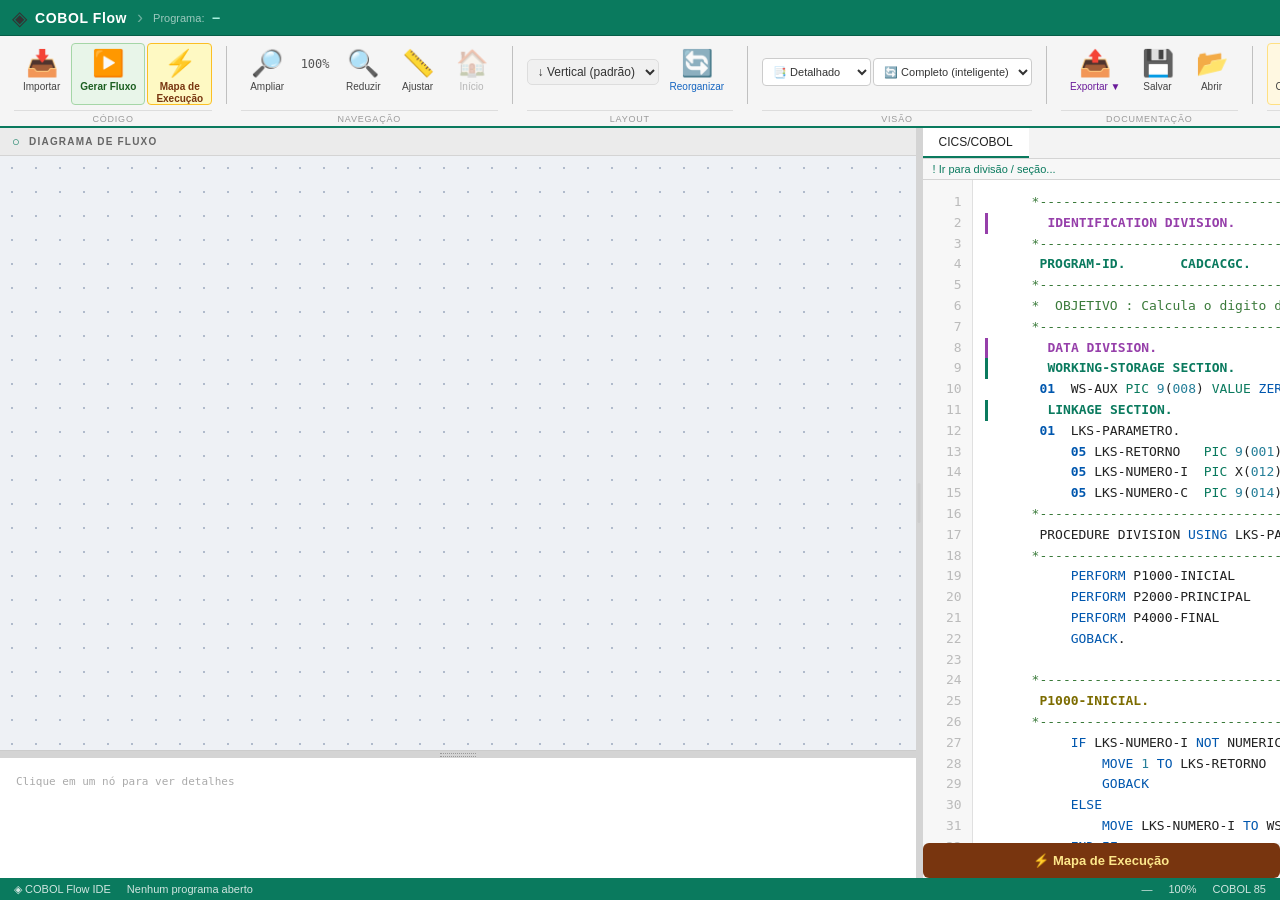
<file: index.html>
﻿<!DOCTYPE html>
<html lang="pt-BR">
<head>
<meta charset="UTF-8">
<meta name="viewport" content="width=device-width, initial-scale=1.0, viewport-fit=cover">
<title>COBOL Flow</title>

<script src="libs/cytoscape.min.js"></script>
<script src="libs/dagre.min.js"></script>
<script src="libs/cytoscape-dagre.js"></script>
<script src="libs/cytoscape-svg.js"></script>
<script src="libs/jszip.min.js"></script>
<script src="libs/xlsx.full.min.js"></script>

<link rel="stylesheet" href="css/main.css?v=20260410d">
</head>

<body>
<div id="ide-shell">

<!-- ===== BARRA DE TITULO IDE ===== -->
<div id="ide-titlebar">
  <div class="ide-title-left">
    <span class="ide-app-icon">&#9672;</span>
    <span class="ide-app-name">COBOL Flow</span>
    <span class="ide-title-sep">&#8250;</span>
    <span class="ide-prog-lbl">Programa:</span>
    <span id="ide-prog-name">&#8212;</span>
  </div>
  <div class="ide-title-right">
    <span class="ide-node-badge" id="ide-node-badge"></span>
  </div>
</div>

<!-- ===== RIBBON IDE ===== -->
<div id="ide-ribbon" class="cy-toolbar">

  <!-- Grupo: Código -->
  <div class="ribbon-group">
    <div class="ribbon-group-btns">
      <button class="ribbon-btn" onclick="abrirImportarTxt(this)" title="Importar arquivo .txt">
        <span class="ribbon-btn-icon">&#128229;</span>
        <span class="ribbon-btn-label">Importar</span>
      </button>
      <button class="ribbon-btn ribbon-btn-gerar" onclick="analisar()" title="Gerar diagrama de fluxo">
        <span class="ribbon-btn-icon">&#9654;&#65039;</span>
        <span class="ribbon-btn-label">Gerar&nbsp;Fluxo</span>
      </button>
      <button class="ribbon-btn ribbon-btn-execmap" onclick="execMapOpen()" title="Mapa de Execução — simulador ao lado do código">
        <span class="ribbon-btn-icon">&#9889;</span>
        <span class="ribbon-btn-label">Mapa de<br>Execução</span>
      </button>
    </div>
    <div class="ribbon-group-name">C&#243;digo</div>
  </div>

  <div class="ribbon-sep"></div>

  <!-- Grupo: Navegação -->
  <div class="ribbon-group">
    <div class="ribbon-group-btns">
      <button class="ribbon-btn" onclick="zoomIn()" title="Ampliar (Zoom +)">
        <span class="ribbon-btn-icon">&#128270;</span>
        <span class="ribbon-btn-label">Ampliar</span>
      </button>
      <span class="ribbon-zoom-lvl zoom-level" id="zoom-level">100%</span>
      <button class="ribbon-btn" onclick="zoomOut()" title="Reduzir (Zoom -)">
        <span class="ribbon-btn-icon">&#128269;</span>
        <span class="ribbon-btn-label">Reduzir</span>
      </button>
      <button class="ribbon-btn" onclick="zoomFit()" title="Ajustar diagrama &#224; tela">
        <span class="ribbon-btn-icon">&#128207;</span>
        <span class="ribbon-btn-label">Ajustar</span>
      </button>
      <button class="ribbon-btn" id="btn-inicio" onclick="irParaInicio()" title="Ir para o n&#243; de entrada" disabled>
        <span class="ribbon-btn-icon">&#127968;</span>
        <span class="ribbon-btn-label">In&#237;cio</span>
      </button>
    </div>
    <div class="ribbon-group-name">Navega&#231;&#227;o</div>
  </div>

  <div class="ribbon-sep"></div>

  <!-- Grupo: Layout -->
  <div class="ribbon-group">
    <div class="ribbon-group-btns">
      <select id="layout-select" class="layout-select ribbon-select" title="Escolha a organiza&#231;&#227;o visual do fluxo">
        <option value="tb">&#8595; Vertical (padr&#227;o)</option>
        <option value="lr">&#8594; Horizontal</option>
        <option value="grid">&#9783; Grade</option>
        <option value="compact">&#8609; Compacto</option>
      </select>
      <button class="ribbon-btn ribbon-btn-layout" onclick="reorganizar()" title="Reorganizar sem regenerar o fluxo">
        <span class="ribbon-btn-icon">&#128260;</span>
        <span class="ribbon-btn-label">Reorganizar</span>
      </button>
    </div>
    <div class="ribbon-group-name">Layout</div>
  </div>

  <div class="ribbon-sep"></div>

  <!-- Grupo: Fluxo -->
  <div class="ribbon-group">
    <div class="ribbon-group-btns">
      <select id="view-select" class="ribbon-select" title="Tipo de visão do fluxo"
              onchange="document.getElementById('depth-select').style.display=this.value==='macro'?'none':''">
        <option value="detail">&#128209; Detalhado</option>
        <option value="macro">&#128200; Macro-fluxo</option>
      </select>
      <select id="depth-select" class="ribbon-select" title="Profundidade de expansão de parágrafos">
        <option value="30">&#128260; Completo (inteligente)</option>
        <option value="999">&#9889; Tudo (pode ser lento)</option>
        <option value="6">&#128196; 6 níveis</option>
        <option value="3">&#128196; 3 níveis</option>
        <option value="2">&#128196; 2 níveis</option>
        <option value="1">&#9646; 1 nível</option>
        <option value="0">&#9632; Apenas chamadas</option>
      </select>
    </div>
    <div class="ribbon-group-name">Visão</div>
  </div>

  <div class="ribbon-sep"></div>

  <!-- Grupo: Documentação -->
  <div class="ribbon-group">
    <div class="ribbon-group-btns">
      <div class="btn-exportar-wrap" id="export-wrap">
        <button class="ribbon-btn ribbon-btn-export" onclick="toggleExportMenu()" title="Exportar documenta&#231;&#227;o">
          <span class="ribbon-btn-icon">&#128228;</span>
          <span class="ribbon-btn-label">Exportar&nbsp;&#9660;</span>
        </button>
        <div class="export-menu" id="export-menu">
          <button onclick="exportarPNG();fecharExportMenu()">&#128444; Imagem PNG (diagrama)</button>
          <button onclick="exportarSVG();fecharExportMenu()">&#9673; Imagem SVG (vetorial)</button>
          <hr class="menu-sep">
          <button onclick="abrirDialogExportar('html');fecharExportMenu()">&#128196; Relat&#243;rio (HTML / Word)</button>
          <button onclick="exportarCobol();fecharExportMenu()">&#128221; Gerar Estrutura COBOL (.cbl)</button>
          <hr class="menu-sep">
          <button onclick="exportarSessao()" title="Salva c&#243;digo, fluxo, posi&#231;&#245;es e coment&#225;rios em JSON">&#128190; Salvar sess&#227;o (.json)</button>
          <button onclick="document.getElementById('sessao-input').click();fecharExportMenu()" title="Restaura uma sess&#227;o salva anteriormente">&#128194; Importar sess&#227;o (.json)</button>
        </div>
      </div>
      <button class="ribbon-btn btn-sessao-salvar" onclick="wsSave()" title="Salvar workspace completo (COBOL + Book + Banco de Dados)">
        <span class="ribbon-btn-icon">&#128190;</span>
        <span class="ribbon-btn-label">Salvar</span>
      </button>
      <button class="ribbon-btn btn-sessao-abrir" onclick="wsLoadTrigger()" title="Abrir workspace salvo anteriormente">
        <span class="ribbon-btn-icon">&#128194;</span>
        <span class="ribbon-btn-label">Abrir</span>
      </button>
    </div>
    <div class="ribbon-group-name">Documenta&#231;&#227;o</div>
  </div>

  <div class="ribbon-sep"></div>

  <!-- Grupo: Visual -->
  <div class="ribbon-group">
    <div class="ribbon-group-btns">
      <button class="ribbon-btn ribbon-btn-comentarios" id="btn-comentarios" onclick="toggleComentarios()" title="Abrir painel de coment&#225;rios">
        <span class="ribbon-btn-icon">&#128172;</span>
        <span class="ribbon-btn-label">Coment&#225;rios</span>
      </button>
      <button class="ribbon-btn btn-tema" id="btn-tema" onclick="toggleTema()" title="Alternar tema claro/escuro">
        <span class="ribbon-btn-icon btn-tema-icon" id="btn-tema-icon">&#127769;</span>
        <span class="ribbon-btn-label btn-tema-label" id="btn-tema-label">Dark</span>
      </button>
    </div>
    <div class="ribbon-group-name">Visual</div>
  </div>

  <div class="ribbon-sep"></div>

  <!-- Grupo: Simulador -->
  <div class="ribbon-group">
    <div class="ribbon-group-btns">
      <button class="ribbon-btn" id="btn-simular" onclick="simOpen()" title="Simular execu&#231;&#227;o COBOL passo a passo" style="border-color:#4f46e5;color:#4f46e5;">
        <span class="ribbon-btn-icon">&#127381;</span>
        <span class="ribbon-btn-label">Simular</span>
      </button>
      <button class="ribbon-btn ribbon-btn-fakesim" id="btn-fakesim" onclick="fakeSimOpen()" title="Simulação Fake — gera todos os caminhos possíveis automaticamente" style="border-color:#d97706;color:#d97706;">
        <span class="ribbon-btn-icon">&#127921;</span>
        <span class="ribbon-btn-label">Fake<br>Sim</span>
      </button>
      <button class="ribbon-btn" id="btn-relatorio" onclick="repOpenModal()" title="Relatório de Investigação" style="border-color:#0891b2;color:#0891b2;">
        <span class="ribbon-btn-icon">&#128203;</span>
        <span class="ribbon-btn-label">Relatório</span>
        <span class="rep-badge"></span>
      </button>    </div>
    <div class="ribbon-group-name">Debug</div>
  </div>

  <div class="ribbon-sep"></div>

  <!-- Grupo: Book / BD -->
  <div class="ribbon-group">
    <div class="ribbon-group-btns">
      <button class="ribbon-btn ribbon-btn-book" id="btn-importar-book" onclick="bookOpenModal()" title="Importar copybook COBOL e visualizar layout de campos">
        <span class="ribbon-btn-icon">&#128218;</span>
        <span class="ribbon-btn-label">Importar<br>Book</span>
      </button>
      <button class="ribbon-btn ribbon-btn-db" id="btn-banco-dados" onclick="dbOpenModal()" title="Importar DDL ou DCLGEN e visualizar colunas e variáveis COBOL">
        <span class="ribbon-btn-icon">&#128451;</span>
        <span class="ribbon-btn-label">Banco de<br>Dados</span>
      </button>
    </div>
    <div class="ribbon-group-name">Book / BD</div>
  </div>



</div>
<div class="container">

<div class="left" id="left-panel">

<!-- ===== EDITOR COBOL ===== -->
<div class="cobol-editor-wrap">

  <!-- Abas -->
  <div class="cobol-editor-tabs">
    <button class="cobol-editor-tab active">CICS/COBOL</button>
  </div>

  <!-- Barra de navegação -->
  <div class="cobol-goto-bar" id="cobol-goto-bar" onclick="toggleCblGoto(event)">
    &#33; Ir para divis&#227;o / se&#231;&#227;o...
    <div class="cobol-goto-menu" id="cobol-goto-menu"></div>
  </div>

  <!-- Corpo do editor -->
  <div class="cobol-editor-body">
    <div class="cobol-ln" id="cobol-ln"></div>
    <div class="cobol-code">
      <div class="cobol-hi" id="cobol-hi" aria-hidden="true"></div>
      <textarea id="input" class="cobol-textarea" spellcheck="false" autocomplete="off" autocorrect="off" autocapitalize="off">
      *-----------------------------------------------------------------
       IDENTIFICATION DIVISION.
      *-----------------------------------------------------------------
       PROGRAM-ID.       CADCACGC.
      *-----------------------------------------------------------------
      *  OBJETIVO : Calcula o digito do CNPJ (CGC)
      *-----------------------------------------------------------------
       DATA DIVISION.
       WORKING-STORAGE SECTION.
       01  WS-AUX PIC 9(008) VALUE ZEROES.
       LINKAGE SECTION.
       01  LKS-PARAMETRO.
           05 LKS-RETORNO   PIC 9(001).
           05 LKS-NUMERO-I  PIC X(012).
           05 LKS-NUMERO-C  PIC 9(014).
      *-----------------------------------------------------------------
       PROCEDURE DIVISION USING LKS-PARAMETRO.
      *-----------------------------------------------------------------
           PERFORM P1000-INICIAL
           PERFORM P2000-PRINCIPAL
           PERFORM P4000-FINAL
           GOBACK.

      *-----------------------------------------------------------------
       P1000-INICIAL.
      *-----------------------------------------------------------------
           IF LKS-NUMERO-I NOT NUMERIC
               MOVE 1 TO LKS-RETORNO
               GOBACK
           ELSE
               MOVE LKS-NUMERO-I TO WS-AUX
           END-IF.

       P1000-FIM.
           EXIT.

      *-----------------------------------------------------------------
       P2000-PRINCIPAL.
      *-----------------------------------------------------------------
           MOVE 01 TO WS-AUX
           PERFORM P3000-CALC-DIGITO THRU P3000-FIM
           MOVE 02 TO WS-AUX
           PERFORM P3000-CALC-DIGITO THRU P3000-FIM.

       P2000-FIM.
           EXIT.

      *-----------------------------------------------------------------
       P3000-CALC-DIGITO.
      *-----------------------------------------------------------------
           PERFORM UNTIL WS-AUX GREATER 12
               COMPUTE WS-AUX = WS-AUX + 1
           END-PERFORM
           IF WS-AUX EQUAL 0 OR 1
               MOVE ZEROES TO LKS-NUMERO-C
           ELSE
               MOVE WS-AUX TO LKS-NUMERO-C
           END-IF.

       P3000-FIM.
           EXIT.

      *-----------------------------------------------------------------
       P4000-FINAL.
      *-----------------------------------------------------------------
           MOVE 0          TO LKS-RETORNO.
           MOVE WS-AUX     TO LKS-NUMERO-C.

       P4000-FIM.
           EXIT.
</textarea>
    </div><!-- .cobol-code -->
  </div><!-- .cobol-editor-body -->
</div><!-- .cobol-editor-wrap -->

<input type="file" id="file-input" accept=".txt" style="display:none" onchange="importarTxt(event)">
<input type="file" id="sessao-input" accept="application/json,.json" style="display:none" onchange="importarSessao(event)">
<input type="file" id="ws-load-input" accept=".json" style="display:none" onchange="wsLoadFile(event)">
<button class="btn-importar" onclick="abrirImportarTxt(this)">&#128194; Importar .txt</button>
<button class="btn-gerar" onclick="analisar()">Gerar Fluxo</button>
<button class="btn-execmap" onclick="execMapOpen()" title="Mapa de Execução">&#9889; Mapa de Execução</button>
</div>

<div class="divider" id="divider"></div>

<div class="right">
<div class="ide-canvas-hdr">
  <span class="ide-canvas-dot">&#9675;</span>
  DIAGRAMA DE FLUXO
  <span class="ide-canvas-hdr-info" id="ide-canvas-info"></span>
</div>
<!-- Barra de navegação do diagrama -->
<div class="diag-nav-backdrop" id="diag-nav-backdrop" onclick="_fecharMenusNav()"></div>
<div class="diag-nav-bar" id="diag-nav-bar">
  <!-- Botão: Ir para parágrafo / seção -->
  <div class="diag-nav-btn" id="diag-goto-bar" onclick="toggleDiagGoto(event)">
    &#9654; Ir para par&#225;grafo / se&#231;&#227;o...
    <div class="diag-nav-menu" id="diag-goto-menu">
      <input class="diag-nav-filter" id="diag-goto-filter" type="text" placeholder="Filtrar..." onclick="event.stopPropagation()" oninput="_filtrarDiagGoto(this.value)">
      <div class="diag-nav-list" id="diag-goto-list"></div>
    </div>
  </div>
  <!-- Botão: Ir para execução -->
  <div class="diag-nav-btn" id="diag-exec-bar" onclick="toggleDiagExec(event)">
    &#9654; Ir para execu&#231;&#227;o...
    <div class="diag-nav-menu diag-exec-menu" id="diag-exec-menu">
      <input class="diag-nav-filter" id="diag-exec-filter" type="text" placeholder="Filtrar processo..." onclick="event.stopPropagation()" oninput="_filtrarDiagExec(this.value)">
      <div class="exec-action-bar" id="diag-exec-action-bar">
        <button class="exec-action-btn" onclick="event.stopPropagation();_execExpandAll(true)" title="Expandir todos os parágrafos">&#9660; Expandir tudo</button>
        <button class="exec-action-btn" onclick="event.stopPropagation();_execExpandAll(false)" title="Recolher todos os parágrafos">&#9654; Recolher tudo</button>
      </div>
      <div class="diag-nav-list" id="diag-exec-list"></div>
    </div>
  </div>
</div>
<div id="cy"></div>

<!-- Overlay de carregamento — exibido durante geração do fluxo -->
<div id="cy-loading">
  <div class="cy-loading-spinner"></div>
  <div class="cy-loading-text">Gerando fluxo...</div>
  <div class="cy-loading-sub" id="cy-loading-sub">Analisando o programa COBOL</div>
  <div class="cy-loading-progress-wrap">
    <div class="cy-loading-progress-bar" id="cy-loading-bar"></div>
  </div>
  <div class="cy-loading-step" id="cy-loading-step"></div>
</div>

<!-- Painel de erro � exibido quando o fluxo falha ou fica vazio -->
<div id="cy-erro">
  <div class="cy-erro-icon">??</div>
  <div class="cy-erro-titulo" id="cy-erro-titulo">N&#227;o foi poss&#237;vel gerar o fluxo</div>
  <div class="cy-erro-msg" id="cy-erro-msg"></div>
  <div class="cy-erro-dica" id="cy-erro-dica"></div>
  <button class="cy-erro-fechar" onclick="document.getElementById('cy-erro').classList.remove('ativo')">Fechar</button>
</div>

<div id="details-divider" class="divider-h" title="Toque para expandir detalhes"></div>
<div id="details"><span style="color:#aaa;font-size:11px;">Clique em um nó para ver detalhes</span></div>
</div>

<!-- ===== PAINEL DE COMENT�RIOS ===== -->
<div class="comments-divider" id="comments-divider"></div>
<div class="comments-panel" id="comments-panel">

  <!-- Cabe�alho -->
  <div class="comments-header">
    <span>&#128172; Coment&#225;rios</span>
    <button onclick="toggleComentarios()" title="Fechar painel">&#10005;</button>
  </div>

  <!-- Abas -->
  <div class="comments-tabs">
    <button class="comments-tab active" id="tab-bloco" onclick="mudarAbaComentario('bloco')">&#128204; Bloco</button>
    <button class="comments-tab" id="tab-geral" onclick="mudarAbaComentario('geral')">&#128196; Geral <span class="comments-tab-badge" id="comments-badge"></span></button>
  </div>

  <!-- Aba: Bloco selecionado -->
  <div class="comments-pane active" id="pane-bloco">
    <div class="comments-node-area">
      <div class="comments-node-label" id="comments-node-label">Bloco: <span id="comments-node-name" style="font-style:italic;color:#bbb;">nenhum selecionado</span></div>
      <textarea id="comments-textarea" placeholder="Digite o coment&#225;rio para este bloco... (Ctrl+Enter salva)" disabled></textarea>
      <div class="comments-save-row">
        <button class="btn-comment-save" id="btn-comment-save" onclick="salvarComentario()" disabled>&#10003; Salvar</button>
        <button class="btn-comment-del"  id="btn-comment-del"  onclick="excluirComentario()" disabled title="Remover coment&#225;rio">&#128465;</button>
        <span class="comments-saved-msg" id="comments-saved-msg">&#10003; Salvo!</span>
      </div>
    </div>
    <div class="comments-current-preview" id="comments-current-preview"></div>
  </div>

  <!-- Aba: Geral (todos os coment�rios) -->
  <div class="comments-pane" id="pane-geral">
    <div class="comments-list" id="comments-list">
      <div class="comments-empty">Nenhum coment&#225;rio ainda.</div>
    </div>
  </div>

</div>

</div>


<!-- ===== BARRA DE STATUS ===== -->
<div id="ide-statusbar">
  <div class="ide-sb-left">
    <span class="ide-sb-item">&#9672; COBOL Flow IDE</span>
    <span class="ide-sb-item" id="sb-program">Nenhum programa aberto</span>
  </div>
  <div class="ide-sb-right">
    <span class="ide-sb-item" id="sb-nodes">&#8212;</span>
    <span class="ide-sb-item" id="sb-zoom">100%</span>
    <span class="ide-sb-item">COBOL 85</span>
  </div>
</div>

</div><!-- /ide-shell -->
<!-- ===== BARRA DE ABAS MOBILE (oculta no desktop) ===== -->
<div class="mobile-tab-bar" id="mobile-tab-bar">
  <button class="mobile-tab active" id="mob-tab-code" onclick="mobTab('code')">
    <span class="mobile-tab-icon">&#128196;</span>
    <span class="mobile-tab-label">C&#243;digo</span>
  </button>
  <button class="mobile-tab" id="mob-tab-flow" onclick="mobTab('flow')">
    <span class="mobile-tab-icon">&#128257;</span>
    <span class="mobile-tab-label">Diagrama</span>
  </button>
</div>

<script src="js/main.js?v=20260410c"></script>

<!-- Modal opções de exportação -->
<div class="exp-overlay" id="exp-modal" onclick="if(event.target===this)fecharDialogExportar()">
  <div class="exp-box">
    <h3>&#128229; Op&#231;&#245;es de Exporta&#231;&#227;o</h3>
    <div class="exp-format-row">
      <button class="exp-fmt-btn active" id="exp-fmt-html" onclick="_expSetFmt('html')">&#128196; HTML</button>
      <button class="exp-fmt-btn" id="exp-fmt-word" onclick="_expSetFmt('word')">&#128196; Word (.doc)</button>
    </div>
    <hr class="exp-sep">
    <div class="exp-chk-list">
      <label class="exp-chk-item">
        <input type="checkbox" id="exp-chk-indice" checked>
        &#128203; &#205;ndice de Se&#231;&#245;es e Par&#225;grafos
      </label>
      <label class="exp-chk-item">
        <input type="checkbox" id="exp-chk-mapa-decl" checked>
        &#127795; Mapa de Par&#225;grafos &#8212; Declara&#231;&#227;o
      </label>
      <label class="exp-chk-item">
        <input type="checkbox" id="exp-chk-mapa-exec-res" checked>
        &#128336; Fluxo de Execu&#231;&#227;o &#8212; Resumido
      </label>
      <label class="exp-chk-item">
        <input type="checkbox" id="exp-chk-mapa-exec-exp">
        &#128269; Fluxo de Execu&#231;&#227;o &#8212; Expandido (PERFORM THRU detalhado)
      </label>
      <label class="exp-chk-item">
        <input type="checkbox" id="exp-chk-coments" checked>
        &#128204; Coment&#225;rios anotados
      </label>
      <label class="exp-chk-item">
        <input type="checkbox" id="exp-chk-diagrama" checked>
        &#128200; Diagrama de Fluxo
      </label>
      <label class="exp-chk-item">
        <input type="checkbox" id="exp-chk-legenda" checked>
        &#127912; Legenda de cores
      </label>
    </div>
    <hr class="exp-sep">
    <div class="exp-actions">
      <button class="exp-btn-cancel" onclick="fecharDialogExportar()">Cancelar</button>
      <button class="exp-btn-ok" onclick="confirmarExportar()">&#128229; Exportar</button>
    </div>
  </div>
</div>
<!-- ===== MAPA DE EXECUÇÃO ===== -->
<div id="exec-map-overlay">
  <div id="em-header">
    <span id="em-title">&#9889; Mapa de Execu&#231;&#227;o</span>
    <span id="em-step-info">Pronto</span>
    <div id="em-controls">
      <button class="em-ctrl-btn em-btn-play"  id="em-btn-play"  onclick="simPlay()"       title="Executar (F5)">&#9654;</button>
      <button class="em-ctrl-btn em-btn-pause" id="em-btn-pause" onclick="simPause()"      title="Pausar"  disabled>&#9646;&#9646;</button>
      <button class="em-ctrl-btn em-btn-step"  id="em-btn-step"  onclick="simStep()"       title="Pr&#243;ximo (F8)">&#9197;</button>
      <button class="em-ctrl-btn em-btn-stop"  onclick="simStop(false)"                    title="Reiniciar">&#9632;</button>
      <div class="em-speed-wrap">
        <span class="em-speed-lbl">Vel</span>
        <input type="range" id="em-speed" min="1" max="10" value="5" oninput="document.getElementById('sim-speed').value=this.value" title="Velocidade">
      </div>
      <button class="em-ctrl-btn em-btn-vars" onclick="_emToggleVars()" title="Vari&#225;veis / Arquivos">&#128203;</button>
      <button class="em-ctrl-btn em-btn-export" onclick="emExportOpen()" title="Exportar log de execu&#231;&#227;o">&#128228;</button>
    </div>
    <button id="em-close-btn" onclick="execMapClose()" title="Fechar Mapa de Execu\u00e7\u00e3o">&#10005;</button>
  </div>
  <div id="em-body">
    <!-- ESQUERDA: log + call stack -->
    <div id="em-left">
      <div class="em-panel-hdr">&#128221; LOG DE EXECU&#199;&#195;O</div>
      <div id="em-log-list"></div>
      <div id="em-stack-wrap">
        <div class="em-panel-hdr">&#128221; CALL STACK</div>
        <div id="em-stack-items"></div>
      </div>
    </div>
    <div id="em-resize-bar"></div>
    <!-- DIREITA: código COBOL -->
    <div id="em-right">
      <div class="em-panel-hdr">&#128196; C&#211;DIGO COBOL &mdash; <span id="em-prog-name" style="color:#a5b4fc;font-weight:400;font-style:italic;"></span></div>
      <div id="em-code-body"></div>
    </div>
  </div>
</div>

<!-- ===== SIMULADOR COBOL ===== -->
<script src="js/simulator.js?v=20260411"></script>
<script src="js/report.js?v=20260410c"></script>
<div id="sim-mode-hint">&#127381; Modo Simulação &mdash; clique em qualquer nó para colocar/remover breakpoint</div>

<div id="sim-panel">
  <div class="sim-header">
    <span class="sim-title">&#127381; COBOL Simulator</span>
    <span class="sim-step-info" id="sim-step-info">Pronto</span>
    <button class="sim-close-btn" onclick="simStop(true)" title="Fechar simulador">&#10005;</button>
  </div>
  <div class="sim-log" id="sim-log">
    <div class="sim-log-line" id="sim-log-text">Clique ▶ para iniciar a simulação</div>
  </div>
  <div class="sim-controls">
    <button class="sim-btn sim-btn-play"  id="sim-btn-play"  onclick="simPlay()"  title="Executar (auto)">&#9654;</button>
    <button class="sim-btn sim-btn-pause" id="sim-btn-pause" onclick="simPause()" title="Pausar" disabled>&#9646;&#9646;</button>
    <button class="sim-btn sim-btn-step"  id="sim-btn-step"  onclick="simStep()"  title="Próximo nó (F8)">&#9197;</button>
    <button class="sim-btn sim-btn-stop"  id="sim-btn-stop"  onclick="simStop(false)" title="Reiniciar">&#9632;</button>
    <button class="sim-btn sim-btn-bp"    id="sim-btn-bp-mode" onclick="simToggleBpInfo()" title="Breakpoints: clique nos nós do diagrama">&#128308;</button>
    <button class="sim-btn" id="sim-btn-vars" onclick="_simToggleVarsPanel()" title="Painel de Variáveis (WORKING-STORAGE)" style="font-size:13px;">&#128203;</button>
    <div class="sim-speed-wrap">
      <span class="sim-speed-lbl">Vel</span>
      <input type="range" id="sim-speed" min="1" max="10" value="5" title="Velocidade da simulação">
    </div>
  </div>
  <div class="sim-stack-wrap" id="sim-stack-wrap">
    <div class="sim-stack-lbl">&#128221; CALL STACK</div>
    <div class="sim-stack-items" id="sim-stack-items"></div>
  </div>
</div>

<!-- Painel de Variáveis do Simulador -->
<div id="sim-vars-panel">
  <div class="sim-vars-header">
    <span class="sim-vars-title" id="sim-vars-title-txt">&#9632; WORKING-STORAGE / LINKAGE</span>
    <button class="sim-vars-close" onclick="_simToggleVarsPanel()" title="Fechar painel">&#10005;</button>
  </div>
  <!-- Abas VARIÁVEIS / ARQUIVOS -->
  <div class="sim-panel-tabs">
    <button class="sim-panel-tab active" id="sim-tab-vars"  onclick="_simSwitchTab('vars')">&#128203; VARIÁVEIS</button>
    <button class="sim-panel-tab"        id="sim-tab-files" onclick="_simSwitchTab('files')">&#128193; ARQUIVOS</button>
    <button class="sim-panel-tab"        id="sim-tab-db2"   onclick="_simSwitchTab('db2')">&#128448; DB2</button>
  </div>

  <!-- Conteúdo: VARIÁVEIS -->
  <div class="sim-tab-content active" id="sim-tab-vars-content">
    <div class="sim-vars-filter">
      <input type="text" id="sim-vars-search" placeholder="FILTRAR VARIAVEL..." oninput="_simFilterVars(this.value)" style="text-transform:uppercase;">
    </div>
    <div class="sim-vars-list" id="sim-vars-list">
      <div style="color:#2d5a3d;font-size:12px;padding:16px 14px;font-family:'Courier New',monospace;">GERE O FLUXO E INICIE A SIMULACAO PARA VER AS VARIAVEIS.</div>
    </div>
    <div id="sim-vars-eval-info"></div>
  </div>

  <!-- Conteúdo: ARQUIVOS -->
  <div class="sim-tab-content" id="sim-tab-files-content">
    <div class="sim-vars-list" id="sim-files-list" style="padding:6px 0;">
      <div class="sim-file-empty">Nenhum arquivo encontrado. Verifique FILE SECTION e FD no código.</div>
    </div>
  </div>

  <!-- Conteúdo: DB2 -->
  <div class="sim-tab-content" id="sim-tab-db2-content">
    <div class="sim-db2-toolbar">
      <span class="sim-db2-hint">Importe DDL ou as tabelas serão detectadas do EXEC SQL</span>
      <label class="sim-db2-import-btn" title="Importar DDL (CREATE TABLE)">
        &#8645; Importar DDL
        <input type="file" accept=".sql,.ddl,.txt" style="display:none" onchange="_simDb2ImportDdl(this)">
      </label>
    </div>
    <div id="sim-db2-list" class="sim-vars-list" style="padding:6px 0 0;gap:0">
      <div class="sim-file-empty">Nenhuma tabela DB2 encontrada. Use EXEC SQL no código ou importe um DDL.</div>
    </div>
  </div>


</div>

<!-- Modal de escolha de ramo IF/EVALUATE -->
<div id="sim-branch-modal">
  <div class="sim-branch-title">&#10067; Qual ramo executar?</div>
  <div class="sim-branch-cond" id="sim-branch-cond"></div>
  <div class="sim-branch-btns" id="sim-branch-btns"></div>
</div>

<!-- Modal de confirmação de reinício -->
<div id="sim-restart-modal">
  <div class="sim-branch-title">&#9632; Reiniciar simulação</div>
  <div class="sim-branch-cond">O que deseja fazer com o log e as variáveis?</div>
  <div class="sim-branch-btns">
    <button class="sim-branch-btn no"  onclick="_simRestartDecide('limpar')">&#128465; Limpar tudo</button>
    <button class="sim-branch-btn yes" onclick="_simRestartDecide('continuar')">&#8635; Continuar</button>
  </div>
</div>

<!-- ===== MODAL: EXPORTAR LOG EXEC MAP ===== -->
<div id="em-export-overlay" onclick="if(event.target===this)emExportClose()">
  <div id="em-export-modal">
    <div class="em-exp-header">
      <span class="em-exp-title">&#128228; Exportar Log de Execu&#231;&#227;o</span>
      <button class="em-exp-close" onclick="emExportClose()" title="Fechar">&#10005;</button>
    </div>
    <div class="em-exp-body">
      <div class="em-exp-label">&#128172; Coment&#225;rio / Observa&#231;&#227;o <span class="em-exp-hint">(opcional — incluído no in&#237;cio do export)</span></div>
      <textarea id="em-exp-comment" class="em-exp-textarea" placeholder="Digite um comentário ou observação sobre esta execução..."></textarea>
      <div class="em-exp-label em-exp-label-log">
        &#128203; Entradas do log
        <button class="em-exp-sel-btn" onclick="emExportSelectAll(true)">Todas</button>
        <button class="em-exp-sel-btn" onclick="emExportSelectAll(false)">Nenhuma</button>
        <span id="em-exp-sel-count" class="em-exp-count"></span>
      </div>
      <div id="em-exp-log-list" class="em-exp-log-list"></div>
    </div>
    <div class="em-exp-footer">
      <button class="em-exp-fmt-btn em-exp-txt"  onclick="emExportDo('txt')">&#128196; TXT</button>
      <button class="em-exp-fmt-btn em-exp-html" onclick="emExportDo('html')">&#127760; HTML</button>
      <button class="em-exp-fmt-btn em-exp-word" onclick="emExportDo('word')">&#128196; Word</button>
      <button class="em-exp-fmt-btn em-exp-cancel" onclick="emExportClose()">Cancelar</button>
    </div>
  </div>
</div>

<!-- ===== MODAL: EXPORTAR LOG EXEC MAP ===== -->
<div id="em-export-overlay" onclick="if(event.target===this)emExportClose()">
  <div id="em-export-modal">
    <div class="em-exp-header">
      <span class="em-exp-title">&#128228; Exportar Log de Execu&#231;&#227;o</span>
      <button class="em-exp-close" onclick="emExportClose()" title="Fechar">&#10005;</button>
    </div>
    <div class="em-exp-body">
      <div class="em-exp-label">&#128172; Coment&#225;rio / Observa&#231;&#227;o <span class="em-exp-hint">(opcional &mdash; inclu&#237;do no in&#237;cio do export)</span></div>
      <textarea id="em-exp-comment" class="em-exp-textarea" placeholder="Digite um coment&#225;rio ou observa&#231;&#227;o sobre esta execu&#231;&#227;o..."></textarea>
      <div class="em-exp-label em-exp-label-log">
        &#128203; Entradas do log
        <button class="em-exp-sel-btn" onclick="emExportSelectAll(true)">Todas</button>
        <button class="em-exp-sel-btn" onclick="emExportSelectAll(false)">Nenhuma</button>
        <span id="em-exp-sel-count" class="em-exp-count"></span>
      </div>
      <div id="em-exp-log-list" class="em-exp-log-list"></div>
    </div>
    <div class="em-exp-footer">
      <button class="em-exp-fmt-btn em-exp-txt"    onclick="emExportDo('txt')">&#128196; TXT</button>
      <button class="em-exp-fmt-btn em-exp-html"   onclick="emExportDo('html')">&#127760; HTML</button>
      <button class="em-exp-fmt-btn em-exp-word"   onclick="emExportDo('word')">&#128196; Word</button>
      <button class="em-exp-fmt-btn em-exp-cancel" onclick="emExportClose()">Cancelar</button>
    </div>
  </div>
</div>

<!-- ===== MODAL: ONDE EXECUTAR (FAKE SIM) ===== -->
<div id="fake-sim-run-modal">
  <div class="sim-branch-title">&#9654; Executar em qual modo?</div>
  <div class="sim-branch-cond" id="fake-sim-run-modal-path"></div>
  <div class="sim-branch-btns">
    <button class="sim-branch-btn fake-sim-run-execmap" onclick="fakeSimRunMode('execmap')">&#9889; Mapa de Execu&#231;&#227;o</button>
    <button class="sim-branch-btn fake-sim-run-fluxo"   onclick="fakeSimRunMode('fluxo')">&#128393; Fluxo</button>
    <button class="sim-branch-btn no"                   onclick="fakeSimRunModalClose()">Cancelar</button>
  </div>
</div>

<!-- ===== MODAL: SIMULAÇÃO FAKE ===== -->
<div id="fake-sim-overlay" onclick="fakeSimOverlayClick(event)">
  <div id="fake-sim-modal">
    <div class="fake-sim-header">
      <div class="fake-sim-title">&#127921; Simula&#231;&#227;o Fake &mdash; Escolha um Caminho</div>
      <div class="fake-sim-subtitle" id="fake-sim-path-count"></div>
      <button class="fake-sim-close" onclick="fakeSimClose()" title="Fechar">&#10005;</button>
    </div>
    <div class="fake-sim-body">
      <!-- Coluna esquerda: lista de caminhos -->
      <div class="fake-sim-left">
        <div class="fake-sim-left-hdr">&#128329; Caminhos Descobertos</div>
        <div id="fake-sim-filter-bar"></div>
        <div class="fake-sim-paths-wrap" id="fake-sim-paths-list">
          <div class="fake-sim-loading">Clique em Abrir para analisar...</div>
        </div>
      </div>
      <!-- Coluna direita: variáveis geradas -->
      <div class="fake-sim-right">
        <div class="fake-sim-right-hdr">&#128203; Vari&#225;veis Geradas</div>
        <div id="fake-sim-vars-preview" class="fake-sim-vars-wrap">
          <div class="fake-sim-vars-note">Selecione um caminho &#8592;</div>
        </div>
      </div>
    </div>
    <div class="fake-sim-footer">
      <div class="fake-sim-footer-left">
        <button class="fake-sim-btn fake-sim-btn-export-all" onclick="fakeSimExportAllPaths()" title="Exportar documentação de todos os caminhos em .txt">&#128228; Exportar Todos</button>
        <button class="fake-sim-btn fake-sim-btn-run-all" onclick="fakeSimRunAll()" title="Executar TODOS os caminhos automaticamente e gerar relatório por caminho">&#9654;&#9654; Executar Todos</button>
      </div>
      <div class="fake-sim-footer-right">
        <button class="fake-sim-btn fake-sim-btn-doc" onclick="fakeSimExportDoc()" title="Exportar documentação do caminho selecionado">&#128196; Exportar Doc</button>
        <button class="fake-sim-btn fake-sim-btn-run" onclick="fakeSimAskMode()" title="Executar o caminho selecionado na simulação">&#9654; Executar Caminho</button>
        <button class="fake-sim-btn fake-sim-btn-cancel" onclick="fakeSimClose()">Cancelar</button>
      </div>
    </div>
  </div>
</div>

<!-- ===== MODAL: IMPORTAR BOOK COBOL ===== -->
<div id="book-overlay" onclick="bookOverlayClick(event)">
  <div id="book-modal">
    <div id="book-modal-header">
      <h2><span class="bk-hdr-icon">&#128218;</span> COBOL Book Layout</h2>
      <div class="bk-hdr-actions">
        <div class="bk-hdr-export-grp">
          <span class="bk-hdr-export-lbl">Sessão</span>
          <button class="bk-hdr-export-btn bk-hdr-save-btn" onclick="bkSaveSession()" title="Salvar sessão completa (books + layouts + dados)">&#128190; Salvar</button>
          <button class="bk-hdr-export-btn" onclick="document.getElementById('bk-session-input').click()" title="Carregar sessão salva anteriormente">&#128228; Carregar</button>
          <input type="file" id="bk-session-input" accept=".json" style="display:none" onchange="bkLoadSessionFile(event)">
        </div>
        <div class="bk-hdr-export-grp">
          <span class="bk-hdr-export-lbl">Exportar Layout</span>
          <button class="bk-hdr-export-btn" onclick="bkExportCSV()" title="Exportar CSV">&#128229; CSV</button>
          <button class="bk-hdr-export-btn" onclick="bkExportJSON()" title="Exportar JSON">{ } JSON</button>
          <button class="bk-hdr-export-btn" onclick="bkShowLayoutXlsMenu(event)" title="Exportar Excel">&#128202; Excel &#9660;</button>
          <button class="bk-hdr-export-btn" onclick="bkExportWord()" title="Exportar Word">&#128196; Word</button>
        </div>
        <button id="book-modal-close" onclick="bookCloseModal()" title="Fechar">&#10005;</button>
      </div>
    </div>

    <div id="book-modal-body">
      <!-- ESQUERDO -->
      <div id="bk-left">
        <div id="bk-books-hdr">
          <span>&#128218; Books</span>
          <button id="bk-btn-novo" onclick="bkAddBook()">+ Novo</button>
        </div>
        <div id="bk-books-list"></div>

        <div id="bk-editor-lbl">&#128196; Fonte do book selecionado</div>
        <div id="book-file-zone"
             onclick="bkTriggerFile()"
             ondragover="bkDragOver(event)" ondragleave="bkDragLeave(event)" ondrop="bkDrop(event)"
             title="Clique ou arraste arquivos .txt (múltiplos aceitos)">
          <span style="font-size:16px;">&#128229;</span>
          <span><b>Importar .txt</b> &mdash; clique ou arraste (m&#250;ltiplos)</span>
        </div>
        <input type="file" id="book-file-input" accept=".txt,.cpy,.cbl,.cob" multiple style="display:none" onchange="bkFilesSelected(event)">
        <div id="book-file-name"></div>
        <!-- Editor COBOL copybook com line numbers + syntax highlight -->
        <div id="bk-cbl-wrap">
          <div id="bk-cbl-body">
            <div id="bk-cbl-ln"></div>
            <div id="bk-cbl-code">
              <div id="bk-cbl-hi" aria-hidden="true"></div>
              <textarea id="book-textarea" spellcheck="false" autocomplete="off" autocorrect="off" autocapitalize="off"
                placeholder="Cole aqui o copybook COBOL..."></textarea>
            </div>
          </div>
        </div>
        <div id="bk-actions">
          <button class="bk-btn primary" onclick="bkRunParse()">&#9654; Gerar Layout</button>
          <button class="bk-btn danger"  onclick="bkClearBook()">&#10005; Limpar</button>
        </div>
        <div id="bk-parse-info"></div>
      </div>

      <!-- DIREITO -->
      <div id="bk-right">
        <div id="bk-tabs">
          <div class="bk-tab active" id="bk-tab-table" onclick="bkSwitchTab('table')"><span class="bk-tab-icon">&#9776;</span> Tabela</div>
          <div class="bk-tab"        id="bk-tab-map"   onclick="bkSwitchTab('map')"><span class="bk-tab-icon">&#9632;</span> Mapa Visual</div>
          <div class="bk-tab"        id="bk-tab-tree"  onclick="bkSwitchTab('tree')"><span class="bk-tab-icon">&#127795;</span> &#193;rvore</div>
          <div class="bk-tab"        id="bk-tab-data"  onclick="bkSwitchTab('data')"><span class="bk-tab-icon">&#128190;</span> Importar Dados</div>
        </div>
        <div id="bk-content">

          <div id="bk-panel-table" class="bk-panel active">
            <div class="bk-empty" id="bk-empty">&#128218; Selecione um book, cole o copybook e clique em <b>Gerar Layout</b>.</div>
            <!-- Toggle modo layout: texto destrinchado / binário compactado -->
            <div id="bk-layout-mode-bar" style="display:flex;align-items:center;gap:8px;padding:4px 6px 0;flex-wrap:wrap;">
              <button id="bk-layout-mode-btn" class="bk-dtb-btn" onclick="bkToggleLayoutMode()" title="Alternar entre layout no arquivo texto e bytes físicos COBOL">&#128230; Modo Binário</button>
              <span id="bk-layout-mode-lbl" style="font-size:11px;color:#8890b5;">Mostrando: posições no arquivo texto (destrinchado)</span>
            </div>
            <div id="bk-stats-bar" style="display:none;"></div>
            <div id="bk-tbl-wrap" style="display:none;">
              <table id="bk-table">
                <thead>
                  <tr>
                    <th>#</th><th>Nível</th><th>Nome</th><th>PIC</th>
                    <th>Tipo</th><th>In&#237;cio</th><th>Tam</th><th>Fim</th><th>REDEFINES</th>
                  </tr>
                </thead>
                <tbody id="bk-tbody"></tbody>
              </table>
            </div>
          </div>

          <div id="bk-panel-map" class="bk-panel">
            <div id="bk-map-content"><div class="bk-empty">Gere o layout primeiro.</div></div>
          </div>

          <div id="bk-panel-tree" class="bk-panel">
            <div id="bk-tree-root"><div class="bk-empty">Gere o layout primeiro.</div></div>
          </div>

          <div id="bk-panel-data" class="bk-panel">
            <!-- Toolbar -->
            <div class="bk-data-toolbar">

              <!-- ++ Novo registro -->
              <div class="bk-dtb-group">
                <button class="bk-dtb-btn bk-dtb-primary" onclick="bkDataAddRow()" title="Adicionar nova linha">&#43; Linha</button>
              </div>

              <!-- Importar (dropdown) -->
              <div class="bk-dtb-group">
                <div class="bk-dtb-dropdown">
                  <button class="bk-dtb-btn" onclick="bkDtbToggleMenu(event,'bk-menu-import')" title="Importar dados">
                    &#128230; Importar &#9660;
                  </button>
                  <div class="bk-dtb-menu" id="bk-menu-import">
                    <div class="bk-dtb-menu-sec">TXT Posicional</div>
                    <button class="bk-dtb-menu-item" onclick="bkDataTriggerTxt()"    title="Campos COMP-3 expandidos como dígitos">&#128462; Padrão</button>
                    <button class="bk-dtb-menu-item" onclick="bkDataTriggerTxtFis()" title="Layout COBOL físico, conteúdo em texto puro">&#128462; Físico</button>
                    <button class="bk-dtb-menu-item" onclick="bkDataTriggerTxtComp()" title="TXT com bytes COMP embutidos">&#128462; +COMP</button>
                    <div class="bk-dtb-menu-div"></div>
                    <div class="bk-dtb-menu-sec">Binário</div>
                    <button class="bk-dtb-menu-item" onclick="bkDataTriggerBin()" title="COMP-3/COMP/BINARY decodificados automaticamente">&#128230; Binário COBOL</button>
                    <div class="bk-dtb-menu-div"></div>
                    <div class="bk-dtb-menu-sec">Planilha / Estruturado</div>
                    <button class="bk-dtb-menu-item" onclick="bkDataTriggerFile()"  title="Importar planilha Excel ou CSV">&#128202; Excel / CSV</button>
                    <button class="bk-dtb-menu-item" onclick="bkDataTriggerJson()"  title="Importar arquivo JSON">&#128195; JSON</button>
                    <button class="bk-dtb-menu-item" onclick="bkDataToggleRaw()"    title="Colar dados brutos diretamente">&#128196; Bruto</button>
                  </div>
                </div>
              </div>

              <!-- Formatos -->
              <div class="bk-dtb-group">
                <button class="bk-dtb-btn bk-dtb-btn-fmt" onclick="bkOpenFmtDialog()"
                  title="Configurar formatos dos campos (CPF, data, valor…)">
                  &#9881; Formatos
                </button>
              </div>

              <!-- Exportar (dropdown) -->
              <div class="bk-dtb-group">
                <div class="bk-dtb-dropdown">
                  <button class="bk-dtb-btn" onclick="bkDtbToggleMenu(event,'bk-menu-export')" title="Exportar dados">
                    &#8659; Exportar &#9660;
                  </button>
                  <div class="bk-dtb-menu" id="bk-menu-export">
                    <button class="bk-dtb-menu-item" onclick="bkDataExportCsv()">&#8659; CSV</button>
                    <button class="bk-dtb-menu-item" onclick="bkDataExportTxt()">&#8659; TXT posicional</button>
                    <button class="bk-dtb-menu-item" onclick="bkDataShowXlsMenu(event)" id="bk-dtb-xls-btn">&#8659; Excel</button>
                    <button class="bk-dtb-menu-item" onclick="bkDataExportJson()">&#8659; JSON</button>
                  </div>
                </div>
              </div>

              <!-- Visualização -->
              <div class="bk-dtb-group">
                <button class="bk-dtb-btn bk-dtb-view-active" id="bk-dtb-view-btn"
                  onclick="bkDataToggleView()" title="Alternar visualização horizontal/vertical">
                  &#8661; Vertical
                </button>
              </div>

              <!-- Limpar (à direita) -->
              <div class="bk-dtb-group" style="margin-left:auto;">
                <button class="bk-dtb-btn bk-dtb-danger" onclick="bkDataClear()" title="Limpar todos os dados importados">
                  &#128465; Limpar
                </button>
              </div>

              <!-- File inputs ocultos -->
              <input type="file" id="bk-data-file-txt"      accept=".txt,.dat,.cob"       style="display:none" onchange="bkDataImportTxtFile(this)">
              <input type="file" id="bk-data-file-txt-fis"  accept=".txt,.dat,.cob,*/*"   style="display:none" onchange="bkDataImportTxtFisFile(this)">
              <input type="file" id="bk-data-file-txt-comp" accept="*/*"                  style="display:none" onchange="bkDataImportTxtCompFile(this)">
              <input type="file" id="bk-data-file-bin"      accept="*/*"                  style="display:none" onchange="bkDataImportBinFile(this)">
              <input type="file" id="bk-data-file-exc"      accept=".csv,.tsv,.xlsx,.xls" style="display:none" onchange="bkDataImportTableFile(this)">
              <input type="file" id="bk-data-file-json"     accept=".json"                style="display:none" onchange="bkDataImportJsonFile(this)">
            </div>
            <!-- Filtro colunas REDEFINES -->
            <div id="bk-data-redef-bar" class="bk-data-redef-bar hidden">
              <span class="bk-data-redef-lbl">&#8644; Colunas:</span>
              <div id="bk-data-redef-groups"></div>
            </div>
            <!-- Chave discriminadora REDEFINES automático -->
            <div id="bk-data-key-bar" class="bk-data-key-bar hidden">
              <span class="bk-data-key-lbl" onclick="bkKeyBarToggle()">&#128273; Chave discriminadora automática<span class="bk-data-key-arrow">&#9660;</span></span>
              <div class="bk-data-key-bar-inner">
                <div id="bk-data-key-groups" style="display:flex;flex-direction:column;gap:8px;"></div>
              </div>
            </div>
            <!-- Área colar bruto (colapsável) -->
            <div id="bk-data-raw-bar" class="bk-data-raw-bar hidden">
              <textarea id="bk-data-raw" rows="3" placeholder="Cole os registros brutos (1 linha = 1 registro)…"></textarea>
              <button class="bk-data-raw-dec" onclick="bkDataDecodeRawPaste()">&#9654; Decodificar</button>
            </div>
            <!-- Grade de dados -->
            <div class="bk-data-grid-wrap" id="bk-data-grid-wrap">
              <div class="bk-data-empty">Gere o layout e adicione registros.</div>
            </div>
            <!-- Paginador externo (sempre visível fora do scroll área) -->
            <div id="bk-dg-footer-pager" class="bk-dg-footer-pager" style="display:none;"></div>
          </div>

        </div>
      </div>
    </div>
  </div>
</div>
<div id="bk-tooltip"></div>
<div id="ide-toast"></div>

<!-- ===== MODAL: BANCO DE DADOS (DDL / DCLGEN) ===== -->
<div id="db-overlay" onclick="dbOverlayClick(event)">
  <div id="db-modal">
    <div id="db-modal-header">
      <h2><span class="db-hdr-icon">&#128451;</span> Banco de Dados — DDL / DCLGEN</h2>
      <div class="db-hdr-actions">
        <button class="db-hdr-btn" onclick="_dbAllCobolToClipboard()" title="Copiar COBOL de todas as tabelas">&#128203; Copiar Tudo</button>
        <button id="db-modal-close" onclick="dbCloseModal()" title="Fechar">&#10005;</button>
      </div>
    </div>

    <div id="db-modal-body">
      <!-- ESQUERDO: lista de tabelas -->
      <div id="db-left">
        <div id="db-tables-hdr">
          <span>&#128451; Tabelas <span id="db-tables-cnt"></span></span>
          <button id="db-btn-importar" onclick="dbTriggerImport()">&#65291; Importar</button>
        </div>
        <div id="db-tables-list"></div>

        <div id="db-drop-zone"
             onclick="dbTriggerImport()"
             ondragover="event.preventDefault();this.classList.add('db-drop-hover')"
             ondragleave="this.classList.remove('db-drop-hover')"
             ondrop="this.classList.remove('db-drop-hover');_dbDropFile(event)">
          <div class="db-drop-icon">&#128451;</div>
          <div class="db-drop-text">Arraste ou clique<br>para importar</div>
          <div class="db-drop-hint">.sql &nbsp;.ddl &nbsp;.cpy &nbsp;.dclgen &nbsp;.txt</div>
        </div>
        <input type="file" id="db-file-input"      accept=".sql,.ddl,.cpy,.dclgen,.dcl,.txt" multiple style="display:none" onchange="dbImportFile(event)">
        <input type="file" id="db-data-file-txt"  accept=".txt,.dat,.cob,*/*"              style="display:none" onchange="_dbDataImportTxtFile(this)">
        <input type="file" id="db-data-file-csv"  accept=".csv,.tsv,.xlsx,.xls"             style="display:none" onchange="_dbDataImportCsvFile(this)">
        <input type="file" id="db-data-file-json" accept=".json"                            style="display:none" onchange="_dbDataImportJsonFile(this)">
      </div>

      <!-- DIREITO: conteúdo das abas -->
      <div id="db-right">
        <div id="db-tabs">
          <button class="db-tab db-tab--active" id="db-tab-cols"  onclick="_dbShowTab('cols')">&#128202; Colunas SQL</button>
          <button class="db-tab"                id="db-tab-cobol" onclick="_dbShowTab('cobol')">&#128196; Variáveis COBOL</button>
          <button class="db-tab"                id="db-tab-data"  onclick="_dbShowTab('data')">&#8659; Dados</button>
        </div>
        <div id="db-main-pane">
          <div class="db-empty-main">Importe um arquivo <b>DDL</b> (.sql, .ddl)<br>ou <b>DCLGEN</b> (.cpy, .dclgen) para começar.</div>
        </div>
      </div>
    </div>
  </div>
</div>

<script src="js/fake-sim.js?v=20260412"></script>
<script src="js/copybook.js?v=20260410f"></script>
<script src="js/db.js?v=20260411"></script>

</body>
</html>
</file>
<file: css/main.css>
﻿  * { box-sizing: border-box; }

  body {
    margin: 0;
    font-family: 'Segoe UI', Arial, sans-serif;
    background: #f0f0f0;
    color: #333;
    overflow: hidden;
  }

  /* ===== IDE SHELL ===== */
  #ide-shell {
    display: flex;
    flex-direction: column;
    height: 100vh;
    overflow: hidden;
  }

  /* ===== BARRA DE TÍTULO ===== */
  #ide-titlebar {
    height: 36px;
    background: #0a7a5e;
    display: flex;
    align-items: center;
    justify-content: space-between;
    padding: 0 16px 0 12px;
    flex-shrink: 0;
    border-bottom: 1px solid #065e48;
    user-select: none;
    font-family: 'Segoe UI', Arial, sans-serif;
  }
  .ide-title-left { display: flex; align-items: center; gap: 8px; font-size: 13px; }
  .ide-app-icon { font-size: 20px; line-height: 1; }
  .ide-app-name { font-weight: 700; color: #fff; letter-spacing: 0.6px; font-size: 14px; }
  .ide-title-sep { color: rgba(255,255,255,.4); font-size: 18px; padding: 0 2px; }
  .ide-prog-lbl { color: rgba(255,255,255,.6); font-size: 11px; }
  #ide-prog-name { color: #a8f0de; font-family: 'Cascadia Code', 'Fira Code', monospace; font-size: 12px; font-weight: 600; }
  .ide-title-right { display: flex; align-items: center; gap: 10px; font-size: 11px; }
  .ide-node-badge {
    background: rgba(255,255,255,.18); color: #a8f0de; padding: 2px 9px;
    border-radius: 10px; font-size: 11px; font-family: monospace; display: none;
  }
  .ide-node-badge.visible { display: inline; }

  /* ===== RIBBON ===== */
  #ide-ribbon {
    display: flex !important;
    align-items: stretch;
    background: #f5f5f5 !important;
    border-bottom: 2px solid #0a7a5e !important;
    flex-shrink: 0;
    min-height: 92px;
    height: auto;
    overflow: visible;
    padding: 6px 8px 0 !important;
    gap: 0 !important;
  }
  .ribbon-group {
    display: flex;
    flex-direction: column;
    padding: 0 6px;
    min-width: fit-content;
  }
  .ribbon-group-btns {
    display: flex;
    gap: 2px;
    align-items: center;
    flex: 1;
    padding-bottom: 4px;
  }
  .ribbon-group-name {
    font-size: 9px;
    color: #999;
    text-align: center;
    border-top: 1px solid #ddd;
    padding: 3px 4px 2px;
    white-space: nowrap;
    letter-spacing: 0.8px;
    text-transform: uppercase;
  }
  .ribbon-sep {
    width: 1px;
    background: #c0c0c0;
    margin: 4px 8px 22px;
    flex-shrink: 0;
    align-self: stretch;
  }
  .ribbon-btn {
    all: unset;
    box-sizing: border-box;
    display: flex;
    flex-direction: column;
    align-items: center;
    justify-content: flex-start;
    padding: 6px 8px 4px;
    height: 62px;
    min-width: 52px;
    border-radius: 4px;
    cursor: pointer;
    transition: background .12s, border-color .12s;
    border: 1px solid transparent;
    user-select: none;
    background: transparent;
  }
  .ribbon-btn:hover { background: #e3f2ed; border-color: #a8d8cb; }
  .ribbon-btn:active { background: #c8e6da; }
  .ribbon-btn-icon { font-size: 26px; line-height: 1; margin-bottom: 5px; pointer-events: none; }
  .ribbon-btn-label { font-size: 10px; color: #444; text-align: center; white-space: nowrap; pointer-events: none; line-height: 1.2; }
  .ribbon-btn-gerar { background: #e8f5e9 !important; border-color: #a5d6a7 !important; }
  .ribbon-btn-gerar:hover { background: #c8e6c9 !important; border-color: #0a7a5e !important; }
  .ribbon-btn-gerar .ribbon-btn-label { color: #1b5e20 !important; font-weight: 700; }
  .ribbon-btn-execmap { background: #fffbeb !important; border-color: #fbbf24 !important; }
  .ribbon-btn-execmap:hover { background: #fef3c7 !important; border-color: #d97706 !important; }
  .ribbon-btn-execmap .ribbon-btn-label { color: #92400e !important; font-weight: 700; }
  .ribbon-btn:disabled { opacity: .35; cursor: default; }
  .ribbon-btn:disabled:hover { background: transparent !important; border-color: transparent !important; }
  .ribbon-btn--opening {
    background: #fff3cd !important;
    border-color: #ffc107 !important;
    animation: bk-btn-pulse .6s ease-in-out infinite alternate;
  }
  .ribbon-btn--opening .ribbon-btn-label { color: #856404 !important; }
  @keyframes bk-btn-pulse {
    from { box-shadow: 0 0 0 0 rgba(255,193,7,.55); }
    to   { box-shadow: 0 0 0 5px rgba(255,193,7,0); }
  }
  .ribbon-zoom-lvl { font-size: 11px; color: #555; min-width: 38px; text-align: center; font-family: monospace; padding: 0 2px; }
  .ribbon-select { height: 28px; padding: 0 6px; font-size: 11px; border: 1px solid #ccc; border-radius: 4px; background: #fff; color: #333; cursor: pointer; outline: none; align-self: center; margin-bottom: 4px; }
  .ribbon-select:focus { border-color: #0a7a5e; }
  .ribbon-btn.ribbon-btn-layout:hover { background: #dce8ff; border-color: #90caf9; }
  .ribbon-btn.ribbon-btn-layout .ribbon-btn-label { color: #1565c0; }
  .ribbon-btn.ribbon-btn-export:hover { background: #f0e6ff; border-color: #ce93d8; }
  .ribbon-btn.ribbon-btn-export .ribbon-btn-label { color: #6a1b9a; }
  .ribbon-btn.ribbon-btn-comentarios { background: #fff8e1 !important; border-color: #ffe082 !important; }
  .ribbon-btn.ribbon-btn-comentarios:hover { background: #fff3cd !important; }
  .ribbon-btn.ribbon-btn-comentarios.active { background: #e65100 !important; border-color: #e65100 !important; }
  .ribbon-btn.ribbon-btn-comentarios.active .ribbon-btn-label { color: #fff !important; }
  .btn-exportar-wrap { position: relative; flex-shrink: 0; display: flex; align-items: flex-start; }
  .ribbon-btn.ribbon-btn-book { background: #e8f0fe !important; border-color: #90caf9 !important; }
  .ribbon-btn.ribbon-btn-book:hover { background: #c5d8fc !important; border-color: #1a73e8 !important; }
  .ribbon-btn.ribbon-btn-book .ribbon-btn-label { color: #1a237e !important; font-weight: 700; }

  /* ===== BOTÃO BANCO DE DADOS ===== */
  .ribbon-btn.ribbon-btn-db { background: #e6f4ea !important; border-color: #81c995 !important; }
  .ribbon-btn.ribbon-btn-db:hover { background: #c8e6c9 !important; border-color: #2e7d32 !important; }
  .ribbon-btn.ribbon-btn-db .ribbon-btn-label { color: #1b5e20 !important; font-weight: 700; }

  /* ===== BOTÕES SESSÃO (SALVAR / ABRIR WORKSPACE) ===== */
  .ribbon-btn.ribbon-btn-ws-save { background: #e0f2fe !important; border-color: #7dd3fc !important; }
  .ribbon-btn.ribbon-btn-ws-save:hover { background: #bae6fd !important; border-color: #0369a1 !important; }
  .ribbon-btn.ribbon-btn-ws-save .ribbon-btn-icon,
  .ribbon-btn.ribbon-btn-ws-save .ribbon-btn-label { color: #0c4a6e !important; font-weight: 700; }

  .ribbon-btn.ribbon-btn-ws-load { background: #f0fdf4 !important; border-color: #6ee7b7 !important; }
  .ribbon-btn.ribbon-btn-ws-load:hover { background: #d1fae5 !important; border-color: #0f766e !important; }
  .ribbon-btn.ribbon-btn-ws-load .ribbon-btn-icon,
  .ribbon-btn.ribbon-btn-ws-load .ribbon-btn-label { color: #064e3b !important; font-weight: 700; }

  /* ===== MODAL BANCO DE DADOS — BASE = LIGHT MODE ===== */
  #db-overlay {
    display: none; position: fixed; inset: 0; background: rgba(0,0,0,.45);
    z-index: 9100; align-items: center; justify-content: center;
  }
  #db-overlay.open { display: flex; }
  #db-modal {
    background: #fff; border-radius: 10px; box-shadow: 0 8px 48px rgba(0,0,0,.22);
    width: 96vw; max-width: 1280px; height: 90vh;
    display: flex; flex-direction: column; overflow: hidden;
    font-family: 'Segoe UI', Arial, sans-serif; color: #1e293b;
  }
  /* Header */
  #db-modal-header {
    background: linear-gradient(90deg, #1b5e20 0%, #2e7d32 100%);
    color: #fff; padding: 11px 18px; flex-shrink: 0;
    display: flex; align-items: center; justify-content: space-between;
  }
  #db-modal-header h2 {
    margin: 0; font-size: 16px; font-weight: 700; display: flex; align-items: center; gap: 8px;
  }
  .db-hdr-icon { font-size: 20px; }
  .db-hdr-actions { display: flex; align-items: center; gap: 8px; }
  .db-hdr-btn {
    background: rgba(255,255,255,.15); border: 1px solid rgba(255,255,255,.35);
    color: #fff; border-radius: 5px; padding: 4px 10px; font-size: 12px; cursor: pointer;
  }
  .db-hdr-btn:hover { background: rgba(255,255,255,.28); }
  #db-modal-close {
    background: rgba(255,255,255,.15); border: 1px solid rgba(255,255,255,.35);
    color: #fff; border-radius: 5px; width: 28px; height: 28px;
    font-size: 15px; cursor: pointer; display: flex; align-items: center; justify-content: center;
  }
  #db-modal-close:hover { background: #c62828; }
  /* Body layout */
  #db-modal-body { display: flex; flex: 1; overflow: hidden; }
  /* Left panel */
  #db-left {
    width: 210px; min-width: 160px; flex-shrink: 0;
    background: #f1f5f9; border-right: 1px solid #e2e8f0;
    display: flex; flex-direction: column; overflow: hidden;
  }
  #db-tables-hdr {
    padding: 8px 10px; background: #e8f5e9; border-bottom: 1px solid #c8e6c9;
    display: flex; align-items: center; justify-content: space-between;
    font-size: 12px; font-weight: 700; color: #1b5e20;
  }
  #db-btn-importar {
    background: #e8f5e9; border: 1px solid #4caf50; color: #1b5e20;
    border-radius: 4px; padding: 2px 8px; font-size: 11px; cursor: pointer; font-weight: 700;
  }
  #db-btn-importar:hover { background: #c8e6c9; }
  #db-tables-cnt { color: #64748b; font-weight: 400; font-size: 11px; margin-left: 3px; }
  #db-tables-list { flex: 1; overflow-y: auto; padding: 4px; }
  .db-list-empty { padding: 16px 8px; color: #64748b; font-size: 11px; text-align: center; line-height: 1.6; }
  .db-table-item {
    display: flex; align-items: center; gap: 5px; padding: 6px 7px;
    border-radius: 5px; cursor: pointer; font-size: 11.5px; color: #334155;
    border: 1px solid transparent; margin-bottom: 2px;
  }
  .db-table-item:hover { background: #e8f5e9; border-color: #a5d6a7; }
  .db-table-item--active { background: #c8e6c9 !important; border-color: #2e7d32 !important; color: #1b5e20 !important; }
  .db-ti-icon  { font-size: 13px; flex-shrink: 0; }
  .db-ti-name  { flex: 1; overflow: hidden; text-overflow: ellipsis; white-space: nowrap; font-family: 'Cascadia Code', monospace; font-weight: 600; }
  .db-ti-meta  { color: #64748b; font-size: 10px; flex-shrink: 0; background: #e2e8f0; border-radius: 8px; padding: 1px 5px; }
  .db-ti-del   { color: #94a3b8; flex-shrink: 0; width: 16px; text-align: center; font-size: 11px; opacity: 0; }
  .db-table-item:hover .db-ti-del { opacity: 1; }
  .db-ti-del:hover { color: #ef4444 !important; }
  /* Drop zone */
  #db-drop-zone {
    margin: 8px; border: 2px dashed #cbd5e1; border-radius: 8px;
    padding: 14px 8px; text-align: center; cursor: pointer;
    color: #64748b; transition: border-color .2s, background .2s; flex-shrink: 0;
  }
  #db-drop-zone:hover, #db-drop-zone.db-drop-hover { border-color: #2e7d32; background: #e8f5e944; color: #1b5e20; }
  .db-drop-icon { font-size: 22px; margin-bottom: 4px; }
  .db-drop-text { font-size: 11px; font-weight: 600; line-height: 1.5; }
  .db-drop-hint { font-size: 9.5px; color: #94a3b8; margin-top: 4px; letter-spacing: .3px; }
  /* Right panel */
  #db-right { flex: 1; display: flex; flex-direction: column; overflow: hidden; background: #fff; }
  /* Tabs */
  #db-tabs {
    display: flex; gap: 4px; padding: 8px 12px 0; background: #f1f5f9;
    border-bottom: 1px solid #e2e8f0; flex-shrink: 0;
  }
  .db-tab {
    background: transparent; border: 1px solid transparent; border-bottom: none;
    padding: 5px 14px; font-size: 12px; font-weight: 600; cursor: pointer;
    border-radius: 5px 5px 0 0; color: #64748b;
  }
  .db-tab:hover { color: #1b5e20; background: #e8f5e9; }
  .db-tab--active { background: #fff !important; border-color: #e2e8f0 !important; color: #1b5e20 !important; }
  /* Main pane */
  #db-main-pane { flex: 1; overflow-y: auto; padding: 0; }
  .db-empty-main {
    padding: 40px 24px; color: #64748b; text-align: center; font-size: 13px; line-height: 1.8;
  }
  /* ---- Columns tab ---- */
  .db-cols-wrap { padding: 14px 16px; }
  .db-tblhdr {
    display: flex; align-items: center; gap: 10px; margin-bottom: 12px;
    padding-bottom: 10px; border-bottom: 1px solid #e2e8f0;
  }
  .db-tblhdr-name  { font-size: 16px; font-weight: 700; color: #15803d; font-family: 'Cascadia Code', monospace; }
  .db-tblhdr-src   { font-size: 10px; padding: 2px 8px; border-radius: 8px; font-weight: 700; }
  .db-src-ddl    { background: #eff6ff; color: #1e40af; border: 1px solid #bfdbfe; }
  .db-src-dclgen { background: #faf5ff; color: #7e22ce; border: 1px solid #e9d5ff; }
  .db-src-cobol  { background: #f0fdf4; color: #15803d; border: 1px solid #bbf7d0; }
  .db-tblhdr-cnt { font-size: 11px; color: #64748b; }
  .db-col-scroll { overflow-x: auto; }
  .db-col-table { border-collapse: collapse; width: 100%; font-size: 12px; }
  .db-col-table thead th {
    background: #f8fafc; color: #64748b; padding: 6px 10px;
    text-align: left; border-bottom: 2px solid #e2e8f0; font-weight: 700;
    white-space: nowrap; position: sticky; top: 0; z-index: 1;
  }
  .db-col-table tbody tr { border-bottom: 1px solid #f1f5f9; }
  .db-col-table tbody tr:hover td { background: #f0fdf4; }
  .db-col-table td { padding: 6px 10px; vertical-align: middle; }
  .db-col-num  { color: #94a3b8; font-size: 11px; text-align: right; width: 30px; }
  .db-col-name { font-family: 'Cascadia Code', monospace; font-weight: 700; color: #1e40af; }
  .db-col-row-ind td { opacity: .6; font-style: italic; }
  .db-pk-icon  { margin-right: 4px; font-size: 11px; }
  .db-id-icon  { margin-right: 4px; font-size: 11px; color: #d97706; }
  .db-ind-icon { margin-right: 4px; font-size: 10px; color: #94a3b8; }
  .db-sqltype-badge {
    display: inline-block; padding: 1px 7px; border-radius: 6px; font-size: 10px; font-weight: 700;
    font-family: 'Cascadia Code', monospace; background: #eff6ff; color: #1e40af; border: 1px solid #bfdbfe;
  }
  .db-col-len, .db-col-scale { color: #64748b; text-align: right; font-family: 'Cascadia Code', monospace; }
  .db-nn-badge   { background: rgba(239,68,68,.1); color: #dc2626; border: 1px solid rgba(239,68,68,.25); border-radius: 4px; padding: 1px 5px; font-size: 10px; font-weight: 700; }
  .db-null-badge { color: #94a3b8; font-size: 11px; }
  .db-pk-check   { color: #d97706; font-weight: 900; }
  .db-pic-code {
    font-family: 'Cascadia Code', monospace; font-size: 11px;
    color: #9a3412; background: #fff7ed; border-radius: 4px; padding: 1px 6px;
  }
  /* ---- COBOL tab ---- */
  .db-cobol-wrap { display: flex; flex-direction: column; height: 100%; overflow: hidden; }
  .db-cobol-toolbar {
    display: flex; align-items: center; justify-content: space-between;
    padding: 8px 14px; background: #f8fafc; border-bottom: 1px solid #e2e8f0; flex-shrink: 0;
  }
  .db-cobol-title { font-size: 12px; font-weight: 600; color: #1e40af; display: flex; align-items: center; gap: 6px; flex-wrap: wrap; }
  .db-cobol-src-tag {
    font-size: 10px; padding: 1px 7px; border-radius: 8px;
    background: #f1f5f9; color: #64748b; border: 1px solid #e2e8f0; font-weight: 400;
  }
  .db-cobol-src-imp { background: #faf5ff; color: #7e22ce; border-color: #e9d5ff; }
  .db-cobol-btns { display: flex; gap: 6px; }
  .db-btn {
    background: #f1f5f9; border: 1px solid #cbd5e1; color: #1e40af;
    border-radius: 5px; padding: 4px 10px; font-size: 11px; cursor: pointer; font-weight: 600;
  }
  .db-btn:hover { background: #e2e8f0; border-color: #94a3b8; }
  .db-btn--book { background: #f0fdf4; border-color: #86efac; color: #15803d; }
  .db-btn--book:hover { background: #dcfce7; border-color: #4ade80; }
  .db-cobol-view {
    flex: 1; overflow: auto; display: flex; background: #fafafa;
    font-family: 'Cascadia Code', 'Consolas', monospace; font-size: 12.5px; line-height: 1.55;
  }
  .db-cobol-ln {
    flex-shrink: 0; padding: 8px 6px; text-align: right; color: #94a3b8;
    background: #f1f5f9; border-right: 1px solid #e2e8f0; user-select: none; font-size: 11px;
    min-width: 36px;
  }
  .db-cobol-ln div { line-height: 1.55; }
  .db-cobol-code { flex: 1; padding: 8px 12px; overflow-x: auto; white-space: pre; color: #1e293b; }
  .db-cobol-line { min-height: 1.55em; }
  /* Syntax highlight — light */
  .db-hl-kw  { color: #0369a1; }
  .db-hl-lvl { color: #166534; font-weight: 700; }
  .db-hl-pic { color: #15803d; }
  .db-hl-cmt { color: #6b7280; font-style: italic; }

  /* ===== BANCO DE DADOS — ABA DADOS ===== */
  #db-main-pane.db-pane-data { overflow: hidden; display: flex; flex-direction: column; padding: 0; }
  .db-data-wrap  { display: flex; flex-direction: column; height: 100%; min-height: 0; }
  .db-data-toolbar { display: flex; align-items: center; justify-content: space-between; gap: 8px; padding: 8px 12px; background: #f0faf5; border-bottom: 1px solid #d1e7dd; flex-shrink: 0; }
  .db-data-tb-left, .db-data-tb-right { display: flex; align-items: center; gap: 6px; }
  .db-dtb-btn { padding: 5px 11px; font-size: 12px; border-radius: 5px; border: 1px solid #a7d7b8; background: #f0faf5; color: #166534; cursor: pointer; font-family: inherit; white-space: nowrap; transition: background .15s; }
  .db-dtb-btn:hover { background: #d1fae5; border-color: #6ee7b7; }
  .db-dtb-btn.db-dtb-danger { border-color: #fca5a5; background: #fff5f5; color: #7f1d1d; }
  .db-dtb-btn.db-dtb-danger:hover { background: #fee2e2; }
  .db-dtb-dropdown { position: relative; }
  .db-data-cnt { font-size: 11px; color: #6b7280; padding: 0 4px; }
  .db-data-raw-bar { display: flex; flex-direction: column; gap: 6px; padding: 10px 12px; background: #f8faff; border-bottom: 1px solid #d1e7dd; flex-shrink: 0; }
  .db-data-raw-bar.hidden { display: none; }
  .db-data-raw-ta { width: 100%; min-height: 70px; font-family: monospace; font-size: 12px; padding: 6px 8px; border: 1px solid #d1e7dd; border-radius: 5px; resize: vertical; box-sizing: border-box; }
  .db-data-raw-btns { display: flex; gap: 6px; }
  .db-data-grid-wrap { flex: 1; min-height: 120px; overflow: auto; position: relative; }
  .db-data-grid-wrap::-webkit-scrollbar { width: 8px; height: 8px; }
  .db-data-grid-wrap::-webkit-scrollbar-track { background: #f0faf5; }
  .db-data-grid-wrap::-webkit-scrollbar-thumb { background: #a7d7b8; border-radius: 4px; }
  .db-data-empty { padding: 32px 20px; text-align: center; color: #6b7280; font-size: 14px; }
  .db-data-grid-tbl { border-collapse: collapse; min-width: 100%; font-size: 12px; }
  .db-data-grid-tbl thead { position: sticky; top: 0; z-index: 2; }
  .db-dg-th { background: #f0faf5; border: 1px solid #d1e7dd; padding: 5px 8px; font-size: 11px; color: #166534; font-weight: 700; white-space: nowrap; }
  .db-dg-th.db-dg-seq { width: 36px; min-width: 36px; text-align: center; color: #6b7280; }
  .db-dg-th.db-dg-act-h { width: 32px; }
  .db-dg-td { border: 1px solid #e9f5ee; padding: 2px 4px; vertical-align: middle; }
  .db-dg-td.db-dg-seq { text-align: center; font-size: 11px; color: #9ca3af; background: #fafafa; }
  .db-dg-td.db-dg-act-td { text-align: center; padding: 2px; }
  .db-dg-row:hover td { background: #f0faf5; }
  .db-dg-inp { width: 100%; min-width: 60px; border: 1px solid transparent; background: transparent; font-family: monospace; font-size: 12px; padding: 3px 5px; box-sizing: border-box; border-radius: 3px; }
  .db-dg-inp:focus { outline: none; border-color: #4ec9b0; background: #fff; box-shadow: 0 0 0 2px #4ec9b022; }
  .db-dg-del-btn { background: none; border: none; color: #b0b8c8; cursor: pointer; font-size: 13px; padding: 1px 4px; border-radius: 3px; line-height: 1; }
  .db-dg-del-btn:hover { background: #fee2e2; color: #dc2626; }
  .db-dg-pk { font-size: 9px; opacity: .8; }
  .db-dg-pager { display: flex; align-items: center; gap: 3px; padding: 6px 10px; background: #f0faf5; border-top: 1px solid #d1e7dd; flex-shrink: 0; }
  .db-dg-pgr-btn { padding: 3px 8px; min-width: 28px; font-size: 12px; border: 1px solid #d1e7dd; background: #fff; color: #166534; border-radius: 4px; cursor: pointer; }
  .db-dg-pgr-btn:hover:not(:disabled) { background: #d1fae5; }
  .db-dg-pgr-btn:disabled { opacity: .4; cursor: default; }
  .db-dg-pgr-active { background: #166534 !important; color: #fff !important; border-color: #166534 !important; }
  .db-dg-pgr-ellipsis { color: #6b7280; padding: 0 2px; font-size: 14px; }
  .db-dg-pgr-info { margin-left: 8px; font-size: 11px; color: #6b7280; }

  /* ===== BANCO DE DADOS — DARK MODE ===== */
  body.dark-mode #db-overlay    { background: rgba(0,0,0,.65); }
  body.dark-mode #db-modal      { background: #1a1d2e; color: #d4d4d4; box-shadow: 0 8px 48px rgba(0,0,0,.6); }
  body.dark-mode #db-modal-header { background: linear-gradient(90deg, #0a2e1a 0%, #1b5e20 100%); }
  body.dark-mode #db-left       { background: #12151f; border-right-color: #2a2f42; }
  body.dark-mode #db-tables-hdr { background: #1a1d2e; border-bottom-color: #2a2f42; color: #4ec9b0; }
  body.dark-mode #db-btn-importar { background: #1e4d35; border-color: #4ec9b0; color: #4ec9b0; }
  body.dark-mode #db-btn-importar:hover { background: #2e7552; }
  body.dark-mode #db-tables-cnt { color: #6b7280; }
  body.dark-mode .db-list-empty { color: #6b7280; }
  body.dark-mode .db-table-item { color: #d4d4d4; }
  body.dark-mode .db-table-item:hover { background: #1e2535; border-color: #2a3a50; }
  body.dark-mode .db-table-item--active { background: #0a2e1a !important; border-color: #4ec9b0 !important; color: #4ec9b0 !important; }
  body.dark-mode .db-ti-meta    { background: #1e2535; color: #6b7280; }
  body.dark-mode .db-ti-del     { color: #6b7280; }
  body.dark-mode #db-drop-zone  { border-color: #2a3a50; color: #6b7280; }
  body.dark-mode #db-drop-zone:hover, body.dark-mode #db-drop-zone.db-drop-hover { border-color: #4ec9b0; background: #0a2e1a22; color: #4ec9b0; }
  body.dark-mode .db-drop-hint  { color: #4b5563; }
  body.dark-mode #db-right      { background: #1a1d2e; }
  body.dark-mode .db-data-toolbar { background: #12151f; border-bottom-color: #2a2f42; }
  body.dark-mode .db-dtb-btn    { background: #1e2535; border-color: #2a3a50; color: #4ec9b0; }
  body.dark-mode .db-dtb-btn:hover { background: #1e3a5f; border-color: #4a6fa5; }
  body.dark-mode .db-dtb-btn.db-dtb-danger { background: #2e1a1a; border-color: #7f1d1d; color: #fca5a5; }
  body.dark-mode .db-dtb-btn.db-dtb-danger:hover { background: #3e2a2a; }
  body.dark-mode .db-data-cnt   { color: #4b5563; }
  body.dark-mode .db-data-raw-bar { background: #12151f; border-bottom-color: #2a2f42; }
  body.dark-mode .db-data-raw-ta { background: #1e1e1e; color: #d4d4d4; border-color: #2a2f42; }
  body.dark-mode .db-data-grid-wrap::-webkit-scrollbar-track { background: #1a1d2e; }
  body.dark-mode .db-data-grid-wrap::-webkit-scrollbar-thumb { background: #2a3a50; }
  body.dark-mode .db-data-empty { color: #4b5563; }
  body.dark-mode .db-dg-th      { background: #12151f; border-color: #2a2f42; color: #4ec9b0; }
  body.dark-mode .db-dg-td      { border-color: #1e2535; }
  body.dark-mode .db-dg-td.db-dg-seq { background: #12151f; color: #4b5563; }
  body.dark-mode .db-dg-row:hover td { background: #1e2535; }
  body.dark-mode .db-dg-inp     { color: #d4d4d4; }
  body.dark-mode .db-dg-inp:focus { background: #1e1e30; border-color: #4ec9b0; }
  body.dark-mode .db-dg-del-btn { color: #4b5563; }
  body.dark-mode .db-dg-del-btn:hover { background: #3e2a2a; color: #fca5a5; }
  body.dark-mode .db-dg-pager   { background: #12151f; border-top-color: #2a2f42; }
  body.dark-mode .db-dg-pgr-btn { background: #1e2535; border-color: #2a3a50; color: #4ec9b0; }
  body.dark-mode .db-dg-pgr-btn:hover:not(:disabled) { background: #1e3a5f; }
  body.dark-mode .db-dg-pgr-active { background: #4ec9b0 !important; color: #0a2e1a !important; border-color: #4ec9b0 !important; }
  body.dark-mode .db-dg-pgr-info { color: #4b5563; }
  body.dark-mode #db-tabs       { background: #12151f; border-bottom-color: #2a2f42; }
  body.dark-mode .db-tab        { color: #6b7280; }
  body.dark-mode .db-tab:hover  { color: #d4d4d4; background: #1e2535; }
  body.dark-mode .db-tab--active { background: #1a1d2e !important; border-color: #2a2f42 !important; color: #4ec9b0 !important; }
  body.dark-mode .db-empty-main { color: #6b7280; }
  body.dark-mode .db-tblhdr     { border-bottom-color: #2a2f42; }
  body.dark-mode .db-tblhdr-name { color: #4ec9b0; }
  body.dark-mode .db-src-ddl    { background: #1e3a5f; color: #9cdcfe; border-color: #3a5a8f; }
  body.dark-mode .db-src-dclgen { background: #2e1a3a; color: #c586c0; border-color: #5a3a7a; }
  body.dark-mode .db-src-cobol  { background: #1e2e1a; color: #6ec07e; border-color: #3a5a3a; }
  body.dark-mode .db-tblhdr-cnt { color: #6b7280; }
  body.dark-mode .db-col-table thead th { background: #12151f; color: #6b7280; border-bottom-color: #2a2f42; }
  body.dark-mode .db-col-table tbody tr { border-bottom-color: #1e2535; }
  body.dark-mode .db-col-table tbody tr:hover td { background: #1e2535; }
  body.dark-mode .db-col-num    { color: #4b5563; }
  body.dark-mode .db-col-name   { color: #9cdcfe; }
  body.dark-mode .db-id-icon    { color: #fbbf24; }
  body.dark-mode .db-ind-icon   { color: #6b7280; }
  body.dark-mode .db-sqltype-badge { background: #1e3a5f; color: #9cdcfe; border-color: #3a5a8f; }
  body.dark-mode .db-col-len, body.dark-mode .db-col-scale { color: #6b7280; }
  body.dark-mode .db-null-badge { color: #4b5563; }
  body.dark-mode .db-pk-check   { color: #fbbf24; }
  body.dark-mode .db-pic-code   { color: #ce9178; background: #12151f; }
  body.dark-mode .db-cobol-toolbar { background: #12151f; border-bottom-color: #2a2f42; }
  body.dark-mode .db-cobol-title { color: #9cdcfe; }
  body.dark-mode .db-cobol-src-tag { background: #1e2535; color: #6b7280; border-color: #2a3a50; }
  body.dark-mode .db-cobol-src-imp { background: #2e1a3a; color: #c586c0; border-color: #5a3a7a; }
  body.dark-mode .db-btn        { background: #1e2535; border-color: #2a3a50; color: #9cdcfe; }
  body.dark-mode .db-btn:hover  { background: #1e3a5f; border-color: #4a6fa5; }
  body.dark-mode .db-btn--book  { background: #1e3a1e; border-color: #3a5a3a; color: #6ec07e; }
  body.dark-mode .db-btn--book:hover { background: #2e5a2e; border-color: #4ec9b0; }
  body.dark-mode .db-cobol-view { background: #1e1e1e; }
  body.dark-mode .db-cobol-ln   { background: #1a1a1a; color: #4b5563; border-right-color: #2a2f42; }
  body.dark-mode .db-cobol-code { color: #d4d4d4; }
  body.dark-mode .db-hl-kw      { color: #569cd6; }
  body.dark-mode .db-hl-lvl     { color: #b5cea8; }
  body.dark-mode .db-hl-pic     { color: #4ec9b0; }
  body.dark-mode .db-hl-cmt     { color: #608b4e; }

  /* ===== MODAL BOOK ===== */
  #book-overlay {
    display: none; position: fixed; inset: 0; background: rgba(0,0,0,.55);
    z-index: 9000; align-items: center; justify-content: center;
  }
  #book-overlay.open { display: flex; }
  #book-modal {
    background: #fff; border-radius: 10px; box-shadow: 0 8px 40px rgba(0,0,0,.35);
    width: 96vw; max-width: 1200px; height: 90vh;
    display: flex; flex-direction: column; overflow: hidden;
    font-family: 'Segoe UI', Arial, sans-serif;
  }
  /* ========================= BOOK MODAL — HEADER ========================= */
  #book-modal-header {
    background: linear-gradient(90deg, #0f1c5c 0%, #1a237e 100%);
    color: #fff; padding: 11px 18px;
    display: flex; align-items: center; justify-content: space-between;
    flex-shrink: 0;
    border-bottom: 1px solid rgba(255,255,255,.08);
  }
  #book-modal-header h2 { margin: 0; font-size: 13px; font-weight: 700; display: flex; align-items: center; gap: 9px; letter-spacing: .3px; }
  #book-modal-header h2 span.bk-hdr-icon { font-size: 16px; opacity: .85; }
  /* ---- Header: actions & export group ---- */
  .bk-hdr-actions { display: flex; align-items: center; gap: 10px; }
  .bk-hdr-export-grp {
    display: flex; align-items: center; gap: 4px;
    background: rgba(255,255,255,.07);
    border: 1px solid rgba(255,255,255,.12);
    border-radius: 6px; padding: 3px 5px 3px 10px;
  }
  .bk-hdr-export-lbl {
    font-size: 9px; font-weight: 700;
    color: rgba(255,255,255,.45);
    text-transform: uppercase; letter-spacing: .7px;
    margin-right: 4px; white-space: nowrap;
  }
  .bk-hdr-export-btn {
    background: rgba(255,255,255,.1);
    color: rgba(255,255,255,.85);
    border: 1px solid rgba(255,255,255,.18);
    border-radius: 4px; padding: 3px 10px;
    font-size: 11px; cursor: pointer;
    font-family: inherit; white-space: nowrap;
    transition: background .12s, border-color .12s;
  }
  .bk-hdr-export-btn:hover {
    background: rgba(255,255,255,.2);
    border-color: rgba(255,255,255,.35);
  }
  .bk-hdr-save-btn { background: rgba(72,199,142,.25) !important; border-color: rgba(72,199,142,.5) !important; color: #b2f5d0 !important; font-weight: 600; }
  .bk-hdr-save-btn:hover { background: rgba(72,199,142,.42) !important; border-color: rgba(72,199,142,.8) !important; }
  #book-modal-close { background: rgba(255,255,255,.08); border: 1px solid rgba(255,255,255,.15); color: rgba(255,255,255,.75); font-size: 16px; cursor: pointer; line-height: 1; padding: 3px 8px; border-radius: 5px; transition: background .15s, color .15s; }
  #book-modal-close:hover { background: rgba(220,53,69,.75); color: #fff; border-color: transparent; }

  /* ========================= CORPO EM 2 PAINÉIS ========================= */
  #book-modal-body { display: flex; flex: 1; overflow: hidden; }

  /* ========================= PAINEL ESQUERDO ========================= */
  #bk-left {
    width: 310px; min-width: 240px; flex-shrink: 0;
    border-right: 1px solid #2a2d3e;
    display: flex; flex-direction: column; overflow: hidden;
    background: #1e2030;
  }

  /* ---- Cabeçalho lista de copybooks ---- */
  #bk-books-hdr {
    background: #252840;
    border-bottom: 1px solid #2e3252;
    padding: 7px 12px;
    font-size: 10px; font-weight: 700;
    color: #7b83c8;
    text-transform: uppercase; letter-spacing: 1px;
    display: flex; align-items: center; justify-content: space-between;
    flex-shrink: 0;
  }
  #bk-btn-novo {
    background: #3949ab; color: #fff; border: none;
    border-radius: 4px; padding: 3px 10px;
    font-size: 10px; font-weight: 600; cursor: pointer; font-family: inherit;
    transition: background .15s;
    letter-spacing: .3px;
  }
  #bk-btn-novo:hover { background: #5c6bc0; }

  /* ---- Lista de items copybook ---- */
  #bk-books-list { overflow-y: auto; flex-shrink: 0; max-height: 165px; border-bottom: 1px solid #2e3252; }
  #bk-books-list::-webkit-scrollbar { width: 5px; }
  #bk-books-list::-webkit-scrollbar-track { background: #1e2030; }
  #bk-books-list::-webkit-scrollbar-thumb { background: #3a3e5c; border-radius: 3px; }

  .bk-item {
    display: flex; align-items: center;
    padding: 6px 12px; gap: 7px;
    cursor: pointer;
    border-bottom: 1px solid #252840;
    user-select: none;
    transition: background .1s;
  }
  .bk-item:hover { background: #252840; }
  .bk-item.active {
    background: #1f2f5a;
    border-left: 3px solid #4a90e2;
    padding-left: 9px;
  }
  .bk-dot { width: 7px; height: 7px; border-radius: 50%; flex-shrink: 0; box-shadow: 0 0 4px currentColor; }
  .bk-name {
    flex: 1; font-size: 11px;
    font-family: 'Cascadia Code','Fira Code','Courier New',monospace;
    overflow: hidden; text-overflow: ellipsis; white-space: nowrap;
    color: #c5cae9;
  }
  .bk-item.active .bk-name { color: #90caf9; font-weight: 600; }
  .bk-name-inp {
    flex: 1; font-size: 11px;
    font-family: 'Cascadia Code','Fira Code','Courier New',monospace;
    border: 1px solid #4a90e2; border-radius: 3px;
    padding: 1px 5px; outline: none; min-width: 0;
    background: #0d1b3f; color: #90caf9;
  }
  .bk-ren { background: none; border: none; color: #3a3e5c; cursor: pointer; font-size: 13px; padding: 0 2px; line-height: 1; flex-shrink: 0; transition: color .12s; opacity: 0; }
  .bk-item:hover .bk-ren { opacity: 1; }
  .bk-ren:hover { color: #4a90e2; }
  .bk-del { background: none; border: none; color: #3a3e5c; cursor: pointer; font-size: 13px; padding: 0 2px; line-height: 1; flex-shrink: 0; transition: color .12s; }
  .bk-del:hover { color: #ef5350; }

  /* ---- Rótulo da área do editor ---- */
  #bk-editor-lbl {
    background: #1a1d2e;
    border-bottom: 1px solid #2a2d42;
    padding: 5px 12px 4px;
    font-size: 9px; font-weight: 700;
    color: #555880;
    text-transform: uppercase; letter-spacing: 1.2px;
    flex-shrink: 0;
    display: flex; align-items: center; gap: 6px;
  }
  #bk-editor-lbl::before { content: "📄"; font-size: 11px; opacity: .7; }

  /* ---- Drop zone de arquivo ---- */
  #book-file-zone {
    border: 1px dashed #3a3f60;
    border-radius: 5px;
    background: #181b2d;
    padding: 7px 12px;
    display: flex; align-items: center; gap: 9px;
    cursor: pointer;
    transition: background .15s, border-color .15s;
    flex-shrink: 0;
    margin: 8px 10px 4px;
    font-size: 11px; color: #7c8ac0;
  }
  #book-file-zone:hover, #book-file-zone.drag-over {
    background: #0d2145;
    border-color: #4a8fd4;
    color: #9cdcfe;
  }
  #book-file-zone .bk-fz-icon { font-size: 14px; opacity: .75; flex-shrink: 0; }
  #book-file-name {
    font-size: 10px; color: #4ec9b0;
    font-style: italic;
    padding: 2px 10px 4px;
    display: none;
    background: #181b2d;
    border-bottom: 1px solid #2a2d42;
  }

  /* ========================= EDITOR COPYBOOK (VSCode-style) ========================= */
  :root { --bk-fs: 11px; --bk-lh: 1.55; --bk-pad: 8px; --bk-ln-w: 40px; }
  #bk-cbl-wrap { flex: 1; min-height: 0; display: flex; flex-direction: column; overflow: hidden; background: #1e1e1e; }
  #bk-cbl-body { flex: 1; min-height: 0; display: flex; overflow: hidden; position: relative; }
  #bk-cbl-ln {
    width: var(--bk-ln-w); min-width: var(--bk-ln-w);
    background: #1a1d2e; color: #3d4170;
    font-family: 'Cascadia Code','Fira Code',monospace;
    font-size: var(--bk-fs); line-height: var(--bk-lh);
    padding: var(--bk-pad) 0;
    text-align: right; user-select: none;
    overflow: hidden; flex-shrink: 0;
    border-right: 1px solid #23263a;
  }
  #bk-cbl-ln > div { padding-right: 8px; display: block; line-height: var(--bk-lh); font-size: var(--bk-fs); }
  #bk-cbl-code { flex: 1; position: relative; overflow: hidden; }
  #bk-cbl-hi {
    position: absolute; top: 0; left: 0; right: 0; bottom: 0;
    padding: var(--bk-pad); margin: 0;
    font-family: 'Cascadia Code','Fira Code',monospace;
    font-size: var(--bk-fs); line-height: var(--bk-lh);
    overflow: auto; background: #1e1e1e; color: #d4d4d4;
    pointer-events: none; border: none; box-sizing: border-box;
    z-index: 0; tab-size: 4; word-wrap: normal; white-space: pre;
  }
  #bk-cbl-hi::-webkit-scrollbar { display: none; } #bk-cbl-hi { scrollbar-width: none; }
  #book-textarea {
    position: absolute !important; top: 0 !important; left: 0 !important;
    right: 0 !important; bottom: 0 !important;
    width: 100% !important; height: 100% !important;
    margin: 0 !important; padding: var(--bk-pad) !important;
    font-family: 'Cascadia Code','Fira Code',monospace !important;
    font-size: var(--bk-fs) !important; line-height: var(--bk-lh) !important;
    white-space: pre !important; background: transparent !important;
    color: transparent !important; -webkit-text-fill-color: transparent !important;
    caret-color: #aeafad !important; border: none !important;
    border-radius: 0 !important; outline: none !important;
    resize: none !important; overflow: auto !important;
    z-index: 1 !important; tab-size: 4 !important;
    word-wrap: normal !important; overflow-wrap: normal !important;
  }
  #book-textarea::selection { background: rgba(38,79,120,.65); -webkit-text-fill-color: transparent; }
  #book-textarea::-webkit-scrollbar { width: 8px; height: 8px; }
  #book-textarea::-webkit-scrollbar-track { background: #1a1d2e; }
  #book-textarea::-webkit-scrollbar-thumb { background: #3a3e5c; border-radius: 4px; }
  #book-textarea::-webkit-scrollbar-thumb:hover { background: #5a5e80; }

  /* ---- Barra de ações do editor ---- */
  #bk-actions {
    border-top: 1px solid #23263a;
    padding: 7px 10px;
    display: flex; gap: 7px; flex-shrink: 0;
    background: #1a1d2e;
    align-items: center;
  }
  .bk-btn {
    border: none; border-radius: 5px;
    padding: 5px 14px; font-size: 11px;
    font-family: inherit; font-weight: 600;
    cursor: pointer; letter-spacing: .2px;
    transition: background .15s, transform .08s;
  }
  .bk-btn:active { transform: scale(.97); }
  .bk-btn.primary {
    background: linear-gradient(135deg, #1565c0 0%, #1a73e8 100%);
    color: #fff;
    box-shadow: 0 2px 6px rgba(26,115,232,.35);
  }
  .bk-btn.primary:hover { background: linear-gradient(135deg, #1976d2 0%, #2196f3 100%); }
  .bk-btn.danger {
    background: none; color: #ef9a9a;
    border: 1px solid #b71c1c;
  }
  .bk-btn.danger:hover { background: rgba(183,28,28,.15); color: #ef9a9a; }
  #bk-parse-info {
    font-size: 10px; color: #4ec9b0;
    padding: 3px 12px 5px; flex-shrink: 0;
    min-height: 18px; background: #1a1d2e;
    border-top: 1px solid #23263a;
    display: flex; align-items: center; gap: 5px;
  }

  /* ========================= PAINEL DIREITO ========================= */
  #bk-right {
    flex: 1; display: flex; flex-direction: column;
    overflow: hidden; background: #f0f2fa;
  }
  #bk-tabs {
    display: flex;
    border-bottom: 2px solid #dde1ef;
    background: #fff; flex-shrink: 0;
    padding: 0 8px;
    gap: 0;
  }
  .bk-tab {
    padding: 9px 16px 7px;
    font-size: 11px; font-weight: 600;
    cursor: pointer;
    border-bottom: 3px solid transparent;
    margin-bottom: -2px;
    color: #888; user-select: none;
    transition: color .12s, border-color .12s, background .12s;
    border-radius: 4px 4px 0 0;
    letter-spacing: .2px;
    display: flex; align-items: center; gap: 6px;
    white-space: nowrap;
  }
  .bk-tab-icon { font-size: 12px; opacity: .7; flex-shrink: 0; }
  .bk-tab:hover { color: #1a73e8; background: #f0f4ff; }
  .bk-tab:hover .bk-tab-icon { opacity: 1; }
  .bk-tab.active { color: #1a237e; border-bottom-color: #1a73e8; background: #f6f8ff; }
  .bk-tab.active .bk-tab-icon { opacity: 1; }
  #bk-content { flex: 1; overflow: hidden; display: flex; flex-direction: column; min-height: 0; }
  .bk-panel { display: none; }
  .bk-panel.active { display: block; flex: 1; min-height: 0; overflow: auto; padding: 16px 20px; box-sizing: border-box; }

  /* ---- Stats cards ---- */
  #bk-stats-bar { display: flex; gap: 10px; flex-wrap: wrap; margin-bottom: 14px; }
  .bk-stat-card {
    background: #fff; border: 1px solid #dde1ef;
    border-radius: 8px; padding: 8px 16px;
    box-shadow: 0 1px 3px rgba(26,35,126,.06);
    min-width: 80px;
  }
  .bk-stat-val { font-size: 20px; font-weight: 800; color: #1a237e; font-family: 'Cascadia Code',monospace; }
  .bk-stat-lbl { font-size: 10px; color: #888; margin-top: 1px; }

  /* ---- Tabela de campos ---- */
  #bk-tbl-wrap { overflow-x: auto; border-radius: 7px; box-shadow: 0 2px 8px rgba(0,0,0,.08); }
  #bk-table { width: 100%; border-collapse: collapse; font-size: 11px; font-family: 'Cascadia Code','Fira Code','Courier New',monospace; background: #fff; }
  #bk-table th {
    background: linear-gradient(135deg, #1a237e 0%, #283593 100%);
    color: #fff; padding: 7px 10px;
    text-align: left; font-size: 10px;
    white-space: nowrap; position: sticky; top: 0; z-index: 2;
    letter-spacing: .4px;
  }
  #bk-table td { padding: 4px 10px; border-bottom: 1px solid #eef0f8; white-space: nowrap; vertical-align: middle; }
  #bk-table tr:hover td { background: #eef3ff; }
  #bk-table tr.bk-row-group td { background: #f0edff; font-weight: 700; }
  /* Nível 88 — condition-name: amarelo âmbar */
  #bk-table tr.bk-row-88 td { background: #fffbea; font-style: italic; }
  #bk-table tr.bk-row-88:hover td { background: #fff3c0; }
  .bk-88-badge { font-size: 11px; font-weight: 600; color: #b45309; background: #fef3c7; border: 1px solid #fcd34d; border-radius: 3px; padding: 1px 6px; }
  /* REDEFINES de layout (nível 01): laranja — variante de registro */
  #bk-table tr.bk-row-redef-layout td { background: #fff8f0; }
  #bk-table tr.bk-row-redef-layout:hover td { background: #ffeedd; }
  .bk-redef-badge { font-size: 11px; font-weight: 600; font-style: italic; border-radius: 3px; padding: 1px 5px; }
  .bk-redef-layout { color: #e65100; background: #fff3e0; border: 1px solid #ffcc80; }
  /* REDEFINES interno (sub-nível): teal — destrincha campo */
  #bk-table tr.bk-row-redef-internal td { background: #f0fdfc; }
  #bk-table tr.bk-row-redef-internal:hover td { background: #ccfbf1; }
  .bk-redef-internal { color: #0f766e; background: #f0fdfa; border: 1px solid #99f6e4; }
  /* Filhos de REDEFINES interno */
  #bk-table tr.bk-row-redef-internal-child td { background: #f7fffe; }
  #bk-table tr.bk-row-redef-internal-child:hover td { background: #e6fdf9; }
  #bk-table tr.bk-row-redef td.bk-redef-cell,
  #bk-table td.bk-td-redef { color: #e65100; font-style: italic; }
  .bk-td-num   { color: #1565c0; font-weight: 600; }
  .bk-td-alfa  { color: #2e7d32; font-weight: 600; }
  .bk-td-group { color: #6a1b9a; font-weight: 700; }
  .bk-td-pos   { color: #555; font-weight: 600; }
  .bk-sep-row td { padding: 4px 10px; font-size: 10px; font-weight: 700; letter-spacing: .3px; }
  /* mapa */
  .bk-map-section { margin-bottom: 20px; }
  .bk-map-title { font-size: 11px; font-weight: 700; color: #fff; padding: 3px 10px; border-radius: 3px 3px 0 0; display: inline-block; font-family: 'Cascadia Code',monospace; }
  .bk-map-group { border: 1px solid #dde1ef; border-radius: 0 3px 3px 3px; overflow: hidden; }
  .bk-map-row-lbl { font-size: 9px; color: #999; padding: 2px 6px; background: #f8f9ff; border-bottom: 1px solid #eee; text-transform: uppercase; letter-spacing: .5px; font-family: monospace; }
  .bk-map-row-lbl.bk-map-redef { color: #e65100; background: #fff8f0; }
  .bk-map-row { display: flex; flex-wrap: nowrap; border-bottom: 1px solid #e0e4f0; }
  .bk-map-row:last-of-type { border-bottom: none; }
  .bk-map-cell { border-right: 1px solid #b0b8d0; background: #e8f0fe; min-width: 12px; height: 30px; display: flex; align-items: center; justify-content: center; font-size: 8px; font-family: 'Cascadia Code',monospace; overflow: hidden; white-space: nowrap; cursor: default; transition: background .1s; flex: 1; }
  .bk-map-cell:last-child { border-right: none; }
  .bk-map-cell:hover { background: #c5d8fc; position: relative; z-index: 4; }
  .bk-map-redef-cell { background: #fff3e0; }
  .bk-map-redef-cell:hover { background: #ffe0b2; }
  .bk-map-cell-lbl { overflow: hidden; text-overflow: ellipsis; padding: 0 2px; }
  .bk-map-scale { display: flex; border-top: 1px solid #e0e0e0; background: #fafbff; }
  .bk-map-tick { flex: 1; text-align: center; font-size: 8px; font-family: monospace; color: #bbb; padding: 1px 0; }
  /* árvore */
  .bk-tree-section { margin-bottom: 18px; }
  .bk-tree-title { font-size: 11px; font-weight: 700; color: #fff; padding: 3px 10px; border-radius: 3px; display: inline-block; margin-bottom: 5px; font-family: 'Cascadia Code',monospace; }
  .bk-tree-node { line-height: 1.7; font-family: 'Cascadia Code','Fira Code','Courier New',monospace; font-size: 11px; }
  .bk-tree-line { display: flex; align-items: center; gap: 5px; cursor: default; padding: 1px 4px; border-radius: 3px; }
  .bk-tree-line:hover { background: #eef3ff; }
  .bk-tree-lvl  { color: #bbb; font-size: 10px; min-width: 20px; text-align: right; flex-shrink: 0; }
  .bk-tree-name { font-weight: 700; color: #1a237e; }
  .bk-tree-lvl88  { color: #b45309 !important; }
  .bk-tree-name88 { color: #b45309 !important; }
  .bk-tree-88-vals { color: #b45309; font-size: 10px; font-style: italic; }
  .bk-tree-pic  { color: #555; }
  .bk-tree-pos  { color: #bbb; font-size: 10px; }
  .bk-tree-redef { color: #e65100; font-style: italic; font-size: 10px; }
  .bk-tree-children { padding-left: 16px; border-left: 2px solid #e0e4f0; margin-left: 8px; }
  /* ========================= SIMULADOR — PAINEL DE DADOS ========================= */
  /* display:none correto mesmo com seletor ID (evita sobrescrever .bk-panel) */
  #bk-panel-data { display: none; }
  #bk-panel-data.active { display: flex; flex-direction: column; overflow: hidden; padding: 0; flex: 1; min-height: 0; }
  /* flex:1 e min-height:0 herdam de .bk-panel.active; padding:0 sobrescreve o 16px/20px */

  /* ---- Toolbar principal ---- */
  .bk-data-toolbar {
    display: flex; align-items: stretch;
    gap: 0; padding: 0;
    background: #fff;
    border-bottom: 1px solid #e2e8f4;
    flex-shrink: 0; flex-wrap: nowrap;
    box-shadow: 0 1px 3px rgba(26,35,126,.05);
    overflow-x: auto;
    min-height: 36px;
    position: sticky; top: 0; z-index: 10;
  }
  .bk-data-toolbar::-webkit-scrollbar { height: 3px; }
  .bk-data-toolbar::-webkit-scrollbar-thumb { background: #c0c9e8; border-radius: 2px; }

  /* Grupo de botões dentro da toolbar */
  .bk-dtb-group {
    display: flex; align-items: center;
    gap: 2px; padding: 4px 10px;
    border-right: 1px solid #e8ecf6;
    flex-shrink: 0;
    position: relative;
  }
  .bk-dtb-group:last-child { border-right: none; }
  .bk-dtb-group-lbl {
    font-size: 9px; font-weight: 700;
    color: #94a3b8; text-transform: uppercase;
    letter-spacing: .8px; white-space: nowrap;
    margin-right: 5px; user-select: none;
  }

  .bk-dtb-btn {
    font-size: 11px; padding: 4px 9px;
    border-radius: 4px; border: 1px solid #d4daf0;
    background: #f8f9ff; color: #1a237e;
    cursor: pointer; white-space: nowrap;
    display: inline-flex; align-items: center; gap: 4px;
    font-weight: 500; letter-spacing: .1px;
    transition: background .12s, border-color .12s, box-shadow .12s;
    font-family: inherit;
    line-height: 1.3;
  }
  .bk-dtb-btn:hover {
    background: #eef1ff;
    border-color: #7986cb;
    box-shadow: 0 1px 3px rgba(57,73,171,.12);
  }
  .bk-dtb-primary {
    background: linear-gradient(135deg, #1c2b84 0%, #1a73e8 100%) !important;
    color: #fff !important; border-color: transparent !important;
    box-shadow: 0 2px 6px rgba(26,115,232,.3) !important;
    font-weight: 600 !important;
  }
  .bk-dtb-primary:hover { background: linear-gradient(135deg, #2234a0 0%, #2196f3 100%) !important; }
  .bk-dtb-danger { border-color: #ef9a9a !important; color: #c62828 !important; background: #fff8f8 !important; }
  .bk-dtb-danger:hover { background: #ffeaea !important; border-color: #c62828 !important; }
  .bk-dtb-sep { display: none; } /* separadores antigos ficam ocultos */
  .bk-dtb-btn-fmt { border-color: #c4b5fd !important; color: #5b21b6 !important; background: #faf5ff !important; }
  .bk-dtb-btn-fmt:hover { background: #ede9fe !important; border-color: #7c3aed !important; color: #4c1d95 !important; }

  /* ---- Toggle view btn ---- */
  .bk-dtb-btn.bk-dtb-view-active {
    background: #eef1ff !important; border-color: #3949ab !important;
    color: #1a237e !important; font-weight: 700;
    box-shadow: inset 0 1px 3px rgba(57,73,171,.12) !important;
  }

  /* ---- Modo binário ativo ---- */
  .bk-dtb-btn.bk-layout-bin-active {
    background: #f0fdf4 !important; border-color: #16a34a !important;
    color: #14532d !important; font-weight: 700;
  }

  /* ---- Dropdowns da toolbar ---- */
  .bk-dtb-dropdown { position: relative; }
  .bk-dtb-menu {
    display: none; position: absolute; top: calc(100% + 4px); left: 0;
    z-index: 200; min-width: 200px;
    background: #fff; border: 1px solid #d4daf0;
    border-radius: 6px; box-shadow: 0 6px 20px rgba(26,35,126,.13);
    padding: 4px 0; white-space: nowrap;
  }
  .bk-dtb-menu.open { display: block; }
  .bk-dtb-menu-item {
    display: block; width: 100%; text-align: left;
    padding: 7px 16px; font-size: 11px; font-weight: 500;
    color: #1a237e; background: none; border: none;
    cursor: pointer; white-space: nowrap; font-family: inherit;
    line-height: 1.4;
  }
  .bk-dtb-menu-item:hover { background: #eef1ff; color: #1a237e; }
  .bk-dtb-menu-div { margin: 4px 0; border-top: 1px solid #e8ecf6; }
  .bk-dtb-menu-sec {
    font-size: 9px; font-weight: 700; color: #94a3b8;
    text-transform: uppercase; letter-spacing: .8px;
    padding: 6px 16px 3px; user-select: none;
  }

  /* ---- Barra REDEFINES ---- */
  .bk-data-redef-bar {
    background: linear-gradient(90deg, #f3f0ff 0%, #faf8ff 100%);
    border-bottom: 1px solid #ddd5fc;
    padding: 6px 14px;
    display: flex; flex-wrap: wrap; align-items: center;
    gap: 9px; font-size: 11px; flex-shrink: 0;
  }
  .bk-data-redef-bar.hidden { display: none; }
  .bk-data-redef-lbl {
    font-weight: 700; color: #4a1f9a;
    white-space: nowrap; font-size: 10px;
    text-transform: uppercase; letter-spacing: .6px;
  }
  .bk-data-redef-grp {
    display: flex; align-items: center; gap: 5px;
    background: #fff; border: 1px solid #c9b9f0;
    border-radius: 5px; padding: 3px 8px;
    box-shadow: 0 1px 2px rgba(74,31,154,.08);
  }
  .bk-data-redef-grp label { color: #6a1b9a; font-size: 10px; white-space: nowrap; font-weight: 600; }
  .bk-data-redef-sel {
    background: #fff; color: #1a237e;
    border: none; font-size: 11px;
    font-family: 'Cascadia Code',monospace;
    cursor: pointer; outline: none; padding: 1px 4px;
  }

  /* ---- Barra KEY DISCRIMINATOR ---- */
  .bk-data-key-bar {
    background: #f6f7fe;
    border-bottom: 2px solid #c5cae9;
    font-size: 11px; flex-shrink: 0;
    display: flex; flex-direction: column;
    max-height: 38px; overflow: hidden;
    transition: max-height .25s ease;
  }
  .bk-data-key-bar.expanded { max-height: 280px; }
  .bk-data-key-bar.hidden { display: none; }
  .bk-data-key-bar-inner { overflow-y: auto; padding: 0 16px 10px; display: flex; flex-direction: column; gap: 10px; }
  .bk-data-key-bar-inner::-webkit-scrollbar { width: 5px; }
  .bk-data-key-bar-inner::-webkit-scrollbar-thumb { background: #c5cae9; border-radius: 3px; }
  .bk-data-key-lbl {
    font-weight: 700; color: #283593;
    white-space: nowrap; font-size: 11px;
    display: flex; align-items: center; gap: 6px;
    padding: 8px 16px; cursor: pointer; user-select: none;
    flex-shrink: 0;
  }
  .bk-data-key-lbl:hover { background: #eeeffa; }
  .bk-data-key-arrow { font-size: 9px; color: #7986cb; margin-left: 4px; transition: transform .2s; }
  .bk-data-key-bar.expanded .bk-data-key-arrow { transform: rotate(180deg); }
  .bk-data-key-sel {
    font-size: 11px; padding: 4px 8px;
    border: 1px solid #c5cae9; border-radius: 5px;
    background: #fff; color: #1e293b;
    outline: none; min-width: 140px;
    transition: border-color .12s, box-shadow .12s;
  }
  .bk-data-key-sel:focus { border-color: #3949ab; box-shadow: 0 0 0 2px rgba(57,73,171,.12); }

  /* ---- Bloco por target REDEFINES ---- */
  .bk-key-target-blk {
    display: flex; flex-direction: column; gap: 6px;
    background: #fff; border: 1px solid #c5cae9;
    border-radius: 9px; overflow: hidden;
    box-shadow: 0 2px 6px rgba(26,35,126,.07);
  }
  .bk-key-target-hdr {
    display: flex; align-items: center; gap: 8px;
    background: linear-gradient(90deg, #e8eaf6 0%, #f3f4fd 100%);
    border-bottom: 1px solid #d0d4f0;
    padding: 7px 14px;
    font-weight: 700; color: #283593;
    font-size: 10px; text-transform: uppercase; letter-spacing: .6px;
  }
  .bk-key-target-hdr b {
    color: #1a237e; font-family: 'Cascadia Code',monospace;
    font-size: 12px; text-transform: none; letter-spacing: 0;
    background: #fff; border: 1px solid #9fa8da;
    border-radius: 4px; padding: 2px 8px;
  }
  .bk-key-rules-wrap { display: flex; flex-direction: column; gap: 5px; padding: 9px 14px 7px; }

  /* ---- Cada linha de regra ---- */
  .bk-key-rule-row {
    display: grid; grid-template-columns: 210px 1fr 30px;
    gap: 0; align-items: stretch;
    background: #f8f9ff; border: 1px solid #e8eaf6;
    border-radius: 7px; overflow: hidden;
    box-shadow: 0 1px 2px rgba(26,35,126,.04);
    transition: box-shadow .12s;
  }
  .bk-key-rule-row:hover { box-shadow: 0 2px 6px rgba(57,73,171,.1); }
  .bk-key-rule-left {
    display: flex; align-items: center; gap: 6px;
    padding: 6px 11px; border-right: 1px solid #e8eaf6;
    background: #eef0fc; flex-shrink: 0;
  }
  .bk-key-rule-field { font-weight: 700; color: #3949ab; font-size: 10px; white-space: nowrap; font-family: 'Cascadia Code',monospace; }
  .bk-key-rule-maps {
    display: flex; flex-wrap: wrap; align-items: center;
    gap: 5px; padding: 6px 10px;
  }
  .bk-key-rule-sep { color: #9fa8da; font-size: 11px; font-weight: 700; padding: 0 3px; }
  .bk-key-val-pair {
    display: inline-flex; align-items: center;
    font-size: 10px; border: 1px solid #c5cae9;
    border-radius: 5px; overflow: hidden; background: #fff;
    box-shadow: 0 1px 2px rgba(26,35,126,.04);
  }
  .bk-key-val-pair-lbl {
    background: linear-gradient(135deg, #e8eaf6 0%, #eef0fc 100%);
    color: #283593; font-family: 'Cascadia Code',monospace;
    font-size: 10px; font-weight: 700;
    padding: 4px 8px; white-space: nowrap;
    border-right: 1px solid #c5cae9;
  }
  .bk-key-val-inp {
    width: 78px; font-size: 10px; padding: 4px 6px;
    border: none; font-family: 'Cascadia Code',monospace;
    color: #1e293b; background: #fff; outline: none;
  }
  .bk-key-val-inp:focus { background: #eef0fc; }
  .bk-key-rule-del {
    display: flex; align-items: center; justify-content: center;
    background: none; border: none; border-left: 1px solid #e8eaf6;
    color: #d0d4f0; cursor: pointer; font-size: 14px;
    padding: 0; line-height: 1;
    transition: color .15s, background .15s;
  }
  .bk-key-rule-del:hover { color: #ef4444; background: #fff0f0; }
  .bk-key-add-btn {
    align-self: flex-start;
    background: #fff; border: 1.5px dashed #9fa8da;
    border-radius: 5px; color: #3949ab;
    font-size: 10px; padding: 4px 14px;
    cursor: pointer; font-family: inherit;
    transition: background .15s, border-color .15s;
    margin: 0 14px 9px;
    letter-spacing: .2px;
  }
  .bk-key-add-btn:hover { background: #e8eaf6; border-color: #3949ab; }

  /* ---- Seção por variante (novo modelo perVariant) ---- */
  .bk-key-variant-blk {
    margin: 4px 10px;
    background: #f8f9ff; border: 1px solid #dde0f5;
    border-radius: 7px; overflow: hidden;
  }
  .bk-key-variant-hdr {
    padding: 5px 12px;
    background: #eef0fc; border-bottom: 1px solid #dde0f5;
    font-family: 'Cascadia Code', monospace;
    font-size: 11px; font-weight: 700; color: #3949ab;
  }
  .bk-key-variant-hdr em { font-style: italic; color: #7986cb; font-size: 10px; }
  .bk-key-cond-list { display: flex; flex-direction: column; gap: 4px; padding: 6px 10px 4px; }
  .bk-key-cond-row {
    display: flex; align-items: center; gap: 5px;
    background: #fff; border: 1px solid #e8eaf6;
    border-radius: 5px; padding: 4px 8px;
  }
  .bk-key-eq {
    font-weight: 700; color: #9fa8da; font-size: 12px;
    padding: 0 2px; flex-shrink: 0;
  }

  /* ---- Barra de dados raw ---- */
  .bk-data-raw-bar {
    border-bottom: 1px solid #e5e9f4;
    padding: 6px 14px;
    display: flex; align-items: flex-start;
    gap: 8px; flex-shrink: 0;
    background: #fafbff;
  }
  .bk-data-raw-bar.hidden { display: none; }
  #bk-data-raw {
    flex: 1; font-family: 'Cascadia Code',monospace;
    font-size: 11px; padding: 5px 8px;
    border: 1px solid #c5cae9; border-radius: 5px;
    resize: none; background: #f8f9ff; color: #1a237e;
    outline: none; transition: border-color .12s;
  }
  #bk-data-raw:focus { border-color: #3949ab; box-shadow: 0 0 0 2px rgba(57,73,171,.1); }
  .bk-data-raw-dec {
    background: linear-gradient(135deg, #1c2b84 0%, #1a73e8 100%);
    color: #fff; border: none; border-radius: 5px;
    padding: 5px 13px; font-size: 11px;
    cursor: pointer; align-self: flex-end;
    white-space: nowrap; font-weight: 600;
    box-shadow: 0 2px 6px rgba(26,115,232,.3);
    transition: background .15s;
  }
  .bk-data-raw-dec:hover { background: linear-gradient(135deg, #2234a0 0%, #2196f3 100%); }

  /* ---- Grid wrapper ---- */
  .bk-data-grid-wrap { flex: 1; min-height: 0; overflow: auto; position: relative; background: #f0f2fa; }
  .bk-data-grid-wrap::-webkit-scrollbar { width: 8px; height: 8px; }
  .bk-data-grid-wrap::-webkit-scrollbar-track { background: #f0f2fa; }
  .bk-data-grid-wrap::-webkit-scrollbar-thumb { background: #b0bcd8; border-radius: 4px; }
  .bk-data-grid-wrap::-webkit-scrollbar-corner { background: #f0f2fa; }

  /* ---- Paginador externo (rodapé fixo FORA do scroll) ---- */
  .bk-dg-footer-pager {
    flex-shrink: 0;
    border-top: 1px solid #e2e8f4;
    background: #fff;
    padding: 4px 14px;
  }
  .bk-dg-footer-pager .bk-dg-pager { margin: 0; padding: 4px 0; }
  body.dark-mode .bk-dg-footer-pager { background: #1a1d2e; border-top-color: #2e3252; }
  /* ========================= DATA GRID — CARDS VERTICAIS ========================= */
  .bk-dg-cards { padding: 14px; display: flex; flex-direction: column; gap: 14px; }
  .bk-dg-card {
    border: 1px solid #e2e8f0; border-radius: 9px;
    overflow: hidden; background: #fff;
    box-shadow: 0 2px 8px rgba(15,23,42,.07);
    transition: box-shadow .15s;
  }
  .bk-dg-card:hover { box-shadow: 0 4px 16px rgba(15,23,42,.1); }
  .bk-dg-card-hdr {
    display: flex; align-items: center; gap: 9px;
    background: linear-gradient(90deg, #1a237e 0%, #283593 100%);
    color: #fff; padding: 7px 14px;
    font-size: 11px; font-weight: 700; letter-spacing: .3px;
  }
  .bk-dg-seq-lbl { color: rgba(255,255,255,.5); font-size: 10px; min-width: 28px; font-weight: 400; }
  .bk-dg-card-hdr .bk-dg-var-sel {
    background: rgba(255,255,255,.12); color: #fff;
    border: 1px solid rgba(255,255,255,.2);
    border-radius: 4px; font-size: 10px; padding: 2px 6px;
    font-family: inherit; cursor: pointer; outline: none; flex-shrink: 0;
  }
  .bk-dg-card-hdr .bk-dg-del {
    margin-left: auto; background: none; border: none;
    color: rgba(255,255,255,.3); cursor: pointer;
    font-size: 14px; line-height: 1; padding: 0 2px;
    transition: color .15s;
  }
  .bk-dg-card-hdr .bk-dg-del:hover { color: #fca5a5; }
  .bk-dg-card-body {
    width: 100%; border-collapse: collapse;
    font-size: 11px; font-family: 'Cascadia Code','Fira Code','Courier New',monospace;
  }
  .bk-dg-field-row { border-bottom: 1px solid #f1f5f9; }
  .bk-dg-field-row:last-child { border-bottom: none; }
  .bk-dg-field-row:nth-child(even) .bk-dg-field-name { background: #f4f7ff; }
  .bk-dg-field-row:nth-child(even) .bk-dg-field-val  { background: #fafcff; }
  .bk-dg-field-row:hover .bk-dg-field-name,
  .bk-dg-field-row:hover .bk-dg-field-val { background: #eff6ff !important; }
  .bk-dg-field-name {
    padding: 5px 11px; color: #475569;
    font-size: 10px; font-weight: 600;
    width: 175px; min-width: 120px; max-width: 220px;
    white-space: nowrap; border-right: 1px solid #e2e8f0;
    vertical-align: middle; user-select: none;
    background: #f8faff; letter-spacing: .2px;
  }
  .bk-dg-field-name.redef { color: #9a3412; background: #fff7ed; border-right-color: #fed7aa; }
  .bk-dg-field-val { padding: 0; vertical-align: middle; width: 100%; background: #fff; }

  /* ========================= DATA GRID — TABELA HORIZONTAL ========================= */
  .bk-dg-table {
    border-collapse: collapse; min-width: 100%;
    font-size: 11px; font-family: 'Cascadia Code','Fira Code','Courier New',monospace;
  }
  .bk-dg-table thead tr { position: sticky; top: 0; z-index: 5; }
  .bk-dg-th {
    background: #f1f5f9; color: #334155;
    padding: 7px 6px 7px 11px; text-align: left; font-size: 10px;
    white-space: nowrap; border-right: 1px solid #e2e8f0;
    border-bottom: 2px solid #cbd5e1; user-select: none;
    min-width: 80px;
    overflow: hidden;
    cursor: default; font-weight: 700; letter-spacing: .4px;
    position: relative;
  }
  .bk-dg-th-lbl {
    display: block; overflow: hidden; text-overflow: ellipsis; white-space: nowrap;
    padding-right: 10px;
  }
  /* ---- Resizer handle ---- */
  .bk-dg-resizer {
    position: absolute; top: 0; right: 0;
    width: 10px; height: 100%; cursor: col-resize;
    display: flex; align-items: center; justify-content: center;
    z-index: 2;
  }
  .bk-dg-resizer::after {
    content: ''; width: 2px; height: 55%;
    background: #d1d9f0; border-radius: 2px;
    transition: background .12s, width .1s;
  }
  .bk-dg-resizer:hover::after { background: #3949ab; width: 3px; }
  .bk-dg-th.bk-dg-seq {
    min-width: 34px; max-width: 40px;
    background: #e8ecf0 !important; color: #94a3b8 !important;
    text-align: center; border-right-color: #dde3ea !important;
  }
  .bk-dg-th.bk-dg-act {
    min-width: 32px; max-width: 36px;
    background: #e8ecf0 !important; border-right-color: #dde3ea !important;
  }
  .bk-dg-th.bk-dg-var {
    background: #ede9fe !important; color: #4c1d95 !important;
    border-right-color: #ddd6fe !important; border-bottom-color: #a78bfa !important;
    min-width: 120px;
  }
  .bk-dg-th.bk-dg-th-redef {
    background: #fff7ed !important; color: #9a3412 !important;
    border-right-color: #fed7aa !important; border-bottom-color: #fb923c !important;
  }
  .bk-dg-td {
    padding: 0; border-right: 1px solid #f1f5f9;
    border-bottom: 1px solid #f0f4f8;
    vertical-align: middle; min-width: 80px; background: #fff;
  }
  .bk-dg-td.bk-dg-seq {
    color: #94a3b8; font-size: 10px; text-align: center;
    background: #f8fafc; padding: 3px 4px; min-width: 34px;
    border-right-color: #e8ecf0;
  }
  .bk-dg-td.bk-dg-act { text-align: center; background: #f8fafc; min-width: 32px; border-right-color: #e8ecf0; }
  .bk-dg-td.bk-dg-var { background: #faf8ff; min-width: 110px; }
  .bk-dg-td.bk-dg-td-redef { background: #fffbf5; }
  /* ---- VARCHAR LEN (auto-calculado) ---- */
  .bk-dg-td.bk-dg-varcharlen,
  .bk-dg-field-val.bk-dg-varcharlen { background: #f0f9f3 !important; cursor: default; text-align: center; padding: 2px 6px; }
  .bk-dg-len-badge {
    display: inline-block; background: #16a34a; color: #fff;
    font-size: 9px; font-weight: 700; padding: 1px 4px;
    border-radius: 3px; vertical-align: middle; margin-right: 4px; letter-spacing: .3px;
  }
  .bk-dg-len-val {
    display: inline-block; font-family: monospace; font-size: 11px;
    font-weight: 700; color: #166534; vertical-align: middle;
  }
  .bk-dg-var-sel-h {
    width: 100%; border: none; background: transparent;
    font-family: inherit; font-size: 10px;
    color: #4c1d95; cursor: pointer; outline: none; padding: 4px 6px;
  }
  .bk-dg-del-h {
    background: none; border: none; color: #cbd5e1;
    cursor: pointer; font-size: 12px; padding: 3px 8px;
    line-height: 1; transition: color .15s;
  }
  .bk-dg-del-h:hover { color: #ef4444; }
  .bk-dg-row:nth-child(even) .bk-dg-td { background: #fafbff; }
  .bk-dg-row:nth-child(even) .bk-dg-td.bk-dg-td-redef { background: #fffaf5; }
  .bk-dg-row:nth-child(even) .bk-dg-td.bk-dg-seq,
  .bk-dg-row:nth-child(even) .bk-dg-td.bk-dg-act { background: #f4f6f9; }
  .bk-dg-row:hover .bk-dg-td { background: #eff6ff !important; }
  .bk-dg-row:hover .bk-dg-td.bk-dg-seq,
  .bk-dg-row:hover .bk-dg-td.bk-dg-act { background: #e0ecff !important; }
  .bk-dg-td-inactive { background: #f8fafc !important; cursor: not-allowed !important; border-color: #f0f4f8 !important; opacity: .55; }

  /* ========================= DATA GRID — BLOCOS POR VARIANTE ========================= */
  .bk-dg-blocks { padding: 14px; display: flex; flex-direction: column; gap: 18px; min-width: max-content; }
  .bk-dg-block {
    border: 1px solid #e2e8f0; border-radius: 10px;
    overflow: visible;
    box-shadow: 0 2px 8px rgba(15,23,42,.07);
    transition: box-shadow .15s;
  }
  .bk-dg-block:hover { box-shadow: 0 4px 16px rgba(15,23,42,.1); }
  .bk-dg-block-hdr {
    display: flex; align-items: center; gap: 10px;
    background: linear-gradient(90deg, #1a237e 0%, #283593 100%);
    color: #fff; padding: 8px 16px;
    font-size: 11px; font-weight: 700; letter-spacing: .4px;
    border-bottom: 1px solid rgba(255,255,255,.08);
  }
  .bk-dg-block-hdr .bk-dg-block-badge {
    color: rgba(255,255,255,.55); font-size: 10px; font-weight: 400;
    background: rgba(255,255,255,.1); border-radius: 10px;
    padding: 1px 8px; margin-left: 4px;
  }
  .bk-dg-block-hdr.bk-dg-block-padrao {
    background: linear-gradient(90deg, #475569 0%, #64748b 100%);
  }
  .bk-dg-block-scroll { overflow: visible; }
  .bk-dg-block .bk-dg-table { border-radius: 0; min-width: max-content; }

  /* ========================= INPUT COMPARTILHADO ========================= */
  .bk-dg-input {
    width: 100%; min-width: 55px; box-sizing: border-box;
    border: none; background: transparent;
    font-family: inherit; font-size: 11px; color: #1e293b;
    padding: 7px 8px; outline: none; display: block; min-height: 30px;
  }
  .bk-dg-input:focus { background: #dbeafe; border-radius: 2px; }

  /* ========================= ESTADOS VAZIOS ========================= */
  .bk-data-empty {
    text-align: center; padding: 50px 24px;
    color: #94a3b8; font-size: 13px;
  }
  .bk-data-empty::before {
    content: "📋"; display: block;
    font-size: 36px; margin-bottom: 12px; opacity: .4;
  }
  .bk-empty {
    text-align: center; padding: 40px 20px;
    color: #94a3b8; font-size: 13px;
  }

  /* ── Barra de progresso (importação book) ── */
  .bk-import-progress {
    display: flex; flex-direction: column; align-items: center;
    justify-content: center; gap: 12px;
    padding: 50px 30px;
    font-family: 'Segoe UI', Arial, sans-serif;
  }
  .bk-import-progress-label {
    font-size: 13px; color: #9cdcfe;
  }
  .bk-import-progress-track {
    width: 100%; max-width: 420px; height: 8px;
    border-radius: 4px; background: #3c3c3c; overflow: hidden;
  }
  .bk-import-progress-fill {
    height: 100%; border-radius: 4px;
    background: linear-gradient(90deg, #264f78, #4489c7);
    transition: width .08s linear;
  }
  .bk-import-warn {
    padding: 6px 14px; margin-bottom: 8px;
    background: rgba(234,179,8,.12); border: 1px solid rgba(234,179,8,.3);
    border-radius: 6px; font-size: 12px; color: #eab308;
  }
  body:not(.dark-mode) .bk-import-progress-label { color: #1e40af; }
  body:not(.dark-mode) .bk-import-progress-track { background: #e2e8f0; }
  body:not(.dark-mode) .bk-import-warn { color: #92400e; background: rgba(217,119,6,.1); border-color: rgba(217,119,6,.3); }

  /* ── Paginador da grade de dados ── */
  .bk-dg-pager {
    display: flex; align-items: center; gap: 4px; flex-wrap: wrap;
    padding: 6px 2px; margin-bottom: 6px; flex-shrink: 0;
  }
  .bk-dg-pager-btn {
    min-width: 30px; height: 26px; padding: 0 7px;
    border-radius: 5px; border: 1px solid #3c3c3c;
    background: #2d2d2d; color: #ccc; font-size: 12px;
    cursor: pointer; font-family: 'Segoe UI', Arial, sans-serif;
    transition: background .12s, border-color .12s;
  }
  .bk-dg-pager-btn:hover:not(:disabled) { background: #3e3e3e; border-color: #555; color: #fff; }
  .bk-dg-pager-btn:disabled { opacity: .35; cursor: default; }
  .bk-dg-pager-active { background: #264f78 !important; border-color: #4489c7 !important; color: #fff !important; }
  .bk-dg-pager-ellipsis { color: #666; font-size: 13px; padding: 0 2px; }
  .bk-dg-pager-info { font-size: 11px; color: #666; margin-left: 6px; }
  body:not(.dark-mode) .bk-dg-pager-btn { background: #f1f5f9; border-color: #cbd5e1; color: #334155; }
  body:not(.dark-mode) .bk-dg-pager-btn:hover:not(:disabled) { background: #e2e8f0; }
  body:not(.dark-mode) .bk-dg-pager-active { background: #1e40af !important; border-color: #1e40af !important; color: #fff !important; }
  body:not(.dark-mode) .bk-dg-pager-info { color: #64748b; }


  .bk-popup-wrap {
    position: fixed; z-index: 9999;
    background: #fff; border: 1px solid #e2e8f0;
    border-radius: 9px;
    box-shadow: 0 10px 28px rgba(15,23,42,.14), 0 2px 8px rgba(15,23,42,.07);
    min-width: 220px; padding: 5px 0;
  }
  .bk-popup-wrap .bk-pop-title {
    font-size: 10px; font-weight: 700; color: #94a3b8;
    text-transform: uppercase; letter-spacing: .7px;
    padding: 5px 14px 9px;
    border-bottom: 1px solid #f1f5f9; margin-bottom: 4px;
  }
  .bk-popup-wrap button {
    display: block; width: 100%; text-align: left;
    padding: 8px 14px; background: none; border: none;
    cursor: pointer; font-size: 12px; color: #1e293b;
    white-space: nowrap; transition: background .1s;
    display: flex; align-items: center; gap: 8px;
  }
  .bk-popup-wrap button:hover { background: #f1f5f9; color: #1a237e; }
  .bk-popup-overlay { position: fixed; inset: 0; z-index: 9998; }

  /* ---- Modal de formatos de exportação ---- */
  .bk-fmt-dialog {
    position: fixed; z-index: 9999;
    top: 50%; left: 50%; transform: translate(-50%, -50%);
    width: min(860px, 96vw);
    background: #fff; border: 1px solid #e2e8f0;
    border-radius: 10px;
    box-shadow: 0 16px 40px rgba(15,23,42,.18);
    padding: 14px 16px 12px;
  }
  .bk-fmt-dialog .bk-pop-title {
    font-size: 13px; font-weight: 700; color: #1e293b;
    text-transform: none; letter-spacing: 0;
    padding: 0 0 10px; border-bottom: 1px solid #e2e8f0;
    margin-bottom: 8px;
  }
  .bk-fmt-table {
    width: 100%; border-collapse: collapse; font-size: 12px;
  }
  .bk-fmt-table th {
    background: #f1f5f9; font-weight: 700; color: #475569;
    padding: 5px 8px; text-align: left; border-bottom: 1px solid #e2e8f0;
    position: sticky; top: 0;
  }
  .bk-fmt-table td { padding: 4px 8px; border-bottom: 1px solid #f1f5f9; vertical-align: middle; }
  .bk-fmt-table tr:hover td { background: #f8fafc; }
  .bk-fmt-name { font-weight: 600; color: #1e293b; max-width: 160px; overflow: hidden; text-overflow: ellipsis; white-space: nowrap; }
  .bk-fmt-pic  { color: #64748b; font-family: monospace; font-size: 11px; }
  .bk-fmt-sel  { font-size: 11px; border: 1px solid #cbd5e1; border-radius: 4px; padding: 2px 4px; }
  .bk-fmt-extra { display: inline-flex; align-items: center; gap: 6px; flex-wrap: wrap; }
  .bk-fmt-extra input[type="number"],
  .bk-fmt-extra input[type="text"] {
    border: 1px solid #cbd5e1; border-radius: 4px; padding: 2px 4px; font-size: 11px;
  }
  .bk-fmt-extra label { display: inline-flex; align-items: center; gap: 3px; font-size: 11px; cursor: pointer; }

  /* ---- Modal preview XLSX ---- */
  .bk-xls-modal-overlay {
    position: fixed; inset: 0; z-index: 10000;
    background: rgba(15,23,42,.45); backdrop-filter: blur(2px);
    display: flex; align-items: center; justify-content: center;
  }
  .bk-xls-modal {
    background: #fff; border: 1px solid #e2e8f0;
    border-radius: 12px; box-shadow: 0 16px 40px rgba(15,23,42,.2);
    min-width: 420px; max-width: 92vw; padding: 0;
    display: flex; flex-direction: column; max-height: 88vh;
  }
  .bk-xls-modal-title {
    font-size: 13px; font-weight: 700; color: #1e293b;
    padding: 16px 20px 8px; border-bottom: 1px solid #f1f5f9;
  }
  .bk-xls-modal-sub {
    font-size: 11px; color: #64748b; padding: 8px 20px 4px;
  }
  .bk-xls-preview-wrap {
    overflow: auto; margin: 8px 16px;
    border: 1px solid #e2e8f0; border-radius: 7px;
    background: #f8fafc; flex: 1;
  }
  .bk-xls-preview-table {
    border-collapse: collapse; font-size: 11px;
    font-family: "Cascadia Code", monospace; width: 100%;
  }
  .bk-xls-preview-table th {
    background: #e8eaf6; color: #1a237e;
    border: 1px solid #c5cae9; padding: 4px 10px;
    white-space: nowrap; font-weight: 700;
  }
  .bk-xls-preview-table td {
    border: 1px solid #e2e8f0; padding: 3px 10px;
    color: #334155; white-space: nowrap;
  }
  .bk-xls-preview-table tr:hover td { background: #f1f5f9; }
  .bk-xls-modal-row1-highlight th { background: #fef3c7; color: #92400e; border-color: #fde68a; }
  .bk-xls-modal-actions {
    display: flex; gap: 8px; align-items: center;
    padding: 12px 16px 14px; border-top: 1px solid #f1f5f9; flex-wrap: wrap;
  }
  .bk-xls-btn-header {
    padding: 7px 16px; border-radius: 7px; cursor: pointer;
    font-size: 12px; font-weight: 600;
    background: #3949ab; border: 1px solid #3949ab; color: #fff;
    transition: background .15s;
  }
  .bk-xls-btn-header:hover { background: #1a237e; }
  .bk-xls-btn-noheader {
    padding: 7px 16px; border-radius: 7px; cursor: pointer;
    font-size: 12px; font-weight: 600;
    background: #fff; border: 1px solid #cbd5e1; color: #334155;
    transition: background .15s;
  }
  .bk-xls-btn-noheader:hover { background: #f1f5f9; }
  .bk-xls-btn-cancel {
    margin-left: auto; background: none; border: none;
    font-size: 12px; color: #94a3b8; cursor: pointer; padding: 7px 8px;
  }
  .bk-xls-btn-cancel:hover { color: #ef4444; }

  /* ========================= TOOLTIP ========================= */
  #bk-tooltip {
    position: fixed;
    background: linear-gradient(135deg, #1a1a2e 0%, #16213e 100%);
    color: #e2e8f0; font-size: 10px;
    padding: 6px 10px; border-radius: 5px;
    pointer-events: none; z-index: 19999;
    max-width: 280px; line-height: 1.55;
    box-shadow: 0 4px 14px rgba(0,0,0,.45);
    display: none; font-family: 'Cascadia Code',monospace;
    border: 1px solid rgba(255,255,255,.08);
  }

  /* Garantir ícones e labels uniformes em todos os botões do ribbon */
  #ide-ribbon .ribbon-btn-icon { font-size: 26px !important; font-weight: normal !important; line-height: 1 !important; margin-bottom: 5px !important; }
  #ide-ribbon .ribbon-btn-label { font-size: 10px !important; white-space: nowrap !important; pointer-events: none !important; }
  #ide-ribbon .ribbon-zoom-lvl { align-self: center; margin-bottom: 20px; }
/* ===== BARRA DE STATUS ===== */
  #ide-statusbar {
    height: 22px;
    background: #0a7a5e;
    color: rgba(255,255,255,.9);
    display: flex;
    align-items: center;
    justify-content: space-between;
    padding: 0 14px;
    flex-shrink: 0;
    font-size: 11px;
    font-family: 'Segoe UI', Arial, sans-serif;
    user-select: none;
  }
  .ide-sb-left, .ide-sb-right { display: flex; align-items: center; gap: 16px; }
  .ide-sb-item { display: flex; align-items: center; gap: 4px; opacity: 0.9; white-space: nowrap; }
  .ide-sb-item:hover { opacity: 1; }

  /* ===== TOAST DE NOTIFICAÇÃO ===== */
  #ide-toast {
    position: fixed;
    bottom: 36px;
    left: 50%;
    transform: translateX(-50%) translateY(20px);
    background: #0a7a5e;
    color: #fff;
    font-size: 13px;
    font-family: 'Segoe UI', Arial, sans-serif;
    padding: 9px 20px 9px 14px;
    border-radius: 6px;
    box-shadow: 0 4px 18px rgba(0,0,0,.28);
    display: flex;
    align-items: center;
    gap: 8px;
    pointer-events: none;
    opacity: 0;
    transition: opacity .25s, transform .25s;
    z-index: 99999;
    white-space: nowrap;
    max-width: 90vw;
    overflow: hidden;
    text-overflow: ellipsis;
  }
  #ide-toast.ide-toast--show {
    opacity: 1;
    transform: translateX(-50%) translateY(0);
  }
  #ide-toast.ide-toast--erro { background: #b91c1c; }
  body.dark-mode #ide-toast { background: #1a9e7c; }
  body.dark-mode #ide-toast.ide-toast--erro { background: #ef4444; }

  /* ===== CABEÇALHO DO CANVAS ===== */
  .ide-canvas-hdr {
    display: flex;
    align-items: center;
    gap: 8px;
    padding: 0 12px;
    background: #ebebeb;
    border-bottom: 1px solid #d4d4d4;
    flex-shrink: 0;
    height: 28px;
    font-size: 10px;
    font-weight: 700;
    letter-spacing: 1.2px;
    text-transform: uppercase;
    color: #666;
    user-select: none;
  }
  .ide-canvas-dot { color: #0a7a5e; font-size: 13px; }
  .ide-canvas-hdr-info { margin-left: auto; font-size: 11px; color: #0a7a5e; font-family: monospace; letter-spacing: 0; text-transform: none; font-weight: 400; }

  /* Barra de navegação do diagrama (Ir para parágrafo) */
  /* ===== BARRA DE NAVEGAÇÃO DO DIAGRAMA ===== */
  .diag-nav-bar {
    display: none;
    flex-direction: row;
    border-bottom: 1px solid #d4d4d4;
    flex-shrink: 0;
    background: #f7f7f7;
    overflow: visible;
  }
  .diag-nav-bar.visible { display: flex; }
  /* Cada botão dentro da barra */
  .diag-nav-btn {
    padding: 4px 10px;
    font-size: 11px;
    font-family: 'Segoe UI', Arial, sans-serif;
    color: #0a7a5e;
    cursor: pointer;
    flex-shrink: 0;
    user-select: none;
    position: relative;
    white-space: nowrap;
    border-right: 1px solid #d4d4d4;
    transition: background .12s;
  }
  .diag-nav-btn:last-child { border-right: none; }
  .diag-nav-btn:hover { background: #ebebeb; }
  /* Menu dropdown compartilhado */
  .diag-nav-menu {
    display: none;
    position: absolute;
    top: 100%; left: 0;
    min-width: 300px;
    background: #ffffff;
    border: 1px solid #d0d0d0;
    border-top: none;
    z-index: 600;
    box-shadow: 0 6px 20px rgba(0,0,0,.15);
  }
  .diag-nav-menu.open { display: block; }
  .diag-nav-filter {
    width: 100%;
    box-sizing: border-box;
    padding: 5px 10px;
    border: none;
    border-bottom: 1px solid #e0e0e0;
    font-size: 12px;
    font-family: 'Segoe UI', Arial, sans-serif;
    outline: none;
    background: #f9f9f9;
    color: #222;
  }
  .diag-nav-list { max-height: 300px; overflow-y: auto; }
  #diag-exec-list { max-height: 420px; }
  /* Barra de ações do menu de execução (expandir/recolher tudo) */
  .exec-action-bar {
    display: flex; gap: 4px; align-items: center;
    padding: 3px 8px;
    border-bottom: 1px solid #e0e0e0;
    background: #f4f6fa;
  }
  .exec-action-btn {
    font-size: 10px; padding: 2px 8px;
    border: 1px solid #c5d0df; border-radius: 3px;
    background: #fff; color: #1e3a5f;
    cursor: pointer; font-family: 'Segoe UI', Arial, sans-serif;
    white-space: nowrap;
    transition: background .1s, border-color .1s;
  }
  .exec-action-btn:hover { background: #dde6f5; border-color: #90b0d8; }
  body.dark-mode .exec-action-bar  { background: #1a1f2b; border-bottom-color: #2d3748; }
  body.dark-mode .exec-action-btn  { background: #252d3d; color: #9cdcfe; border-color: #334155; }
  body.dark-mode .exec-action-btn:hover { background: #1e3a5f; border-color: #4a6fa5; }
  /* Item de navegação (parágrafo/seção) */
  .diag-goto-item {
    display: flex; align-items: center; gap: 8px;
    padding: 6px 12px;
    font-size: 12px;
    font-family: 'Cascadia Code', 'Fira Code', monospace;
    color: #222;
    cursor: pointer;
    transition: background .1s;
  }
  .diag-goto-item:hover { background: #e3f2fd; }
  /* Badges parágrafo/seção */
  .diag-goto-badge {
    font-size: 9px; padding: 1px 5px;
    border-radius: 3px; flex-shrink: 0;
    font-family: 'Segoe UI', Arial, sans-serif;
    font-weight: 700; letter-spacing: .3px;
  }
  .diag-goto-badge.para  { background: #2a290a; color: #dcdcaa; }
  .diag-goto-badge.sec   { background: #0d3320; color: #4ec9b0; }
  .diag-goto-badge.entry { background: #0a2540; color: #9cdcfe; }
  /* ===== MENU DE EXECUÇÃO ===== */
  .diag-exec-menu { min-width: 480px; }
  /* Item de execução */
  .diag-exec-item {
    display: flex; align-items: flex-start; gap: 7px;
    padding: 4px 8px 4px 10px;
    font-size: 11px;
    font-family: 'Cascadia Code', 'Fira Code', monospace;
    color: #1e293b;
    cursor: pointer;
    transition: background .1s;
    border-bottom: 1px solid #f1f5f9;
    line-height: 1.4;
  }
  .diag-exec-item:last-child { border-bottom: none; }
  .diag-exec-item:hover { background: #f0f9ff; }
  .diag-exec-badge {
    font-size: 8px; padding: 1px 4px;
    border-radius: 2px; flex-shrink: 0;
    font-family: 'Segoe UI', Arial, sans-serif;
    font-weight: 700; letter-spacing: .3px;
    margin-top: 1px;
    white-space: nowrap;
  }
  /* Cores dos badges refletindo o diagrama */
  .diag-exec-badge.cmd  { background: #94a3b8; color: #0f172a; }
  .diag-exec-badge.grp  { background: #475569; color: #f1f5f9; }
  .diag-exec-badge.iff  { background: #d97706; color: #fffbeb; }
  .diag-exec-badge.loop { background: #7c3aed; color: #f5f3ff; }
  .diag-exec-badge.eval { background: #a21caf; color: #fdf2f8; }
  .diag-exec-badge.io   { background: #0891b2; color: #ecfeff; }
  .diag-exec-badge.wrt  { background: #ca8a04; color: #fef9c3; }
  .diag-exec-badge.call { background: #1d4ed8; color: #eff6ff; }
  .diag-exec-badge.opn  { background: #00695c; color: #e0f2f1; }
  .diag-exec-badge.cls  { background: #880e4f; color: #fce4ec; }
  .diag-exec-badge.stp  { background: #450a0a; color: #fef2f2; }
  .diag-exec-badge.per  { background: #1e3a5f; color: #bfdbfe; }
  .diag-exec-badge.sec  { background: #14532d; color: #bbf7d0; }
  .diag-exec-badge.fall { background: #c2410c; color: #fff7ed; }
  .diag-exec-badge.sql  { background: #6d28d9; color: #ede9fe; }
  .diag-exec-badge.cpy  { background: #92400e; color: #fef3c7; }
  .diag-exec-badge.srt  { background: #0d9488; color: #ccfbf1; }
  .diag-exec-badge.srch { background: #c2410c; color: #fed7aa; }
  /* Item de execução — parágrafo/seção header inline na lista */
  .diag-exec-item.exec-hdr {
    background: #eef2f7;
    font-weight: 700;
    border-top: 2px solid #c5d4e8;
    padding-left: 12px;
    color: #1e3a5f;
    font-size: 12px;
  }
  .diag-exec-item.exec-hdr:hover { background: #dde6f5; }
  /* SEC header — tom verde para diferenciar de PAR */
  .diag-exec-item.exec-hdr:has(.diag-exec-badge.sec) {
    background: #ecf9f2;
    color: #14532d;
    border-top-color: #a7d5b8;
  }
  .diag-exec-item.exec-hdr:has(.diag-exec-badge.sec):hover { background: #d9f0e4; }
  body.dark-mode .diag-exec-item.exec-hdr { background: #1a2535; border-top-color: #334155; color: #9cdcfe; }
  body.dark-mode .diag-exec-item.exec-hdr:hover { background: #1e2d40; }
  body.dark-mode .diag-exec-item.exec-hdr:has(.diag-exec-badge.sec) { background: #0d2820; border-top-color: #1e4d35; color: #4ec9b0; }
  body.dark-mode .diag-exec-item.exec-hdr:has(.diag-exec-badge.sec):hover { background: #112e26; }
  /* Grupos colapsáveis — parágrafos do menu de execução */
  .exec-par-grp { display: block; }
  .exec-grp-body.collapsed { display: none; }
  .exec-grp-body > .diag-exec-item {
    border-left: 3px solid #d6e4f7;
    background: #fafbfe;
  }
  .exec-grp-body > .diag-exec-item:hover { background: #eef5ff; }
  /* Sub-grupos aninhados também recebem borda lateral */
  .exec-grp-body > .exec-par-grp > .diag-exec-item {
    border-left: 3px solid #d6e4f7;
  }
  .exec-grp-toggle {
    font-size: 10px; flex-shrink: 0; width: 12px; line-height: 1;
    color: #64748b; font-family: monospace; user-select: none;
    cursor: pointer; padding-right: 3px;
  }
  .exec-grp-toggle:hover { color: #1e3a5f; }
  .exec-grp-toggle-ph { display: inline-block; width: 12px; flex-shrink: 0; padding-right: 3px; }
  /* Arquivos / FDs */
  .exec-fd-section { border-top: 2px solid #dde1e7; }
  .exec-fd-hdr {
    display: flex; align-items: center; gap: 7px;
    padding: 6px 12px; font-size: 11px; font-weight: 700;
    color: #374151; background: #f8fafc;
    cursor: pointer; user-select: none;
    font-family: 'Segoe UI', Arial, sans-serif;
  }
  .exec-fd-hdr:hover { background: #f1f5f9; }
  .exec-fd-body.collapsed { display: none; }
  .exec-fd-item {
    display: flex; align-items: center; gap: 6px;
    padding: 3px 12px 3px 28px;
    font-size: 10px; color: #374151;
    font-family: 'Cascadia Code','Fira Code',monospace;
    border-bottom: 1px solid #f1f5f9;
  }
  .exec-fd-badge {
    font-size: 8px; padding: 1px 4px; border-radius: 2px;
    background: #0891b2; color: #ecfeff;
    font-family: 'Segoe UI', Arial, sans-serif;
    font-weight: 700; flex-shrink: 0; white-space: nowrap;
  }
  .exec-fd-rec {
    font-size: 9px; color: #94a3b8;
    font-family: 'Segoe UI', Arial, sans-serif;
    margin-left: auto;
  }
  /* Dark mode — grupos e FD */
  body.dark-mode .exec-grp-body > .diag-exec-item { border-left-color: #2a3a50; background: #191e2b; }
  body.dark-mode .exec-grp-body > .diag-exec-item:hover { background: #1b2840; }
  body.dark-mode .exec-grp-toggle { color: #4ec9b0; }
  body.dark-mode .exec-grp-toggle:hover { color: #9cdcfe; }
  body.dark-mode .exec-fd-hdr { background: #1a1f2b; color: #9cdcfe; }
  body.dark-mode .exec-fd-hdr:hover { background: #1e2840; }
  body.dark-mode .exec-fd-item { color: #cbd5e1; border-bottom-color: #252d3d; }
  body.dark-mode .exec-fd-rec { color: #475569; }
  /* Label do item de execução */
  .diag-exec-lbl {
    flex: 1; min-width: 0;
    overflow: hidden; text-overflow: ellipsis; white-space: nowrap;
    color: #1e293b;
  }
  .diag-exec-para {
    font-size: 9px;
    color: #94a3b8;
    font-family: 'Segoe UI', Arial, sans-serif;
    flex-shrink: 0;
  }
  /* Dark mode */
  body.dark-mode .diag-nav-bar  { background: #252526; border-bottom-color: #3c3c3c; }
  body.dark-mode .diag-nav-btn  { color: #4ec9b0; border-right-color: #3c3c3c; }
  body.dark-mode .diag-nav-btn:hover { background: #2a2d2e; }
  body.dark-mode .diag-nav-menu { background: #252526; border-color: #3c3c3c; box-shadow: 0 6px 20px rgba(0,0,0,.5); }
  body.dark-mode .diag-nav-filter { background: #1e1e1e; color: #d4d4d4; border-bottom-color: #3c3c3c; }
  body.dark-mode .diag-goto-item { color: #d4d4d4; }
  body.dark-mode .diag-goto-item:hover { background: #094771; }
  body.dark-mode .diag-exec-item { color: #d4d4d4; border-bottom-color: #2d2d2d; }
  body.dark-mode .diag-exec-item:hover { background: #094771; }
  body.dark-mode .diag-exec-lbl { color: #d4d4d4; }
  /* Itens não-clicáveis: sem hover, sem ponteiro */
  .diag-exec-item.exec-nc {
    cursor: default !important;
  }
  .diag-exec-item.exec-nc:hover {
    background: transparent !important;
  }
  body.dark-mode .diag-exec-item.exec-nc:hover {
    background: transparent !important;
  }
  /* Headers não-clicáveis (parágrafo/seção sem nó no diagrama) */
  .diag-exec-item.exec-hdr.exec-nc:hover {
    background: #eef2f7 !important;
    cursor: default !important;
  }
  body.dark-mode .diag-exec-item.exec-hdr.exec-nc:hover {
    background: #1a2535 !important;
  }
  @media (max-width: 600px) {
    body.dark-mode .diag-nav-menu { border-top-color: #4ec9b0 !important; }
    body.dark-mode .diag-nav-menu::before { background: #555; }
  }

  /* Flash de destaque ao navegar para um nó */
  @keyframes cyFlashAnim {
    0%   { border-color: #ffdd00; border-width: 3px; }
    50%  { border-color: #ff8800; border-width: 4px; }
    100% { border-color: #ffdd00; border-width: 2px; }
  }
  .cy-node-flash { animation: cyFlashAnim 0.4s ease-in-out 3; }

  /* Ocultar botões legados no desktop */
  .btn-gerar, .btn-importar { display: none; }
  .left h3 { display: flex; }  /* mostrar o header IDE no desktop */

  .container { display: flex; flex: 1; min-height: 0; user-select: none; }

  /* ===== PAINEL ESQUERDO ===== */
  .left {
    width: 28%;
    min-width: 180px;
    max-width: 60%;
    display: flex;
    flex-direction: column;
    padding: 0;
    background: #f3f3f3;
    gap: 0;
    overflow: hidden;
    border-left: 1px solid #d4d4d4;
    order: 2;
  }

  /* Cabeçalho IDE do painel de código */
  .left h3 {
    margin: 0;
    padding: 7px 12px;
    font-size: 10px;
    font-weight: 700;
    text-transform: uppercase;
    letter-spacing: 1.5px;
    color: #555;
    flex-shrink: 0;
    background: #ebebeb;
    border-bottom: 1px solid #d4d4d4;
    display: flex;
    align-items: center;
    gap: 7px;
  }
  .left h3::before { content: '📋'; font-size: 13px; }

  textarea {
    flex: 1;
    width: 100%;
    resize: none;
    padding: 12px;
    margin: 8px 10px;
    width: calc(100% - 20px);
    font-family: 'Cascadia Code', 'Fira Code', monospace;
    font-size: 13px;
    line-height: 1.6;
    background: #fff;
    color: #222;
    border: 1px solid #d4d4d4;
    border-radius: 4px;
    outline: none;
    transition: border-color .2s;
    overflow-y: auto;
  }

  textarea:focus { border-color: #0a7a5e; }

  .btn-gerar {
    width: 100%;
    padding: 11px;
    font-size: 14px;
    font-weight: 600;
    background: #2e7d32;
    color: #fff;
    border: none;
    border-radius: 6px;
    cursor: pointer;
    flex-shrink: 0;
    transition: background .2s;
  }
  .btn-gerar:hover { background: #1b5e20; }

  .btn-importar {
    width: 100%;
    padding: 11px;
    font-size: 14px;
    font-weight: 600;
    background: #1565c0;
    color: #fff;
    border: none;
    border-radius: 6px;
    cursor: pointer;
    flex-shrink: 0;
    transition: background .2s;
  }
  .btn-importar:hover { background: #0d47a1; }

  /* ===== DIVISOR ARRAST�VEL ===== */
  .divider {
    width: 6px;
    background: #d4d4d4;
    cursor: col-resize;
    flex-shrink: 0;
    transition: background .15s;
    position: relative;
  }
  .divider:hover, .divider.active { background: #0a7a5e; }
  .divider::after {
    content: '';
    position: absolute;
    top: 50%;
    left: 50%;
    transform: translate(-50%, -50%);
    width: 3px;
    height: 40px;
    border-radius: 2px;
    background: #ccc;
    pointer-events: none;
  }
  .divider:hover::after, .divider.active::after { background: #fff; }
  /* Ordem dos painéis no flex container */
  #divider { order: 1; }

  /* ===== PAINEL DIREITO (diagrama — visualmente à esquerda) ===== */
  .right {
    flex: 1;
    display: flex;
    flex-direction: column;
    background: #f5f5f5;
    overflow: hidden;
    order: 0;
  }

  /* ===== TOOLBAR ZOOM ===== */
  .cy-toolbar {
    display: flex;
    align-items: center;
    gap: 4px;
    padding: 5px 10px;
    background: #fafafa;
    border-bottom: 1px solid #e0e0e0;
    flex-shrink: 0;
  }

  .cy-toolbar label {
    font-size: 12px;
    color: #888;
    margin-right: 2px;
  }

  .zoom-btn {
    width: 26px !important;
    height: 26px !important;
    padding: 0 !important;
    font-size: 16px !important;
    font-weight: 700 !important;
    background: #f0f0f0 !important;
    color: #333 !important;
    border: 1px solid #ddd !important;
    border-radius: 5px !important;
    cursor: pointer;
    display: inline-flex;
    align-items: center;
    justify-content: center;
    flex-shrink: 0;
    transition: background .15s !important;
  }
  .zoom-btn:hover { background: #e0e0e0 !important; }

  .btn-fit {
    height: 26px !important;
    padding: 0 10px !important;
    font-size: 12px !important;
    font-weight: 600 !important;
    background: #f0f0f0 !important;
    color: #333 !important;
    border: 1px solid #ddd !important;
    border-radius: 5px !important;
    cursor: pointer;
    flex-shrink: 0;
    transition: background .15s !important;
  }
  .btn-fit:hover { background: #e0e0e0 !important; }

  .zoom-level {
    font-size: 12px;
    color: #555;
    min-width: 40px;
    text-align: center;
    font-family: monospace;
  }

  /* ===== SELETOR DE LAYOUT ===== */
  .layout-select {
    height: 26px;
    padding: 0 6px;
    font-size: 12px;
    font-family: Segoe UI, Arial, sans-serif;
    border: 1px solid #ddd;
    border-radius: 5px;
    background: #f0f0f0;
    color: #333;
    cursor: pointer;
    outline: none;
  }
  .layout-select:focus { border-color: #90caf9; }

  .btn-reorganizar {
    height: 26px;
    padding: 0 10px;
    font-size: 12px;
    font-weight: 600;
    background: #e3f2fd;
    color: #1565c0;
    border: 1px solid #90caf9;
    border-radius: 5px;
    cursor: pointer;
    flex-shrink: 0;
    transition: background .15s;
  }
  .btn-reorganizar:hover { background: #bbdefb; }

  /* ===== BOT�O EXPORTAR ===== */
  .btn-exportar-wrap {
    position: relative;
    flex-shrink: 0;
  }
  .btn-exportar {
    height: 26px;
    padding: 0 10px;
    font-size: 12px;
    font-weight: 600;
    background: #f3e5f5;
    color: #6a1b9a;
    border: 1px solid #ce93d8;
    border-radius: 5px;
    cursor: pointer;
    transition: background .15s;
    display: inline-flex;
    align-items: center;
    gap: 4px;
  }
  .btn-exportar:hover { background: #e1bee7; }
  .export-menu {
    display: none;
    position: absolute;
    top: 66px;
    right: 0;
    background: #fff;
    border: 1px solid #ddd;
    border-radius: 6px;
    box-shadow: 0 4px 16px rgba(0,0,0,.15);
    z-index: 9999;
    min-width: 175px;
    padding: 4px 0;
  }
  .export-menu.open { display: block; }
  .export-menu button {
    display: block;
    width: 100%;
    padding: 8px 14px;
    text-align: left;
    background: none;
    border: none;
    font-size: 13px;
    font-family: Segoe UI, Arial, sans-serif;
    cursor: pointer;
    color: #333;
    transition: background .12s;
  }
  .export-menu button:hover { background: #f5f5f5; }
  .export-menu .menu-sep {
    border: none;
    border-top: 1px solid #eee;
    margin: 4px 0;
  }

  .toolbar-sep {
    width: 1px;
    height: 18px;
    background: #ddd;
    margin: 0 4px;
    flex-shrink: 0;
  }

  /* ===== GRUPOS DA TOOLBAR ===== */
  /* Agrupa controles relacionados � facilitam o wrapping no mobile */
  .tb-group {
    display: flex;
    align-items: center;
    gap: 4px;
    flex-shrink: 0;
  }
  /* Grupo de layout se expande para preencher espa�o restante */
  .tb-layout { flex: 1; }

  #cy {
    flex: 1;
    background-color: #eef1f5;
    background-image: radial-gradient(circle, #b0bbcc 1.5px, transparent 1.5px);
    background-size: 24px 24px;
    cursor: grab;
  }
  #cy:active { cursor: grabbing; }

  #details {
    height: 16%;
    min-height: 36px;
    max-height: 70%;
    border-top: none;           /* borda ficar� no divisor */
    padding: 12px 16px;
    white-space: pre-wrap;
    font-family: 'Cascadia Code', 'Fira Code', monospace;
    font-size: 12.5px;
    line-height: 1.7;
    color: #1b5e20;
    background: #fff;
    overflow-y: auto;
    flex-shrink: 0;
  }

  /* ===== DIVISOR HORIZONTAL (details) ===== */
  .divider-h {
    height: 8px;
    background: #d4d4d4;
    cursor: row-resize;
    flex-shrink: 0;
    position: relative;
    z-index: 50;
    transition: background .15s;
    border-top: 1px solid #ccc;
  }
  .divider-h:hover, .divider-h.active { background: #0a7a5e; }
  /* pontilhado central */
  .divider-h::after {
    content: '';
    position: absolute;
    left: 50%;
    top: 50%;
    transform: translate(-50%, -50%);
    width: 36px;
    height: 2px;
    border-top: 1px dotted #999;
    border-bottom: 1px dotted #999;
  }
  .divider-h:hover::after, .divider-h.active::after { border-color: #fff; }

  /* ===== DIVISOR COMENT�RIOS (vertical) ===== */
  .comments-divider {
    width: 0;
    background: #e0e0e0;
    cursor: col-resize;
    flex-shrink: 0;
    transition: width .25s;
    overflow: hidden;
    order: 3;
  }
  .comments-divider.open {
    width: 5px;
    transition: width .25s;
  }
  .comments-divider.open:hover { background: #ff6f00; }

  /* ===== PAINEL DE COMENT�RIOS ===== */
  .comments-panel {
    width: 0;
    min-width: 0;
    max-width: 400px;
    order: 4;
    display: flex;
    flex-direction: column;
    background: #fffde7;
    border-left: none;
    overflow: hidden;
    transition: width .25s, min-width .25s;
    flex-shrink: 0;
  }
  .comments-panel.open {
    width: 260px;
    min-width: 200px;
    border-left: 1px solid #ffe082;
  }
  .comments-header {
    display: flex;
    align-items: center;
    justify-content: space-between;
    padding: 10px 12px 8px;
    background: #fff8e1;
    border-bottom: 1px solid #ffe082;
    flex-shrink: 0;
  }
  .comments-header span {
    font-size: 12px;
    font-weight: 700;
    text-transform: uppercase;
    letter-spacing: 1px;
    color: #795548;
  }
  .comments-header button {
    background: none;
    border: none;
    cursor: pointer;
    font-size: 16px;
    color: #aaa;
    line-height: 1;
    padding: 0 2px;
    transition: color .15s;
  }
  .comments-header button:hover { color: #c62828; }

  /* Abas do painel */
  .comments-tabs {
    display: flex;
    border-bottom: 2px solid #ffe082;
    flex-shrink: 0;
    background: #fff8e1;
  }
  .comments-tab {
    flex: 1;
    padding: 8px 4px;
    font-size: 12px;
    font-weight: 600;
    text-align: center;
    cursor: pointer;
    color: #aaa;
    border: none;
    background: none;
    border-bottom: 2px solid transparent;
    margin-bottom: -2px;
    transition: color .15s, border-color .15s;
  }
  .comments-tab.active {
    color: #ff6f00;
    border-bottom-color: #ff6f00;
  }
  .comments-tab:hover:not(.active) { color: #795548; }

  /* Aba Bloco */
  .comments-pane {
    display: none;
    flex-direction: column;
    flex: 1;
    overflow: hidden;
  }
  .comments-pane.active { display: flex; }

  .comments-node-area {
    padding: 10px 12px 6px;
    border-bottom: 1px solid #ffe082;
    flex-shrink: 0;
  }
  .comments-node-label {
    font-size: 11px;
    font-weight: 600;
    color: #795548;
    margin-bottom: 6px;
    white-space: nowrap;
    overflow: hidden;
    text-overflow: ellipsis;
  }
  .comments-node-label span {
    font-weight: 400;
    color: #555;
  }
  #comments-textarea {
    width: 100%;
    box-sizing: border-box;
    height: 100px;
    resize: vertical;
    font-family: Segoe UI, Arial, sans-serif;
    font-size: 12px;
    line-height: 1.5;
    padding: 7px 8px;
    border: 1px solid #ffe082;
    border-radius: 5px;
    background: #fff;
    color: #333;
    outline: none;
    transition: border-color .2s;
  }
  #comments-textarea:focus { border-color: #ff6f00; }
  #comments-textarea:disabled { background: #f9f2e0; color: #aaa; }
  .comments-save-row {
    display: flex;
    align-items: center;
    gap: 8px;
    margin-top: 6px;
  }
  .btn-comment-save {
    flex: 1;
    padding: 6px 0;
    font-size: 12px;
    font-weight: 600;
    background: #ff6f00;
    color: #fff;
    border: none;
    border-radius: 5px;
    cursor: pointer;
    transition: background .15s;
  }
  .btn-comment-save:hover { background: #e65100; }
  .btn-comment-save:disabled { background: #ccc; cursor: default; }
  .btn-comment-del {
    padding: 6px 8px;
    font-size: 12px;
    font-weight: 600;
    background: #fff;
    color: #c62828;
    border: 1px solid #ef9a9a;
    border-radius: 5px;
    cursor: pointer;
    transition: background .15s;
  }
  .btn-comment-del:hover { background: #ffebee; }
  .btn-comment-del:disabled { opacity: 0.3; cursor: default; }
  .comments-saved-msg {
    font-size: 11px;
    color: #2e7d32;
    display: none;
  }
  /* preview do coment�rio j� salvo (aba Bloco) */
  .comments-current-preview {
    margin: 8px 12px 0;
    padding: 7px 10px;
    background: #fff;
    border: 1px dashed #ffe082;
    border-radius: 5px;
    font-size: 11.5px;
    color: #555;
    white-space: pre-wrap;
    word-break: break-word;
    flex-shrink: 0;
    display: none;
  }

  /* Aba Geral */
  .comments-list {
    flex: 1;
    overflow-y: auto;
    padding: 6px 8px 8px;
  }
  /* contador de badge */
  .comments-tab-badge {
    display: inline-block;
    min-width: 16px;
    padding: 1px 4px;
    background: #ff6f00;
    color: #fff;
    border-radius: 8px;
    font-size: 10px;
    font-weight: 700;
    margin-left: 4px;
    vertical-align: middle;
    display: none;
  }
  .comment-item {
    background: #fff;
    border: 1px solid #ffe082;
    border-radius: 6px;
    padding: 8px 10px;
    margin-bottom: 7px;
    cursor: pointer;
    transition: box-shadow .15s, border-color .15s;
  }
  .comment-item:hover { border-color: #ff6f00; box-shadow: 0 2px 6px rgba(255,111,0,.15); }
  .comment-item-title {
    font-size: 11.5px;
    font-weight: 700;
    color: #795548;
    margin-bottom: 3px;
    white-space: nowrap;
    overflow: hidden;
    text-overflow: ellipsis;
  }
  .comment-item-text {
    font-size: 11.5px;
    color: #555;
    white-space: pre-wrap;
    word-break: break-word;
    max-height: 52px;
    overflow: hidden;
    display: -webkit-box;
    -webkit-line-clamp: 3;
    line-clamp: 3;
    -webkit-box-orient: vertical;
  }
  .comments-empty {
    font-size: 11.5px;
    color: #bbb;
    text-align: center;
    padding: 20px 8px;
  }
  /* indicador de coment�rio no n� */
  .cy-has-comment {
    border-style: dashed;
    border-color: #ff6f00 !important;
  }

  /* ===== BOT�O IN�CIO ===== */
  .btn-inicio {
    height: 26px;
    padding: 0 10px;
    font-size: 12px;
    font-weight: 700;
    background: #e8f5e9;
    color: #1b5e20;
    border: 1px solid #66bb6a;
    border-radius: 5px;
    cursor: pointer;
    flex-shrink: 0;
    transition: background .15s;
    display: inline-flex;
    align-items: center;
    gap: 4px;
  }
  .btn-inicio:hover { background: #c8e6c9; }
  .btn-inicio:disabled { opacity: .35; cursor: default; }

  /* ===== ANIMA��O DO N� DE ENTRADA ===== */
  @keyframes cy-entry-pulse {
    0%   { border-color: #2e7d32; box-shadow: 0 0 0 0 rgba(46,125,50,.55); }
    60%  { border-color: #43a047; box-shadow: 0 0 0 7px rgba(46,125,50,0); }
    100% { border-color: #2e7d32; box-shadow: 0 0 0 0 rgba(46,125,50,0); }
  }
  /* bot�o Coment�rios na toolbar */
  .btn-comentarios {
    height: 26px;
    padding: 0 10px;
    font-size: 12px;
    font-weight: 600;
    background: #fff8e1;
    color: #795548;
    border: 1px solid #ffe082;
    border-radius: 5px;
    cursor: pointer;
    flex-shrink: 0;
    transition: background .15s;
  }
  .btn-comentarios:hover { background: #ffecb3; }
  .btn-comentarios.active { background: #ff6f00; color: #fff; border-color: #e65100; }

  /* Bot�es de sess�o (Salvar / Abrir) na toolbar */
  .btn-sessao-salvar, .btn-sessao-abrir {
    all: unset;
    box-sizing: border-box;
    display: flex;
    flex-direction: column;
    align-items: center;
    justify-content: flex-start;
    padding: 6px 8px 4px;
    height: 62px;
    min-width: 52px;
    border-radius: 4px;
    cursor: pointer;
    transition: background .12s, border-color .12s;
    border: 1px solid transparent;
    user-select: none;
    background: transparent;
  }
  .btn-sessao-salvar:hover, .btn-sessao-abrir:hover { background: #e3f2ed; border-color: #a8d8cb; }

  /* ===================================================
     RESPONSIVO � MOBILE-FIRST
  ===================================================== */

  /* ===== PAINEL DE ERRO DO FLUXO ===== */
  #cy-erro {
    display: none;
    position: fixed;
    inset: 0;
    background: #fff;
    z-index: 9400;
    flex-direction: column;
    align-items: center;
    justify-content: center;
    gap: 16px;
    padding: 32px;
    text-align: center;
  }
  #cy-erro.ativo { display: flex; }
  .cy-erro-icon  { font-size: 52px; line-height: 1; }
  .cy-erro-titulo {
    font-size: 17px;
    font-weight: 700;
    color: #c62828;
    font-family: Segoe UI, Arial, sans-serif;
  }
  .cy-erro-msg {
    font-size: 13px;
    color: #555;
    font-family: 'Cascadia Code', 'Fira Code', monospace;
    background: #fafafa;
    border: 1px solid #eee;
    border-radius: 6px;
    padding: 10px 16px;
    max-width: 520px;
    white-space: pre-wrap;
    word-break: break-all;
  }
  .cy-erro-dica {
    font-size: 12px;
    color: #888;
    font-family: Segoe UI, Arial, sans-serif;
    max-width: 400px;
    line-height: 1.6;
  }
  .cy-erro-fechar {
    margin-top: 4px;
    padding: 8px 24px;
    font-size: 13px;
    font-weight: 600;
    background: #c62828;
    color: #fff;
    border: none;
    border-radius: 6px;
    cursor: pointer;
    transition: background .15s;
  }
  .cy-erro-fechar:hover { background: #b71c1c; }

  /* Tab bar de navega��o � oculta no desktop */
  .mobile-tab-bar { display: none; }

  /* ===== OVERLAY DE CARREGAMENTO ===== */
  #cy-loading {
    display: none;
    position: fixed;
    inset: 0;
    background: rgba(255,255,255,0.88);
    backdrop-filter: blur(3px);
    z-index: 9500;
    flex-direction: column;
    align-items: center;
    justify-content: center;
    gap: 20px;
  }
  #cy-loading.ativo { display: flex; }
  @keyframes cy-spin { to { transform: rotate(360deg); } }
  .cy-loading-spinner {
    width: 58px; height: 58px;
    border: 6px solid #e3f2fd;
    border-top-color: #1565c0;
    border-radius: 50%;
    animation: cy-spin 0.75s linear infinite;
  }
  .cy-loading-text {
    font-size: 16px;
    font-weight: 600;
    color: #1565c0;
    font-family: Segoe UI, Arial, sans-serif;
    letter-spacing: 0.3px;
  }
  .cy-loading-sub {
    font-size: 12px;
    color: #888;
    font-family: Segoe UI, Arial, sans-serif;
  }
  .cy-loading-progress-wrap {
    width: 260px;
    height: 6px;
    background: #dde4ec;
    border-radius: 10px;
    overflow: hidden;
  }
  .cy-loading-progress-bar {
    height: 100%;
    width: 0%;
    background: linear-gradient(90deg, #1565c0, #42a5f5);
    border-radius: 10px;
    transition: width 0.35s ease;
  }
  .cy-loading-step {
    font-size: 11px;
    color: #aaa;
    font-family: Segoe UI, Arial, sans-serif;
    min-height: 14px;
  }
  body.dark-mode .cy-loading-progress-wrap { background: #2c3a4a; }
  body.dark-mode .cy-loading-progress-bar  { background: linear-gradient(90deg, #4ec9b0, #9cdcfe); }

  /* ================================================================
     TABLET (601 - 960 px)
     ================================================================ */
  @media (max-width: 960px) {
    .left { width: 35%; min-width: 220px; }
    #ide-ribbon { min-height: 80px; padding: 4px 6px 0; }
    .ribbon-btn { height: 54px; min-width: 44px; padding: 5px 6px 3px; }
    .ribbon-btn-icon { font-size: 22px !important; margin-bottom: 4px !important; }
    .ribbon-btn-label { font-size: 9px !important; }
    .ribbon-group-name { font-size: 8px; }
    .ribbon-sep { margin: 4px 4px 18px; }
    .ribbon-zoom-lvl { font-size: 10px; min-width: 32px; }
    .ribbon-select { height: 26px; font-size: 10px; }
  }

  /* ================================================================
     MOBILE (<= 600 px)
     ================================================================ */
  @media (max-width: 600px) {

    /* ---- Estrutura base ---- */
    body { overflow: hidden; }
    #ide-titlebar  { height: 30px; padding: 0 10px; }
    #ide-statusbar { display: none !important; }
    .ide-app-name  { font-size: 12px; }
    #ide-prog-name { font-size: 11px; }

    /* ---- Shell: ocupa 100% da tela visivel ---- */
    #ide-shell { height: 100vh; height: 100svh; }

    /* ---- Ribbon mobile: scroll horizontal ---- */
    #ide-ribbon {
      min-height: unset !important;
      height: auto !important;
      overflow-x: auto !important;
      overflow-y: visible !important;
      flex-wrap: nowrap !important;
      padding: 4px 6px 0 !important;
      gap: 0 !important;
      -webkit-overflow-scrolling: touch;
      scrollbar-width: none;
    }
    #ide-ribbon::-webkit-scrollbar { display: none; }
    .ribbon-group { padding: 0 3px; flex-shrink: 0; }
    .ribbon-group-btns { gap: 1px; }
    .ribbon-btn {
      height: 52px !important;
      min-width: 44px !important;
      padding: 5px 6px 3px !important;
      flex-shrink: 0;
    }
    .ribbon-btn-icon { font-size: 20px !important; margin-bottom: 3px !important; }
    .ribbon-btn-label { font-size: 9px !important; white-space: nowrap; }
    .ribbon-group-name { font-size: 8px; padding: 2px; }
    .ribbon-sep { margin: 3px 4px 16px; }
    .ribbon-zoom-lvl { font-size: 10px; min-width: 30px; margin-bottom: 14px; }
    .ribbon-select { height: 24px !important; font-size: 10px; padding: 0 4px; }
    .btn-sessao-salvar, .btn-sessao-abrir { display: none !important; }

    /* ---- Container: empilha verticalmente ---- */
    .container {
      flex-direction: column;
      flex: 1;
      min-height: 0;
      padding-bottom: 52px;
    }

    /* ---- Painel COBOL ---- */
    .left {
      order: 0 !important;
      width: 100% !important;
      max-width: 100% !important;
      min-width: 0 !important;
      border-left: none !important;
      border-bottom: 1px solid #d4d4d4;
      flex: 1 1 0;
      min-height: 0;
      display: none;
    }

    /* ---- Painel diagrama ---- */
    .right {
      order: 1 !important;
      width: 100% !important;
      flex: 1 1 0;
      min-height: 0;
      display: none;
    }

    /* ---- Aba ativa ---- */
    .container.mob-code .left  { display: flex !important; }
    .container.mob-flow .right { display: flex !important; }

    /* ---- Divisores ---- */
    #divider          { display: none !important; }
    .comments-divider { display: none !important; }

    /* ---- Cabecalho do canvas ---- */
    .ide-canvas-hdr { font-size: 9px; height: 22px; padding: 0 8px; }

    /* ---- Painel de detalhes ---- */
    #details {
      height: 60px; min-height: 48px; max-height: 60%;
      font-size: 11px; padding: 5px 10px;
    }
    .divider-h { 
      height: 20px; 
      background: #e0e0e0 !important;
      cursor: pointer !important;
    }
    .divider-h::after {
      content: '▲ detalhes ▼';
      position: absolute; left: 50%; top: 50%;
      transform: translate(-50%, -50%);
      font-size: 9px; color: #888; white-space: nowrap;
      border: none !important;
      width: auto !important; height: auto !important;
    }ácil de tocar */

    /* ---- Menu Exportar: posicionamento via JS (position:fixed) no mobile ---- */
    .export-menu button { padding: 11px 14px; font-size: 13px; }

    /* ---- Painel comentarios: bottom-sheet ---- */
    .comments-panel {
      position: fixed !important;
      bottom: 52px !important;
      left: 0 !important; right: 0 !important;
      top: auto !important;
      width: 100% !important; min-width: 0 !important; max-width: 100% !important;
      height: 0 !important;
      border-left: none !important;
      border-top: 2px solid #ffe082;
      border-radius: 14px 14px 0 0;
      box-shadow: 0 -4px 20px rgba(0,0,0,.18);
      transition: height .3s ease !important;
      z-index: 800;
    }
    .comments-panel.open { height: 60vh !important; }

    /* ---- Tab bar de navegacao (fixa no rodape) ---- */
    .mobile-tab-bar {
      display: flex;
      position: fixed;
      bottom: 0; left: 0; right: 0;
      height: 52px;
      background: #fff;
      border-top: 1px solid #ddd;
      z-index: 900;
      box-shadow: 0 -2px 8px rgba(0,0,0,.10);
    }
    .mobile-tab {
      flex: 1;
      border: none; background: none;
      color: #aaa; cursor: pointer;
      border-top: 3px solid transparent;
      padding: 3px 0 2px;
      display: flex; flex-direction: column;
      align-items: center; justify-content: center;
      gap: 1px; font-weight: 600;
      transition: color .15s, border-color .15s;
      -webkit-tap-highlight-color: transparent;
    }
    .mobile-tab.active { color: #0a7a5e; border-top-color: #0a7a5e; }
    .mobile-tab-icon   { font-size: 20px; line-height: 1; }
    .mobile-tab-label  { font-size: 10px; line-height: 1; }

    /* ---- Menus "Ir para" — bottom sheet no mobile ---- */
    .diag-nav-bar { overflow: visible; }
    .diag-nav-menu {
      position: fixed !important;
      left: 0 !important; right: 0 !important;
      bottom: 52px !important;   /* acima da tab bar */
      top: auto !important;
      min-width: 0 !important;
      width: 100% !important;
      max-height: none !important;
      height: 0 !important;       /* fechado: altura zero */
      border: none !important;
      border-top: 2px solid #0a7a5e !important;
      border-radius: 14px 14px 0 0 !important;
      box-shadow: 0 -4px 24px rgba(0,0,0,.25) !important;
      z-index: 850 !important;
      overflow: hidden !important;
      display: flex !important;   /* sempre flex, altura controla visibilidade */
      flex-direction: column !important;
      transition: height .25s ease !important;
    }
    .diag-nav-menu.open {
      height: 65svh !important;   /* altura explícita → flex:1 funciona na lista */
    }
    /* Alça visual */
    .diag-nav-menu::before {
      content: '';
      display: block;
      width: 40px; height: 4px;
      background: #ccc;
      border-radius: 2px;
      margin: 8px auto 4px;
      flex-shrink: 0;
    }
    .diag-exec-menu { min-width: 0 !important; }
    /* Filtro maior para toque */
    .diag-nav-filter {
      padding: 10px 14px !important;
      font-size: 14px !important;
      flex-shrink: 0 !important;
    }
    /* Lista preenche o espaço restante e scrolla */
    .diag-nav-list {
      flex: 1 1 0 !important;
      min-height: 0 !important;
      max-height: none !important;
      overflow-y: auto !important;
      -webkit-overflow-scrolling: touch;
    }
    #diag-exec-list {
      flex: 1 1 0 !important;
      min-height: 0 !important;
      max-height: none !important;
      overflow-y: auto !important;
      -webkit-overflow-scrolling: touch;
    }
    /* Items maiores para toque */
    .diag-exec-item {
      padding-top: 8px !important;
      padding-bottom: 8px !important;
      font-size: 12px !important;
    }
    .diag-goto-item {
      padding: 10px 14px !important;
      font-size: 13px !important;
    }
    /* Backdrop para fechar o menu */
    .diag-nav-backdrop {
      display: none;
      position: fixed;
      inset: 0;
      bottom: 52px;
      background: rgba(0,0,0,.35);
      z-index: 849;
    }
    .diag-nav-backdrop.open { display: block; }
  }

  /* ===== BOTÃO DARK/LIGHT ===== */
  .btn-tema {
    all: unset;
    box-sizing: border-box;
    display: flex;
    flex-direction: column;
    align-items: center;
    justify-content: flex-start;
    padding: 6px 8px 4px;
    height: 62px;
    min-width: 52px;
    border-radius: 4px;
    cursor: pointer;
    transition: background .12s, border-color .12s;
    border: 1px solid transparent;
    user-select: none;
    background: transparent;
  }
  .btn-tema:hover { background: #e3f2ed; border-color: #a8d8cb; }
  .btn-tema:active { background: #c8e6da; }
  .btn-tema-icon { font-size: 26px; line-height: 1; margin-bottom: 5px; pointer-events: none; }
  .btn-tema-label { font-size: 10px; color: #444; text-align: center; white-space: nowrap; pointer-events: none; line-height: 1.2; }

  /* ===== DARK MODE ===== */
  body.dark-mode {
    background: #1e1e1e;
    color: #d4d4d4;
  }
  body.dark-mode #ide-titlebar {
    background: #065e48;
    border-bottom-color: #044d3b;
  }
  body.dark-mode .ide-app-name { color: #fff; }
  body.dark-mode .ide-prog-lbl { color: rgba(255,255,255,.5); }
  body.dark-mode #ide-ribbon {
    background: #252526 !important;
    border-bottom-color: #007acc !important;
  }
  body.dark-mode .ribbon-btn:hover { background: #3c3c3c; border-color: #555; }
  body.dark-mode .ribbon-btn:active { background: #4a4a4a; }
  body.dark-mode .ribbon-btn-label { color: #ccc; }
  body.dark-mode .ribbon-sep { background: #3c3c3c; }
  body.dark-mode .ribbon-group-name { color: #666; border-top-color: #3c3c3c; }
  body.dark-mode .ribbon-btn-gerar { background: #0d3320 !important; border-color: #2d6a4f !important; }
  body.dark-mode .ribbon-btn-gerar:hover { background: #1a4a2e !important; border-color: #007acc !important; }
  body.dark-mode .ribbon-btn-gerar .ribbon-btn-label { color: #4ec9b0 !important; }
  body.dark-mode .ribbon-btn.ribbon-btn-layout:hover { background: #1a3a5c; border-color: #264f78; }
  body.dark-mode .ribbon-btn.ribbon-btn-layout .ribbon-btn-label { color: #9cdcfe; }
  body.dark-mode .ribbon-btn.ribbon-btn-export:hover { background: #3d2a50; border-color: #6a3f8a; }
  body.dark-mode .ribbon-btn.ribbon-btn-export .ribbon-btn-label { color: #c792ea; }
  body.dark-mode .ribbon-btn.ribbon-btn-comentarios { background: #2d2400 !important; border-color: #5c4a00 !important; }
  body.dark-mode .ribbon-btn.ribbon-btn-comentarios:hover { background: #3d3200 !important; }
  body.dark-mode .ribbon-btn.ribbon-btn-comentarios .ribbon-btn-label { color: #ffd700 !important; }
  body.dark-mode .ribbon-btn.ribbon-btn-ws-save { background: #0c2233 !important; border-color: #38bdf8 !important; }
  body.dark-mode .ribbon-btn.ribbon-btn-ws-save:hover { background: #0f3349 !important; }
  body.dark-mode .ribbon-btn.ribbon-btn-ws-save .ribbon-btn-icon,
  body.dark-mode .ribbon-btn.ribbon-btn-ws-save .ribbon-btn-label { color: #38bdf8 !important; font-weight: 700; }
  body.dark-mode .ribbon-btn.ribbon-btn-ws-load { background: #0a2318 !important; border-color: #2dd4bf !important; }
  body.dark-mode .ribbon-btn.ribbon-btn-ws-load:hover { background: #0f3325 !important; }
  body.dark-mode .ribbon-btn.ribbon-btn-ws-load .ribbon-btn-icon,
  body.dark-mode .ribbon-btn.ribbon-btn-ws-load .ribbon-btn-label { color: #2dd4bf !important; font-weight: 700; }
  body.dark-mode .ribbon-select { background: #3c3c3c; color: #d4d4d4; border-color: #555; }
  body.dark-mode .ribbon-zoom-lvl { color: #aaa; }
  body.dark-mode .ide-statusbar { background: #007acc; }
  body.dark-mode .left { background: #1e1e1e; border-left-color: #2a2a2a; }
  body.dark-mode .left h3 { background: #252526; border-bottom-color: #3c3c3c; color: #aaa; }
  body.dark-mode textarea { background: #1e1e1e; color: #d4d4d4; border-color: #3c3c3c; }
  body.dark-mode textarea:focus { border-color: #007acc; }
  body.dark-mode .divider { background: #3c3c3c; }
  body.dark-mode .divider:hover, body.dark-mode .divider.active { background: #007acc; }
  body.dark-mode .right { background: #1e1e1e; }
  body.dark-mode .ide-canvas-hdr { background: #252526; border-bottom-color: #3c3c3c; color: #888; }
  body.dark-mode .ide-canvas-dot { color: #007acc; }
  body.dark-mode .ide-canvas-hdr-info { color: #007acc; }
  body.dark-mode #cy {
    background-color: #1a1a2e;
    background-image: radial-gradient(circle, #2e2e48 1.5px, transparent 1.5px);
    background-size: 24px 24px;
    cursor: grab;
  }
  body.dark-mode #cy:active { cursor: grabbing; }
  body.dark-mode #details { background: #1e1e1e; color: #4ec9b0; border-top-color: #3c3c3c; }
  body.dark-mode .divider-h { background: #3c3c3c; border-top-color: #2a2a2a; }
  body.dark-mode .divider-h:hover, body.dark-mode .divider-h.active { background: #007acc; }
  body.dark-mode .cy-toolbar { background: #252526; border-bottom-color: #3c3c3c; }
  body.dark-mode .zoom-btn { background: #3c3c3c !important; color: #d4d4d4 !important; border-color: #555 !important; }
  body.dark-mode .zoom-btn:hover { background: #4a4a4a !important; }
  body.dark-mode .btn-fit { background: #3c3c3c !important; color: #d4d4d4 !important; border-color: #555 !important; }
  body.dark-mode .btn-fit:hover { background: #4a4a4a !important; }
  body.dark-mode .zoom-level { color: #aaa; }
  body.dark-mode .layout-select { background: #3c3c3c; color: #d4d4d4; border-color: #555; }
  body.dark-mode .btn-reorganizar { background: #0d2035; color: #9cdcfe; border-color: #264f78; }
  body.dark-mode .btn-reorganizar:hover { background: #1a3a5c; }
  body.dark-mode .btn-exportar { background: #2d1b3d; color: #c792ea; border-color: #6a3f8a; }
  body.dark-mode .btn-exportar:hover { background: #3d2a50; }

  /* ===== MODAL OPÇÕES DE EXPORTAÇÃO ===== */
  .exp-overlay {
    display: none; position: fixed; inset: 0;
    background: rgba(0,0,0,.45); z-index: 99999;
    align-items: center; justify-content: center;
  }
  .exp-overlay.open { display: flex; }
  .exp-box {
    background: #fff; border-radius: 10px;
    box-shadow: 0 8px 40px rgba(0,0,0,.25);
    padding: 28px 30px 22px; min-width: 320px; max-width: 420px; width: 90%;
    font-family: Segoe UI, Arial, sans-serif;
  }
  .exp-box h3 {
    margin: 0 0 18px; font-size: 15px; color: #1a237e;
    display: flex; align-items: center; gap: 8px;
  }
  .exp-format-row {
    display: flex; gap: 8px; margin-bottom: 18px;
  }
  .exp-fmt-btn {
    flex: 1; padding: 7px 0; border: 2px solid #c5cae9;
    border-radius: 6px; background: #f5f5f5; cursor: pointer;
    font-size: 13px; font-weight: 600; color: #555;
    transition: all .15s;
  }
  .exp-fmt-btn.active {
    background: #e8eaf6; border-color: #3949ab; color: #1a237e;
  }
  .exp-sep { border: none; border-top: 1px solid #e0e0e0; margin: 14px 0; }
  .exp-chk-list { display: flex; flex-direction: column; gap: 9px; margin-bottom: 20px; }
  .exp-chk-item {
    display: flex; align-items: center; gap: 10px;
    font-size: 13px; color: #333; cursor: pointer; user-select: none;
  }
  .exp-chk-item input[type=checkbox] {
    width: 16px; height: 16px; cursor: pointer; accent-color: #3949ab;
  }
  .exp-chk-item.disabled { opacity: .4; pointer-events: none; }
  .exp-actions { display: flex; gap: 10px; justify-content: flex-end; }
  .exp-btn-cancel {
    padding: 7px 18px; border: 1px solid #ccc; border-radius: 5px;
    background: #f5f5f5; cursor: pointer; font-size: 13px;
    font-family: Segoe UI,Arial,sans-serif;
  }
  .exp-btn-cancel:hover { background: #eee; }
  .exp-btn-ok {
    padding: 7px 22px; border: 1px solid #3949ab; border-radius: 5px;
    background: #3949ab; color: #fff; cursor: pointer; font-size: 13px;
    font-weight: 600; font-family: Segoe UI,Arial,sans-serif;
    transition: background .15s;
  }
  .exp-btn-ok:hover { background: #283593; }
  body.dark-mode .exp-box { background: #252526; }
  body.dark-mode .exp-box h3 { color: #9cdcfe; }
  body.dark-mode .exp-fmt-btn { background: #2d2d2d; border-color: #3c3c3c; color: #ccc; }
  body.dark-mode .exp-fmt-btn.active { background: #1e3a5f; border-color: #264f78; color: #9cdcfe; }
  body.dark-mode .exp-sep { border-top-color: #3c3c3c; }
  body.dark-mode .exp-chk-item { color: #d4d4d4; }
  body.dark-mode .exp-btn-cancel { background: #3c3c3c; border-color: #555; color: #d4d4d4; }
  body.dark-mode .exp-btn-cancel:hover { background: #4a4a4a; }
  body.dark-mode .exp-btn-ok { background: #264f78; border-color: #1e3a5f; }
  body.dark-mode .exp-btn-ok:hover { background: #1a3a5c; }
  body.dark-mode .export-menu { background: #252526; border-color: #3c3c3c; box-shadow: 0 4px 16px rgba(0,0,0,.5); }
  body.dark-mode .export-menu button { color: #d4d4d4; }
  body.dark-mode .export-menu button:hover { background: #2a2d2e; }
  body.dark-mode .export-menu .menu-sep { border-top-color: #3c3c3c; }
  body.dark-mode .btn-inicio { background: #0d3320; color: #4ec9b0; border-color: #2d6a4f; }
  body.dark-mode .btn-inicio:hover { background: #1a4a2e; }
  body.dark-mode .btn-comentarios { background: #2d2400; color: #ffd700; border-color: #5c4a00; }
  body.dark-mode .btn-comentarios:hover { background: #3d3200; }
  body.dark-mode .btn-comentarios.active { background: #ff6f00; color: #fff; border-color: #e65100; }
  body.dark-mode .btn-sessao-salvar:hover { background: #1a4a2e; border-color: #2d6a4f; }
  body.dark-mode .btn-sessao-abrir:hover { background: #1a3a5c; border-color: #264f78; }
  body.dark-mode .toolbar-sep { background: #3c3c3c; }

  /* ===== SIMULADOR COBOL ===== */
  #sim-panel {
    position: fixed;
    bottom: 18px;
    left: 50%;
    transform: translateX(-50%);
    z-index: 3000;
    background: #1a1a2e;
    border: 1.5px solid #4f46e5;
    border-radius: 14px;
    box-shadow: 0 8px 32px rgba(79,70,229,0.35), 0 2px 8px rgba(0,0,0,0.5);
    display: none;
    flex-direction: column;
    min-width: 460px;
    max-width: 680px;
    font-family: 'Segoe UI', Arial, sans-serif;
    user-select: none;
  }
  #sim-panel.sim-visible { display: flex; }
  .sim-header {
    display: flex;
    align-items: center;
    gap: 10px;
    padding: 8px 14px 6px;
    border-bottom: 1px solid #312e81;
  }
  .sim-title {
    font-size: 12px;
    font-weight: 700;
    color: #a5b4fc;
    letter-spacing: 0.5px;
    flex: 1;
  }
  .sim-step-info {
    font-size: 11px;
    color: #6366f1;
    font-family: monospace;
  }
  .sim-close-btn {
    background: none;
    border: none;
    color: #6366f1;
    cursor: pointer;
    font-size: 15px;
    line-height: 1;
    padding: 0 2px;
    transition: color .15s;
  }
  .sim-close-btn:hover { color: #ef4444; }
  .sim-log {
    padding: 6px 14px;
    min-height: 36px;
    max-height: 52px;
    overflow: hidden;
    background: #0f0f1a;
    border-bottom: 1px solid #1e1b4b;
  }
  .sim-log-line {
    font-size: 11px;
    font-family: 'Cascadia Code', 'Fira Code', Consolas, monospace;
    color: #a5b4fc;
    white-space: nowrap;
    overflow: hidden;
    text-overflow: ellipsis;
  }
  .sim-log-line.sim-log-bp { color: #f87171; }
  .sim-log-line.sim-log-end { color: #4ade80; }
  .sim-log-line.sim-log-branch { color: #fbbf24; }
  .sim-log-line.sim-log-move { color: #94a3b8; font-size: 10px; }
  .sim-log-line.sim-log-display { color: #34d399; font-weight: 600; }
  .sim-log-line.sim-log-file-var { color: #6ee7b7; font-size: 10px; padding-left: 10px; }
  .sim-log-line.sim-log-info { color: #6366f1; }
  .sim-log-line.sim-log-sort { color: #2dd4bf; font-weight: 600; }
  .sim-log-line.sim-log-search { color: #fb923c; font-weight: 600; }
  .sim-log-line.sim-log-restart-sep { color: #4b5563; font-size: 10px; text-align: center; letter-spacing: 2px; }
  .sim-log-line.sim-log-sep     { color: #374151; font-size: 10px; letter-spacing: 1px; }
  .sim-log-line.sim-log-section { color: #a5b4fc; font-weight: 600; }
  .sim-log-line.sim-log-var     { color: #67e8f9; font-family: monospace; font-size: 11px; }
  .sim-log-line.sim-log-detail  { color: #6b7280; font-size: 10px; font-family: monospace; }
  .sim-controls {
    display: flex;
    align-items: center;
    gap: 6px;
    padding: 8px 14px;
  }
  .sim-btn {
    border: 1.5px solid #312e81;
    background: #1e1b4b;
    color: #a5b4fc;
    border-radius: 8px;
    padding: 5px 10px;
    font-size: 18px;
    cursor: pointer;
    transition: background .12s, border-color .12s, transform .08s;
    line-height: 1;
    min-width: 36px;
    text-align: center;
  }
  .sim-btn:hover:not(:disabled) { background: #2e2a6e; border-color: #6366f1; transform: scale(1.06); }
  .sim-btn:disabled { opacity: 0.35; cursor: not-allowed; }
  .sim-btn.sim-btn-play  { border-color: #22c55e; color: #4ade80; background: #052e16; }
  .sim-btn.sim-btn-play:hover:not(:disabled) { background: #064e2b; }
  .sim-btn.sim-btn-pause { border-color: #f59e0b; color: #fbbf24; background: #1c1400; }
  .sim-btn.sim-btn-pause:hover:not(:disabled) { background: #2d1f00; }
  .sim-btn.sim-btn-stop  { border-color: #ef4444; color: #f87171; background: #1c0000; }
  .sim-btn.sim-btn-stop:hover:not(:disabled) { background: #2d0000; }
  .sim-btn.sim-btn-step  { border-color: #38bdf8; color: #7dd3fc; background: #041924; }
  .sim-btn.sim-btn-step:hover:not(:disabled) { background: #072940; }
  .sim-btn.sim-btn-bp    { border-color: #ec4899; color: #f9a8d4; background: #1a0011; font-size: 14px; }
  .sim-btn.sim-btn-bp.active { background: #5a0020; border-color: #f9a8d4; }
  .sim-speed-wrap {
    display: flex;
    align-items: center;
    gap: 5px;
    margin-left: auto;
  }
  .sim-speed-lbl { font-size: 10px; color: #6366f1; }
  #sim-speed {
    -webkit-appearance: none;
    appearance: none;
    width: 72px;
    height: 4px;
    background: #312e81;
    border-radius: 2px;
    outline: none;
    cursor: pointer;
  }
  #sim-speed::-webkit-slider-thumb {
    -webkit-appearance: none;
    appearance: none;
    width: 12px;
    height: 12px;
    border-radius: 50%;
    background: #6366f1;
    cursor: pointer;
  }
  .sim-stack-wrap {
    padding: 4px 14px 8px;
    border-top: 1px solid #1e1b4b;
    display: none;
  }
  .sim-stack-wrap.sim-has-stack { display: block; }
  .sim-stack-lbl { font-size: 10px; color: #6366f1; margin-bottom: 2px; }
  .sim-stack-items {
    display: flex;
    gap: 4px;
    flex-wrap: wrap;
  }
  .sim-stack-item {
    font-size: 10px;
    font-family: monospace;
    color: #a5b4fc;
    background: #1e1b4b;
    border-radius: 4px;
    padding: 1px 6px;
    border: 1px solid #312e81;
  }
  /* Estilos dos nós no simulador */
  .sim-active node.sim-current { overlay-opacity: 0 }
  /* Cytoscape classes */
  body.sim-active #cy { cursor: crosshair !important; }
  body.sim-active #cy .cy-node { cursor: crosshair; }
  /* Hint de modo simulador */
  #sim-mode-hint {
    position: fixed;
    top: 64px;
    left: 50%;
    transform: translateX(-50%);
    background: #1e1b4b;
    border: 1px solid #4f46e5;
    color: #a5b4fc;
    font-size: 11px;
    padding: 4px 14px;
    border-radius: 20px;
    z-index: 2900;
    pointer-events: none;
    display: none;
  }
  body.sim-active #sim-mode-hint { display: block; }
  /* Escolha de ramo (IF) */
  #sim-branch-modal {
    position: fixed;
    top: 50%;
    left: 50%;
    transform: translate(-50%, -50%);
    background: #1a1a2e;
    border: 1.5px solid #4f46e5;
    border-radius: 12px;
    box-shadow: 0 8px 32px rgba(0,0,0,0.6);
    z-index: 4000;
    padding: 18px 22px;
    min-width: 280px;
    display: none;
    font-family: 'Segoe UI', Arial, sans-serif;
  }
  #sim-branch-modal.open { display: block; }
  #sim-restart-modal {
    position: fixed; top: 50%; left: 50%; transform: translate(-50%, -50%);
    background: #1a1a2e; border: 1.5px solid #f59e0b; border-radius: 12px;
    box-shadow: 0 8px 32px rgba(0,0,0,.6); z-index: 8000; padding: 18px 22px;
    min-width: 300px; display: none; font-family: 'Segoe UI', Arial, sans-serif;
  }
  #sim-restart-modal.open { display: block; }
  #fake-sim-run-modal {
    position: fixed; top: 50%; left: 50%; transform: translate(-50%, -50%);
    background: #1a1a2e; border: 1.5px solid #d97706; border-radius: 12px;
    box-shadow: 0 8px 32px rgba(0,0,0,.7); z-index: 10000; padding: 20px 24px;
    min-width: 320px; display: none; font-family: 'Segoe UI', Arial, sans-serif;
  }
  #fake-sim-run-modal.open { display: block; }
  .fake-sim-run-execmap { border-color: #f59e0b !important; color: #fbbf24 !important; }
  .fake-sim-run-execmap:hover { background: #2c1a04 !important; }
  .fake-sim-run-fluxo   { border-color: #6366f1 !important; color: #a5b4fc !important; }
  .fake-sim-run-fluxo:hover { background: #1e1b4b !important; }
  #sim-restart-modal .sim-branch-btn.no  { background: #7f1d1d; border-color: #ef4444; color: #fca5a5; }
  #sim-restart-modal .sim-branch-btn.yes { background: #14532d; border-color: #22c55e; color: #86efac; }
  #sim-restart-modal .sim-branch-btn.no:hover  { background: #991b1b; }
  #sim-restart-modal .sim-branch-btn.yes:hover { background: #166534; }
  .sim-branch-title { color: #fbbf24; font-size: 13px; font-weight: 700; margin-bottom: 10px; }
  .sim-branch-cond { color: #a5b4fc; font-size: 11px; font-family: monospace; margin-bottom: 12px;
                     word-break: break-word; background: #0f0f1a; padding: 6px 8px; border-radius: 6px; }
  .sim-branch-btns { display: flex; gap: 8px; justify-content: flex-end; }
  .sim-branch-btn {
    border: 1.5px solid #312e81;
    background: #1e1b4b;
    color: #a5b4fc;
    border-radius: 7px;
    padding: 6px 16px;
    font-size: 12px;
    cursor: pointer;
    transition: background .12s;
  }
  .sim-branch-btn:hover { background: #2e2a6e; }
  .sim-branch-btn.yes { border-color: #22c55e; color: #4ade80; }
  .sim-branch-btn.no  { border-color: #f87171; color: #f87171; }

  /* Painel de Variáveis do Simulador */
  #sim-vars-panel {
    position: fixed;
    top: 0;
    right: 0;
    width: 480px;
    height: 100vh;
    background: #f4f8f6;
    border-left: 2px solid #0a7a5e;
    display: none;
    flex-direction: column;
    z-index: 3500;
    font-family: 'Segoe UI', Arial, sans-serif;
    box-shadow: -8px 0 36px rgba(0,0,0,.1);
  }
  #sim-vars-panel.sim-vars-visible { display: flex; }
  .sim-vars-header {
    display: flex;
    align-items: center;
    gap: 10px;
    padding: 11px 16px 10px;
    background: linear-gradient(90deg, #ecf7f2 0%, #f4faf8 100%);
    border-bottom: 1px solid #c0ddd1;
    flex-shrink: 0;
  }
  .sim-vars-title {
    flex: 1; font-size: 12px; font-weight: 700;
    color: #065f46; letter-spacing: 0.8px;
    font-family: 'Segoe UI', Arial, sans-serif;
    text-transform: uppercase;
  }
  .sim-vars-close {
    background: none; border: 1px solid #c6d8cc; color: #6a9e8a;
    font-size: 15px; cursor: pointer; padding: 3px 9px; border-radius: 5px;
    transition: all .15s;
  }
  .sim-vars-close:hover { background: #dcfce7; border-color: #0a7a5e; color: #064e3b; }

  /* ── Fases do painel: input vs running + dark mode ── */
  /* Dark mode — fase INPUT */
  body.dark-mode .sim-vars-header {
    background: linear-gradient(90deg, #060e1c 0%, #08121a 100%);
    border-bottom-color: #21d07a33;
  }
  body.dark-mode .sim-vars-title { color: #f59e0b; }
  body.dark-mode .sim-vars-close { border-color: #1e3347; color: #4a7060; }
  body.dark-mode .sim-vars-close:hover { background: #21d07a22; border-color: #21d07a; color: #21d07a; }
  /* Fase RUNNING — light mode */
  #sim-vars-panel.sim-phase-running .sim-vars-header {
    background: linear-gradient(90deg, #dcfce7 0%, #ecfdf5 100%);
    border-bottom-color: #4ade80;
  }
  #sim-vars-panel.sim-phase-running .sim-vars-title { color: #059669; }
  /* Fase RUNNING — dark mode */
  body.dark-mode #sim-vars-panel.sim-phase-running .sim-vars-header {
    background: linear-gradient(90deg, #061808 0%, #081408 100%);
    border-bottom-color: #21d07a55;
  }
  body.dark-mode #sim-vars-panel.sim-phase-running .sim-vars-title { color: #4ade80; }
  .sim-vars-filter {
    padding: 8px 12px;
    flex-shrink: 0;
    border-bottom: 1px solid #ddd;
    background: #fafafa;
    display: flex; align-items: center; gap: 6px;
  }
  .sim-vars-filter input {
    flex: 1;
    background: #fff;
    border: 1px solid #ccc;
    border-radius: 5px;
    color: #333;
    font-size: 11px;
    font-family: 'Segoe UI', Arial, sans-serif;
    padding: 5px 10px;
    outline: none;
    box-sizing: border-box;
    transition: border-color .15s;
  }
  .sim-vars-filter input::placeholder { color: #999; }
  .sim-vars-filter input:focus { border-color: #0a7a5e; box-shadow: 0 0 6px rgba(10,122,94,.2); }
  .sim-vars-list {
    overflow-y: auto;
    flex: 1;
    padding: 4px 0;
  }
  .sim-vars-list::-webkit-scrollbar { width: 6px; }
  .sim-vars-list::-webkit-scrollbar-track { background: #f2f7f5; }
  .sim-vars-list::-webkit-scrollbar-thumb { background: #b0cfc5; border-radius: 3px; }
  .sim-var-row {
    display: flex;
    align-items: center;
    gap: 8px;
    padding: 5px 14px;
    border-bottom: 1px solid #e5ede9;
    transition: background .1s;
  }
  .sim-var-row:hover { background: #e8f5f0; }
  .sim-var-row.changed { background: #fef9c3; border-left: 3px solid #d97706; }
  .sim-var-lvl {
    font-size: 10px;
    color: #94a3b8;
    width: 22px;
    flex-shrink: 0;
    text-align: right;
    font-family: 'Courier New', monospace;
  }
  .sim-var-name {
    font-size: 12px;
    color: #1b5e20;
    font-family: 'Courier New', monospace;
    flex: 1;
    white-space: nowrap;
    overflow: hidden;
    text-overflow: ellipsis;
  }
  .sim-var-pic {
    font-size: 10px;
    color: #6b7280;
    font-family: 'Courier New', monospace;
    flex-shrink: 0;
    max-width: 110px;
    white-space: nowrap;
    overflow: hidden;
    text-overflow: ellipsis;
  }
  .sim-var-input {
    width: 130px;
    background: #fff;
    border: 1px solid #ccc;
    border-radius: 3px;
    color: #333;
    font-size: 12px;
    font-family: 'Courier New', monospace;
    padding: 3px 8px;
    outline: none;
    flex-shrink: 0;
  }
  .sim-var-input:focus { border-color: #0a7a5e; box-shadow: 0 0 5px rgba(10,122,94,.2); }
  .sim-var-section {
    font-size: 10px;
    color: #1b5e20;
    background: #e8f5e9;
    padding: 4px 14px;
    font-weight: 700;
    letter-spacing: 1.2px;
    border-top: 1px solid #a5d6a7;
    border-bottom: 1px solid #a5d6a7;
    font-family: 'Segoe UI', Arial, sans-serif;
    text-transform: uppercase;
  }
  .sim-var-group {
    font-size: 11px;
    color: #555;
    padding: 3px 14px 3px 32px;
    font-family: 'Cascadia Code', 'Courier New', monospace;
    background: #fafafa;
  }
  .sim-var-fd {
    font-size: 11px;
    font-weight: 700;
    color: #0e6dab;
    padding: 4px 14px 3px 18px;
    font-family: 'Cascadia Code', 'Courier New', monospace;
    background: #e8f4fb;
    border-left: 3px solid #0e6dab;
    margin: 4px 0 1px 0;
  }
  #sim-vars-eval-info {
    font-size: 10px;
    color: #555;
    padding: 5px 14px;
    border-top: 1px solid #ddd;
    flex-shrink: 0;
    min-height: 24px;
    font-family: 'Segoe UI', Arial, sans-serif;
    background: #fafafa;
  }
  #sim-vars-eval-info.success { color: #15803d; }
  #sim-vars-eval-info.fail    { color: #dc2626; }
  /* Row alterada por MOVE — light mode (base) */
  .sim-var-row.moved {
    background: #d1fae5;
    border-left: 3px solid #059669;
  }
  .sim-var-row.moved .sim-var-name { color: #065f46; }
  .sim-var-row.changed {
    background: #fef9c3;
    border-left: 3px solid #d97706;
  }
  .sim-var-row.changed .sim-var-name { color: #92400e; }
  /* Animação flash usa CSS var para adaptar ao tema */
  :root {
    --sim-moved-end-bg: #d1fae5;
    --sim-moved-flash-start: #bbf7d0;
  }
  body.dark-mode {
    --sim-moved-end-bg: #08200c;
    --sim-moved-flash-start: #21d07a44;
  }
  @keyframes sim-var-flash {
    0%   { background: var(--sim-moved-flash-start); }
    100% { background: var(--sim-moved-end-bg); }
  }
  .sim-var-row.moved-flash {
    animation: sim-var-flash 0.6s ease-out forwards;
  }
  .sim-var-prev {
    font-size: 10px;
    color: #6b7280;
    font-family: 'Courier New', monospace;
    white-space: nowrap;
    flex-shrink: 0;
    padding-left: 4px;
  }
  /* Painel deslocado quando sim-panel está visível */
  #sim-vars-panel { transition: right .2s; }

  /* ── Abas do painel — light mode (base) ── */
  .sim-panel-tabs {
    display: flex; flex-shrink: 0; gap: 3px;
    background: #f5fbf8;
    border-bottom: 1px solid #cce0d8;
    padding: 6px 10px 0;
  }
  .sim-panel-tab {
    flex: 1; padding: 7px 12px 6px; font-size: 10.5px; font-weight: 700;
    font-family: 'Segoe UI', Arial, sans-serif; letter-spacing: .5px; cursor: pointer;
    border: 1px solid transparent; border-bottom: none;
    border-radius: 6px 6px 0 0;
    background: transparent; color: #85a896; text-transform: uppercase;
    margin-bottom: -1px; transition: all .15s;
    display: flex; align-items: center; justify-content: center; gap: 5px;
  }
  .sim-panel-tab.active {
    color: #064e3b; border-color: #0a7a5e44;
    border-bottom-color: #f5fbf8; background: #ecf7f2;
  }
  .sim-panel-tab:hover:not(.active) { color: #15803d; background: #ebf7f2; }
  .sim-tab-content { display: none; flex-direction: column; flex: 1; overflow: hidden; }
  .sim-tab-content.active { display: flex; }

  /* ── Cards de arquivo (aba ARQUIVOS) ── */
  .sim-file-block {
    background: #0b1520;
    border: 1px solid #1a2e2e;
    border-left: 3px solid #21d07a;
    border-radius: 8px;
    overflow: hidden;
    margin: 8px 8px 0;
    box-shadow: 0 3px 10px rgba(0,0,0,.4);
    transition: box-shadow .15s, border-left-color .15s;
  }
  .sim-file-block:last-child { margin-bottom: 8px; }
  .sim-file-block:hover { box-shadow: 0 4px 18px rgba(33,208,122,.12); border-left-color: #4ade80; }

  .sim-file-title {
    display: flex; align-items: center; gap: 8px;
    padding: 8px 12px;
    background: linear-gradient(90deg, #0d2418 0%, #0a1c14 100%);
    border-bottom: 1px solid #1a3020;
  }
  .sim-file-name {
    flex: 1; color: #4ade80;
    font-size: 12px; font-weight: 800;
    font-family: 'Cascadia Code', 'Courier New', monospace;
    letter-spacing: 0.5px; overflow: hidden; text-overflow: ellipsis; white-space: nowrap;
  }
  .sim-file-ptr {
    font-size: 10px; color: #6ee7b7; font-weight: 600;
    background: #0a1e14; border: 1px solid #21d07a44;
    border-radius: 10px; padding: 2px 10px;
    font-family: monospace; white-space: nowrap; flex-shrink: 0;
  }
  .sim-file-add-btn {
    background: #21d07a22; border: 1px solid #21d07a77;
    color: #4ade80;
    font-size: 11px; font-family: 'Segoe UI', Arial, sans-serif;
    padding: 3px 12px; border-radius: 5px; cursor: pointer; font-weight: 700;
    letter-spacing: .2px; flex-shrink: 0;
    transition: background .12s, border-color .12s, box-shadow .12s;
  }
  .sim-file-add-btn:hover { background: #21d07a40; border-color: #21d07a; box-shadow: 0 0 8px #21d07a33; }
  /* Botão e menu de exportação */
  .sim-file-export-wrap {
    position: relative; flex-shrink: 0;
  }
  .sim-file-export-btn {
    background: #1e3a5f22; border: 1px solid #3b82f677;
    color: #93c5fd;
    font-size: 11px; font-family: 'Segoe UI', Arial, sans-serif;
    padding: 3px 10px; border-radius: 5px; cursor: pointer; font-weight: 700;
    letter-spacing: .2px; white-space: nowrap;
    transition: background .12s, border-color .12s, box-shadow .12s;
  }
  .sim-file-export-btn:hover { background: #1e3a5f55; border-color: #3b82f6; box-shadow: 0 0 8px #3b82f633; }
  .sim-file-export-menu {
    display: none; position: absolute; right: 0; top: calc(100% + 4px); z-index: 200;
    background: #0d1e30; border: 1px solid #1e3a5f;
    border-radius: 7px; box-shadow: 0 8px 24px rgba(0,0,0,.5);
    min-width: 160px; overflow: hidden;
  }
  .sim-file-export-menu.sim-exp-open { display: block; }
  .sim-file-export-menu button {
    display: block; width: 100%; text-align: left;
    background: none; border: none; border-bottom: 1px solid #152030;
    color: #93c5fd; font-size: 11.5px; font-family: 'Segoe UI', Arial, sans-serif;
    padding: 8px 14px; cursor: pointer; font-weight: 600;
    transition: background .1s, color .1s;
  }
  .sim-file-export-menu button:last-child { border-bottom: none; }
  .sim-file-export-menu button:hover { background: #1e3a5f; color: #bfdbfe; }

  .sim-file-book-bar {
    display: flex; align-items: center; gap: 8px;
    padding: 5px 12px;
    background: #070f14;
    border-bottom: 1px solid #152020;
  }
  .sim-file-book-lbl {
    font-size: 10px; color: #4a7a60; font-weight: 600;
    font-family: 'Segoe UI', Arial, sans-serif;
    white-space: nowrap; letter-spacing: .3px;
  }
  .sim-file-book-sel {
    flex: 1; max-width: 215px;
    background: #0b1520; color: #86efac;
    border: 1px solid #1a3020; border-radius: 4px;
    font-size: 10px; font-family: 'Segoe UI', Arial, sans-serif;
    padding: 3px 8px; cursor: pointer; outline: none;
    transition: border-color .12s;
  }
  .sim-file-book-sel:focus { border-color: #21d07a; }
  .sim-file-book-badge {
    font-size: 9.5px; font-weight: 700;
    background: #0c2218; border: 1px solid #21d07a44; color: #4ade80;
    border-radius: 8px; padding: 2px 10px; white-space: nowrap;
    font-family: 'Segoe UI', Arial, sans-serif;
  }

  .sim-file-table-wrap { overflow-x: auto; }
  .sim-file-table {
    width: 100%; border-collapse: collapse;
    font-size: 11px; font-family: 'Cascadia Code', 'Courier New', monospace;
    color: #a7f3d0;
  }
  .sim-file-table th {
    background: #060e0e; color: #3c8a65;
    padding: 5px 12px;
    border-right: 1px solid #152020;
    border-bottom: 2px solid #21d07a44;
    font-weight: 700; white-space: nowrap; font-size: 10px;
    text-transform: uppercase; letter-spacing: 0.8px; text-align: left;
  }
  .sim-file-table th:last-child { border-right: none; width: 32px; }
  /* Coluna de status fixa à esquerda */
  .sim-file-th-status {
    width: 52px; min-width: 52px; max-width: 52px;
    text-align: center; padding: 4px 4px;
    position: sticky; left: 0; z-index: 2;
    background: #060e0e;
    border-right: 1px solid #1a3020 !important;
  }
  .sim-file-td-status {
    width: 52px; min-width: 52px; max-width: 52px;
    text-align: center; padding: 4px 2px;
    position: sticky; left: 0; z-index: 1;
    background: inherit;
    border-right: 1px solid #1a3020 !important;
    white-space: nowrap;
    overflow: hidden;
  }
  .sim-file-table td {
    padding: 5px 12px;
    border-right: 1px solid #0e1810;
    border-bottom: 1px solid #0d1810;
    vertical-align: middle;
  }
  .sim-file-table td:last-child { border-right: none; width: 32px; text-align: center; }
  .sim-file-table tbody tr:nth-child(even) td { background: #080e10; }
  /* ── Badges aberto/fechado e file status no cabeçalho do card ── */
  .sim-file-open-badge {
    display: inline-flex; align-items: center;
    font-size: 9px; font-weight: 800; border-radius: 8px;
    padding: 2px 8px; font-family: 'Segoe UI', Arial, sans-serif;
    letter-spacing: .3px; white-space: nowrap; flex-shrink: 0;
  }
  .sim-file-open-badge--open {
    background: #052e16; color: #4ade80;
    border: 1px solid #21d07a; box-shadow: 0 0 6px #21d07a44;
  }
  .sim-file-open-badge--closed {
    background: #1a1017; color: #6b7280;
    border: 1px solid #374151;
  }
  /* ── Modo de abertura do arquivo (INPUT / OUTPUT / I-O / EXTEND) ── */
  .sim-file-mode-badge {
    display: inline-flex; align-items: center;
    padding: 1px 6px; border-radius: 7px; font-size: 8.5px; font-weight: 700;
    margin-left: 5px; white-space: nowrap; font-family: 'Cascadia Code', monospace;
  }
  .sim-file-mode-INPUT  { background: rgba(78,201,176,.15); color: #4ec9b0; border: 1px solid rgba(78,201,176,.3); }
  .sim-file-mode-OUTPUT { background: rgba(251,191,36,.15); color: #fbbf24; border: 1px solid rgba(251,191,36,.3); }
  .sim-file-mode-IO     { background: rgba(167,139,250,.15); color: #a78bfa; border: 1px solid rgba(167,139,250,.3); }
  .sim-file-mode-EXTEND { background: rgba(99,102,241,.15); color: #818cf8; border: 1px solid rgba(99,102,241,.3); }
  .sim-file-fs-badge {
    display: inline-flex; align-items: center;
    font-size: 9px; font-weight: 800; border-radius: 8px;
    padding: 2px 7px; font-family: 'Cascadia Code', monospace;
    letter-spacing: .2px; white-space: nowrap; flex-shrink: 0;
    background: #0a1a14; color: #6ee7b7; border: 1px solid #21d07a44;
  }
  .sim-file-fs-badge--atend {
    background: #1a1206; color: #fbbf24;
    border-color: #d97706; box-shadow: 0 0 5px #d9770644;
  }
  .sim-file-fs-badge--err {
    background: #1a0808; color: #f87171;
    border-color: #dc2626; box-shadow: 0 0 5px #dc262644;
  }
  /* ── Estados de leitura dos registros ── */
  .sim-file-table tr.sim-file-row-active td {
    background: #052e16;
    color: #4ade80;
    border-bottom: 1px solid #21d07a44;
  }
  .sim-file-table tr.sim-file-row-active .sim-file-td-status {
    border-left: 4px solid #21d07a;
    background: #052e16;
  }
  .sim-file-table tr.sim-file-row-next td {
    background: #0f1f3a;
    color: #bfdbfe;
    border-bottom: 1px solid #3b82f644;
  }
  .sim-file-table tr.sim-file-row-next .sim-file-td-status {
    border-left: 4px solid #3b82f6;
    background: #0f1f3a;
  }
  .sim-file-table tr.sim-file-row-read td {
    color: #2a4030;
    background: transparent;
    text-decoration: line-through;
    text-decoration-color: #1a3020;
    opacity: .55;
  }
  .sim-file-table tr.sim-file-row-pending td { background: transparent; }
  /* Linha de arquivo de saída (WRITE) */
  .sim-file-table tr.sim-file-row-written td {
    background: #0f1a2e;
    color: #a5b4fc;
    border-bottom: 1px solid #6366f144;
  }
  .sim-file-table tr.sim-file-row-written .sim-file-td-status {
    border-left: 4px solid #818cf8;
    background: #0f1a2e;
  }
  .sim-row-badge--written {
    background: #1e1b4b; color: #a5b4fc;
    border: 1px solid #6366f1;
    box-shadow: 0 0 5px #6366f144;
  }
  .sim-file-table tbody tr:hover td { opacity: 1; text-decoration: none; }
  /* Animação de atenção no próximo registro */
  @keyframes sim-next-pulse {
    0%, 100% { background: #0f1f3a; }
    50%       { background: #172a50; }
  }
  .sim-file-table tr.sim-file-row-next td {
    animation: sim-next-pulse 1.4s ease-in-out infinite;
  }
  .sim-file-table tr.sim-file-row-next .sim-file-td-status { animation: none; }
  /* Badges de status da linha */
  .sim-row-badge {
    display: inline-flex; align-items: center; gap: 2px;
    font-size: 8px; font-weight: 800;
    border-radius: 6px; padding: 2px 4px; margin: 0;
    font-family: 'Segoe UI', Arial, sans-serif; letter-spacing: .3px;
    white-space: nowrap; vertical-align: middle; max-width: 48px; overflow: hidden;
  }
  .sim-row-badge--active {
    background: #14532d; color: #4ade80;
    border: 1px solid #21d07a;
    box-shadow: 0 0 6px #21d07a55;
  }
  .sim-row-badge--next {
    background: #1e3a5f; color: #93c5fd;
    border: 1px solid #3b82f6;
    box-shadow: 0 0 6px #3b82f655;
  }
  .sim-row-badge--read { background: #111a14; color: #2d4a38; border: 1px solid #1a2a20; }
  .sim-file-cell-input {
    background: transparent; border: none; color: inherit;
    font-family: 'Cascadia Code', 'Courier New', monospace; font-size: 11px;
    width: 100%; min-width: 60px; outline: none; padding: 1px 0;
  }
  .sim-file-cell-input:focus { color: #d1fae5; border-bottom: 1px solid #21d07a66; }
  .sim-file-del-btn {
    background: none; border: none; color: #1e3530;
    cursor: pointer; font-size: 13px; padding: 2px 4px;
    line-height: 1; border-radius: 3px;
    transition: color .12s, background .12s;
  }
  .sim-file-del-btn:hover { color: #f87171; background: #2d0a0a; }
  .sim-file-empty {
    color: #2d5045; font-size: 11px; font-style: italic;
    padding: 14px 12px;
    font-family: 'Segoe UI', Arial, sans-serif;
    text-align: center;
    border: 1px dashed #1a3020; border-radius: 4px;
    margin: 8px 10px; background: #070e0e;
  }

  /* ── DB2 toolbar ── */
  .sim-db2-toolbar {
    display: flex; align-items: center; justify-content: space-between;
    padding: 6px 10px;
    background: #060d18;
    border-bottom: 1px solid #1a2a3a;
    flex-shrink: 0;
  }
  .sim-db2-hint {
    font-size: 10px; color: #2d4a60; font-style: italic;
    font-family: 'Segoe UI', Arial, sans-serif;
  }
  .sim-db2-import-btn {
    font-size: 10px; font-weight: 700; cursor: pointer;
    background: #0d1e30; border: 1px solid #1e4060;
    color: #60a0d0; border-radius: 5px; padding: 3px 11px;
    font-family: 'Segoe UI', Arial, sans-serif; letter-spacing: .2px;
    transition: background .12s, border-color .12s;
    white-space: nowrap; flex-shrink: 0;
  }
  .sim-db2-import-btn:hover { background: #142030; border-color: #3b82f6; color: #93c5fd; }

  /* ── Cards de tabela DB2 ── */
  .sim-db2-block {
    background: #0a1420;
    border: 1px solid #1a2e40;
    border-left: 3px solid #3b82f6;
    border-radius: 8px;
    overflow: hidden;
    margin: 8px 8px 0;
    box-shadow: 0 3px 10px rgba(0,0,0,.4);
    transition: box-shadow .15s, border-left-color .15s;
  }
  .sim-db2-block:last-child { margin-bottom: 8px; }
  .sim-db2-block:hover { box-shadow: 0 4px 18px rgba(59,130,246,.12); border-left-color: #60a5fa; }

  .sim-db2-title {
    display: flex; align-items: center; gap: 8px;
    padding: 8px 12px;
    background: linear-gradient(90deg, #0c1e34 0%, #0a1828 100%);
    border-bottom: 1px solid #1a3050;
  }
  .sim-db2-tname {
    flex: 1; color: #60a5fa;
    font-size: 12px; font-weight: 800;
    font-family: 'Cascadia Code', 'Courier New', monospace;
    letter-spacing: 0.5px; overflow: hidden; text-overflow: ellipsis; white-space: nowrap;
  }
  .sim-db2-rowcnt {
    font-size: 10px; color: #93c5fd; font-weight: 600;
    background: #0a1e30; border: 1px solid #3b82f644;
    border-radius: 10px; padding: 2px 10px;
    font-family: monospace; white-space: nowrap; flex-shrink: 0;
  }
  .sim-db2-add-btn {
    background: #1e3a5f22; border: 1px solid #3b82f677;
    color: #93c5fd;
    font-size: 11px; font-family: 'Segoe UI', Arial, sans-serif;
    padding: 3px 12px; border-radius: 5px; cursor: pointer; font-weight: 700;
    letter-spacing: .2px; flex-shrink: 0;
    transition: background .12s, border-color .12s;
  }
  .sim-db2-add-btn:hover { background: #1e3a5f55; border-color: #3b82f6; }
  .sim-db2-addcol-btn {
    background: #1a1e3a22; border: 1px solid #6366f177;
    color: #a5b4fc;
    font-size: 10px; font-family: 'Segoe UI', Arial, sans-serif;
    padding: 3px 9px; border-radius: 5px; cursor: pointer; font-weight: 700;
    letter-spacing: .2px; flex-shrink: 0;
    transition: background .12s, border-color .12s;
  }
  .sim-db2-addcol-btn:hover { background: #1a1e3a55; border-color: #818cf8; }

  /* ── Botão Importar Dados por tabela ── */
  .sim-db2-import-data-btn {
    background: #0f1e10; border: 1px solid #22543d88;
    color: #4ade80;
    font-size: 10px; font-family: 'Segoe UI', Arial, sans-serif;
    padding: 3px 9px; border-radius: 5px; cursor: pointer; font-weight: 700;
    letter-spacing: .2px; flex-shrink: 0;
    transition: background .12s, border-color .12s;
  }
  .sim-db2-import-data-btn:hover { background: #16301844; border-color: #22c55e; color: #86efac; }

  /* ── Light mode: botão BD ── */
  body:not(.dark-mode) .sim-db2-import-data-btn { background: #ecfdf5; border-color: #86efac; color: #166534; }
  body:not(.dark-mode) .sim-db2-import-data-btn:hover { background: #dcfce7; border-color: #22c55e; }

  /* ── Tabela de dados DB2 ── */
  .sim-db2-table-wrap { overflow-x: auto; }
  .sim-db2-table {
    width: 100%; border-collapse: collapse;
    font-size: 11px; font-family: 'Cascadia Code', 'Courier New', monospace;
    color: #bfdbfe;
  }
  .sim-db2-th {
    background: #060e14; color: #3b6a9a;
    padding: 5px 12px;
    border-right: 1px solid #152030;
    border-bottom: 2px solid #3b82f644;
    font-weight: 700; white-space: nowrap; font-size: 10px;
    text-transform: uppercase; letter-spacing: 0.8px; text-align: left;
  }
  .sim-db2-th-del { width: 32px; background: #060e14; border-bottom: 2px solid #3b82f644; }
  .sim-db2-table td {
    padding: 5px 12px;
    border-right: 1px solid #0e1820;
    border-bottom: 1px solid #0d1820;
    vertical-align: middle;
  }
  .sim-db2-table td:last-child { border-right: none; width: 32px; text-align: center; }
  .sim-db2-table tbody tr:nth-child(even) td { background: #07101a; }
  .sim-db2-input {
    background: transparent; border: none; color: inherit;
    font-family: 'Cascadia Code', 'Courier New', monospace; font-size: 11px;
    width: 100%; min-width: 70px; outline: none; padding: 1px 0;
  }
  .sim-db2-input:focus { color: #eff6ff; border-bottom: 1px solid #3b82f666; }

  /* ── DB2 light mode ── */
  body:not(.dark-mode) .sim-db2-toolbar { background: #f0f5ff; border-bottom-color: #c7d7f0; }
  body:not(.dark-mode) .sim-db2-hint { color: #7a90b0; }
  body:not(.dark-mode) .sim-db2-import-btn { background: #eff6ff; border-color: #93c5fd; color: #1d4ed8; }
  body:not(.dark-mode) .sim-db2-import-btn:hover { background: #dbeafe; border-color: #2563eb; color: #1e40af; }
  body:not(.dark-mode) .sim-db2-block { background: #fff; border-color: #dde8f4; border-left-color: #2563eb; box-shadow: 0 2px 8px rgba(37,99,235,.07); }
  body:not(.dark-mode) .sim-db2-block:hover { box-shadow: 0 4px 16px rgba(37,99,235,.12); border-left-color: #3b82f6; }
  body:not(.dark-mode) .sim-db2-title { background: linear-gradient(90deg, #eff6ff 0%, #f0f4ff 100%); border-bottom-color: #c7d7f0; }
  body:not(.dark-mode) .sim-db2-tname { color: #1e40af; }
  body:not(.dark-mode) .sim-db2-rowcnt { background: #eff6ff; border-color: #93c5fd; color: #1d4ed8; }
  body:not(.dark-mode) .sim-db2-add-btn { background: #eff6ff; border-color: #93c5fd; color: #1d4ed8; }
  body:not(.dark-mode) .sim-db2-add-btn:hover { background: #dbeafe; border-color: #2563eb; }
  body:not(.dark-mode) .sim-db2-addcol-btn { background: #eef2ff; border-color: #a5b4fc; color: #3730a3; }
  body:not(.dark-mode) .sim-db2-addcol-btn:hover { background: #e0e7ff; border-color: #6366f1; }
  body:not(.dark-mode) .sim-db2-table { color: #1e3a8a; }
  body:not(.dark-mode) .sim-db2-th { background: #f0f4ff; color: #3b5080; border-right-color: #d0daf0; border-bottom-color: #93c5fd; }
  body:not(.dark-mode) .sim-db2-th-del { background: #f0f4ff; border-bottom-color: #93c5fd; }
  body:not(.dark-mode) .sim-db2-table td { border-right-color: #e8eef8; border-bottom-color: #eef2f9; }
  body:not(.dark-mode) .sim-db2-table tbody tr:nth-child(even) td { background: #f7f9ff; }
  body:not(.dark-mode) .sim-db2-input { color: #1e3a8a; }
  body:not(.dark-mode) .sim-db2-input:focus { color: #1e40af; border-bottom-color: #3b82f666; }

  /* ── Cursor badge e linha destacada pelo FETCH ── */
  .sim-db2-cursor-badge {
    display: inline-flex; align-items: center;
    font-size: 9.5px; font-weight: 800; border-radius: 8px;
    padding: 2px 9px; font-family: 'Cascadia Code', monospace;
    letter-spacing: .2px; white-space: nowrap; flex-shrink: 0;
  }
  .sim-db2-cursor-badge--open {
    background: #0f1a2e; color: #93c5fd;
    border: 1px solid #3b82f6; box-shadow: 0 0 6px #3b82f644;
  }
  .sim-db2-cursor-badge--closed {
    background: #101015; color: #4b5563;
    border: 1px solid #374151;
  }
  .sim-db2-table tr.sim-db2-row-current td {
    background: #0f1f3a; color: #93c5fd;
    border-bottom: 1px solid #3b82f644;
    border-left: 3px solid #3b82f6;
  }
  @keyframes sim-db2-fetch-pulse {
    0%, 100% { background: #0f1f3a; }
    50%       { background: #162840; }
  }
  .sim-db2-table tr.sim-db2-row-current td {
    animation: sim-db2-fetch-pulse 1.2s ease-in-out infinite;
  }
  body:not(.dark-mode) .sim-db2-cursor-badge--open {
    background: #eff6ff; color: #1d4ed8;
    border-color: #3b82f6; box-shadow: 0 0 5px #3b82f633;
  }
  body:not(.dark-mode) .sim-db2-cursor-badge--closed {
    background: #f1f5f9; color: #64748b; border-color: #cbd5e1;
  }
  body:not(.dark-mode) .sim-db2-table tr.sim-db2-row-current td {
    background: #bfdbfe; color: #1e3a8a;
    border-bottom: 1px solid #93c5fd; border-left: 3px solid #2563eb;
    animation: none;
  }

  /* ================================================================
     SIMULADOR COBOL — Light mode (body:not(.dark-mode))
     Design System: fundos neutros, cor só em bordas/acentos/botões.
     ================================================================ */
  /* ---- Painel principal do simulador ---- */
  body:not(.dark-mode) #sim-panel {
    background: #f5f5f5;
    border-color: #7c3aed;
    box-shadow: 0 8px 32px rgba(124,58,237,0.15), 0 2px 8px rgba(0,0,0,0.08);
  }
  body:not(.dark-mode) .sim-header { border-bottom-color: #ddd; }
  body:not(.dark-mode) .sim-title { color: #333; }
  body:not(.dark-mode) .sim-step-info { color: #7c3aed; }
  body:not(.dark-mode) .sim-close-btn { color: #888; }
  body:not(.dark-mode) .sim-close-btn:hover { color: #dc2626; }
  /* ---- Log ---- */
  body:not(.dark-mode) .sim-log { background: #fff; border-bottom-color: #ddd; }
  body:not(.dark-mode) .sim-log-line { color: #333; }
  body:not(.dark-mode) .sim-log-line.sim-log-bp { color: #dc2626; }
  body:not(.dark-mode) .sim-log-line.sim-log-end { color: #15803d; }
  body:not(.dark-mode) .sim-log-line.sim-log-branch { color: #b45309 !important; }
  body:not(.dark-mode) .sim-log-line.sim-log-move { color: #555; }
  body:not(.dark-mode) .sim-log-line.sim-log-display { color: #047857; font-weight: 600; }
  body:not(.dark-mode) .sim-log-line.sim-log-file-var { color: #065f46; font-size: 10px; padding-left: 10px; }
  body:not(.dark-mode) .sim-log-line.sim-log-info    { color: #6d28d9 !important; }
  body:not(.dark-mode) .sim-log-line.sim-log-sort    { color: #0d9488 !important; }
  body:not(.dark-mode) .sim-log-line.sim-log-search  { color: #c2410c !important; }
  body:not(.dark-mode) .sim-log-line.sim-log-sep     { color: #9ca3af; }
  body:not(.dark-mode) .sim-log-line.sim-log-section { color: #6d28d9; font-weight: 600; }
  body:not(.dark-mode) .sim-log-line.sim-log-var     { color: #0e7490; }
  body:not(.dark-mode) .sim-log-line.sim-log-detail  { color: #9ca3af; font-size: 10px; }
  /* ---- Controles ---- */
  body:not(.dark-mode) .sim-controls { background: #f5f5f5; }
  body:not(.dark-mode) .sim-btn {
    border-color: #ccc;
    background: #fff;
    color: #444;
  }
  body:not(.dark-mode) .sim-btn:hover:not(:disabled) { background: #e3f2ed; border-color: #a8d8cb; }
  body:not(.dark-mode) .sim-btn.sim-btn-play  { border-color: #a5d6a7; color: #1b5e20; background: #e8f5e9; }
  body:not(.dark-mode) .sim-btn.sim-btn-play:hover:not(:disabled) { background: #c8e6c9; border-color: #16a34a; }
  body:not(.dark-mode) .sim-btn.sim-btn-pause { border-color: #ffe082; color: #e65100; background: #fff8e1; }
  body:not(.dark-mode) .sim-btn.sim-btn-pause:hover:not(:disabled) { background: #ffecb3; border-color: #f59e0b; }
  body:not(.dark-mode) .sim-btn.sim-btn-stop  { border-color: #ef9a9a; color: #c62828; background: #ffebee; }
  body:not(.dark-mode) .sim-btn.sim-btn-stop:hover:not(:disabled) { background: #ffcdd2; border-color: #ef4444; }
  body:not(.dark-mode) .sim-btn.sim-btn-step  { border-color: #90caf9; color: #1565c0; background: #e3f2fd; }
  body:not(.dark-mode) .sim-btn.sim-btn-step:hover:not(:disabled) { background: #bbdefb; border-color: #42a5f5; }
  body:not(.dark-mode) .sim-btn.sim-btn-bp    { border-color: #ce93d8; color: #6a1b9a; background: #f3e5f5; }
  body:not(.dark-mode) .sim-btn.sim-btn-bp.active { background: #e1bee7; border-color: #ab47bc; }
  /* ---- Speed ---- */
  body:not(.dark-mode) .sim-speed-lbl { color: #555; }
  body:not(.dark-mode) #sim-speed { background: #ddd; }
  body:not(.dark-mode) #sim-speed::-webkit-slider-thumb { background: #7c3aed; }
  /* ---- Stack ---- */
  body:not(.dark-mode) .sim-stack-wrap { border-top-color: #ddd; }
  body:not(.dark-mode) .sim-stack-lbl { color: #555; }
  body:not(.dark-mode) .sim-stack-item { color: #333; background: #fff; border-color: #ccc; }
  /* ---- Hint de modo ---- */
  body:not(.dark-mode) #sim-mode-hint {
    background: #ede9fe;
    border-color: #7c3aed;
    color: #5b21b6;
  }
  /* ---- Branch modal ---- */
  body:not(.dark-mode) #sim-branch-modal {
    background: #f5f5f5;
    border-color: #7c3aed;
    box-shadow: 0 8px 32px rgba(0,0,0,0.15);
  }
  body:not(.dark-mode) #sim-restart-modal {
    background: #f5f5f5;
    border-color: #d97706;
    box-shadow: 0 8px 32px rgba(0,0,0,0.15);
  }
  body:not(.dark-mode) #sim-restart-modal .sim-branch-title { color: #b45309; }
  body:not(.dark-mode) #sim-restart-modal .sim-branch-cond { color: #333; background: #fff; }
  body:not(.dark-mode) #sim-restart-modal .sim-branch-btn.no  { background: #fef2f2; border-color: #ef4444; color: #b91c1c; }
  body:not(.dark-mode) #sim-restart-modal .sim-branch-btn.no:hover  { background: #fecaca; }
  body:not(.dark-mode) #sim-restart-modal .sim-branch-btn.yes { background: #f0fdf4; border-color: #16a34a; color: #15803d; }
  body:not(.dark-mode) #sim-restart-modal .sim-branch-btn.yes:hover { background: #dcfce7; }
  body:not(.dark-mode) #fake-sim-run-modal {
    background: #fffbeb; border-color: #d97706; box-shadow: 0 8px 32px rgba(0,0,0,.15);
  }
  body:not(.dark-mode) #fake-sim-run-modal .sim-branch-title { color: #b45309; }
  body:not(.dark-mode) #fake-sim-run-modal .sim-branch-cond  { color: #333; background: #fff; }
  body:not(.dark-mode) .fake-sim-run-execmap { border-color: #d97706 !important; color: #92400e !important; background: #fef3c7; }
  body:not(.dark-mode) .fake-sim-run-execmap:hover { background: #fde68a !important; }
  body:not(.dark-mode) .fake-sim-run-fluxo   { border-color: #6366f1 !important; color: #3730a3 !important; background: #eef2ff; }
  body:not(.dark-mode) .fake-sim-run-fluxo:hover { background: #e0e7ff !important; }
  body:not(.dark-mode) .sim-branch-title { color: #b45309; }
  body:not(.dark-mode) .sim-branch-cond { color: #333; background: #fff; }
  body:not(.dark-mode) .sim-branch-btn { border-color: #ccc; background: #fff; color: #333; }
  body:not(.dark-mode) .sim-branch-btn:hover { background: #e3f2ed; border-color: #a8d8cb; }
  body:not(.dark-mode) .sim-branch-btn.yes { border-color: #16a34a; color: #1b5e20; background: #e8f5e9; }
  body:not(.dark-mode) .sim-branch-btn.yes:hover { background: #c8e6c9; }
  body:not(.dark-mode) .sim-branch-btn.no  { border-color: #ef4444; color: #b91c1c; background: #fef2f2; }
  body:not(.dark-mode) .sim-branch-btn.no:hover { background: #fecaca; }

  /* ================================================================
     PAINEL DE VARIÁVEIS DO SIMULADOR — Dark mode overrides
     ================================================================ */
  body.dark-mode #sim-vars-panel {
    background: #080f1a;
    border-left-color: #21d07a;
    box-shadow: -8px 0 36px rgba(0,0,0,.7);
  }
  body.dark-mode .sim-vars-filter { background: #060d18; border-bottom-color: #1a2a20; }
  body.dark-mode .sim-vars-filter input { background: #0b1520; border-color: #1e3040; color: #86efac; }
  body.dark-mode .sim-vars-filter input::placeholder { color: #2d5a3d; }
  body.dark-mode .sim-vars-filter input:focus { border-color: #21d07a; box-shadow: 0 0 6px #21d07a33; }
  body.dark-mode .sim-vars-list::-webkit-scrollbar-track { background: #080f1a; }
  body.dark-mode .sim-vars-list::-webkit-scrollbar-thumb { background: #1a3540; }
  body.dark-mode .sim-var-row { border-bottom-color: #0e1c1a; }
  body.dark-mode .sim-var-row:hover { background: #0c1c18; }
  body.dark-mode .sim-var-lvl { color: #2d5a3d; }
  body.dark-mode .sim-var-name { color: #21d07a; }
  body.dark-mode .sim-var-pic { color: #4a7a5a; }
  body.dark-mode .sim-var-input { background: #050e05; border-color: #21d07a55; color: #f0e68c; }
  body.dark-mode .sim-var-input:focus { border-color: #21d07a; box-shadow: 0 0 5px #21d07a44; }
  body.dark-mode .sim-var-section { color: #4ade80; background: linear-gradient(90deg, #091a14 0%, #080f18 100%); border-top-color: #21d07a33; border-bottom-color: #21d07a22; }
  body.dark-mode .sim-var-group { color: #3a6a50; background: #080e14; }
  body.dark-mode .sim-var-fd { color: #60b0e8; background: #0a1e2e; border-left-color: #60b0e8; }
  body.dark-mode #sim-vars-eval-info { color: #3a6a50; background: #060d18; border-top-color: #1a2a20; }
  body.dark-mode #sim-vars-eval-info.success { color: #21d07a; }
  body.dark-mode #sim-vars-eval-info.fail    { color: #f87171; }
  body.dark-mode .sim-var-row.moved { background: #08200c; border-left-color: #21d07a; }
  body.dark-mode .sim-var-row.moved .sim-var-name { color: #4ade80; }
  body.dark-mode .sim-var-row.changed { background: #1a1506; border-left-color: #f59e0b; }
  body.dark-mode .sim-var-row.changed .sim-var-name { color: #fbbf24; }
  body.dark-mode .sim-var-prev { color: #6b7280; }
  /* ---- Abas — dark mode ---- */
  body.dark-mode .sim-panel-tabs { background: #060d18; border-bottom-color: #1a2e2a; }
  body.dark-mode .sim-panel-tab { color: #3a5a4a; }
  body.dark-mode .sim-panel-tab.active { color: #21d07a; border-color: #21d07a44; border-bottom-color: #060d18; background: #0a1a14; }
  body.dark-mode .sim-panel-tab:hover:not(.active) { color: #a7f3d0; background: #0a1714; }
  /* ---- DB2 — dark mode ---- */
  body.dark-mode .sim-db2-toolbar { background: #050c18; border-bottom-color: #0f1e30; }
  body.dark-mode .sim-db2-block   { background: #07101e; border-color: #0f2040; border-left-color: #2563eb; }
  body.dark-mode .sim-db2-title   { background: linear-gradient(90deg, #08182e 0%, #060f1e 100%); border-bottom-color: #0f2840; }
  body.dark-mode .sim-db2-tname   { color: #93c5fd; }
  body.dark-mode .sim-db2-th      { background: #040a12; color: #1e4a78; border-right-color: #0e1c2e; border-bottom-color: #2563eb44; }
  body.dark-mode .sim-db2-th-del  { background: #040a12; }
  body.dark-mode .sim-db2-table   { color: #bfdbfe; }
  body.dark-mode .sim-db2-input   { color: #bfdbfe; }
  body.dark-mode .sim-db2-input:focus { color: #eff6ff; }
  /* ---- Tabela de arquivos — light mode ---- */
  body:not(.dark-mode) .sim-file-export-btn {
    background: #eff6ff; border-color: #93c5fd; color: #1d4ed8;
  }
  body:not(.dark-mode) .sim-file-export-btn:hover { background: #dbeafe; border-color: #2563eb; box-shadow: 0 0 7px #2563eb22; }
  body:not(.dark-mode) .sim-file-export-menu {
    background: #fff; border-color: #bfdbfe;
    box-shadow: 0 8px 24px rgba(37,99,235,.12);
  }
  body:not(.dark-mode) .sim-file-export-menu button {
    color: #1d4ed8; border-bottom-color: #e0eaff;
  }
  body:not(.dark-mode) .sim-file-export-menu button:hover { background: #eff6ff; color: #1e40af; }
  body:not(.dark-mode) .sim-file-block {
    background: #fff;
    border-color: #dde8e4; border-left-color: #0a7a5e;
    box-shadow: 0 2px 8px rgba(10,122,94,.07);
  }
  body:not(.dark-mode) .sim-file-block:hover { box-shadow: 0 4px 16px rgba(10,122,94,.12); border-left-color: #16a34a; }
  body:not(.dark-mode) .sim-file-title {
    background: linear-gradient(90deg, #f0fdf4 0%, #ecfdf5 100%);
    border-bottom-color: #c6e8d8;
  }
  body:not(.dark-mode) .sim-file-name { color: #065f46; }
  body:not(.dark-mode) .sim-file-ptr { background: #f0fdf4; border-color: #a7f3d0; color: #065f46; }
  body:not(.dark-mode) .sim-file-add-btn {
    background: #f0fdf4; border-color: #4ade80; color: #065f46;
  }
  body:not(.dark-mode) .sim-file-add-btn:hover { background: #dcfce7; border-color: #16a34a; box-shadow: 0 0 8px rgba(22,163,74,.15); }
  body:not(.dark-mode) .sim-file-book-bar { background: #fafcfb; border-bottom-color: #e0e8e4; }
  body:not(.dark-mode) .sim-file-book-lbl { color: #4a7060; }
  body:not(.dark-mode) .sim-file-book-sel { background: #fff; color: #1b5e3a; border-color: #c6d8cc; }
  body:not(.dark-mode) .sim-file-book-sel:focus { border-color: #0a7a5e; }
  body:not(.dark-mode) .sim-file-book-badge { background: #f0fdf4; border-color: #a7f3d0; color: #065f46; }
  body:not(.dark-mode) .sim-file-table { color: #1e3a2e; }
  body:not(.dark-mode) .sim-file-table th {
    background: #f4faf7; color: #1b5e3a;
    border-right-color: #dde8e4; border-bottom-color: #a5d6ba;
  }
  body:not(.dark-mode) .sim-file-th-status { background: #f4faf7; border-right-color: #a5d6ba !important; }
  body:not(.dark-mode) .sim-file-td-status { background: #fff; border-right-color: #c6d8cc !important; }
  body:not(.dark-mode) .sim-file-table td { border-right-color: #e8efeb; border-bottom-color: #eef4f1; }
  body:not(.dark-mode) .sim-file-table tbody tr:nth-child(even) td { background: #f8fdf9; }
  /* ── Badges aberto/fechado — light mode ── */
  body:not(.dark-mode) .sim-file-open-badge--open {
    background: #dcfce7; color: #065f46;
    border-color: #4ade80; box-shadow: 0 0 5px #4ade8033;
  }
  body:not(.dark-mode) .sim-file-open-badge--closed {
    background: #f1f5f9; color: #64748b;
    border-color: #cbd5e1;
  }
  /* ── Modo de abertura — light mode ── */
  body:not(.dark-mode) .sim-file-mode-INPUT  { background: rgba(10,122,94,.08);  color: #0a7a5e; border-color: rgba(10,122,94,.3); }
  body:not(.dark-mode) .sim-file-mode-OUTPUT { background: rgba(217,119,6,.08);  color: #d97706; border-color: rgba(217,119,6,.3); }
  body:not(.dark-mode) .sim-file-mode-IO     { background: rgba(109,40,217,.08); color: #7c3aed; border-color: rgba(109,40,217,.3); }
  body:not(.dark-mode) .sim-file-mode-EXTEND { background: rgba(79,70,229,.08);  color: #4338ca; border-color: rgba(79,70,229,.3); }
  body:not(.dark-mode) .sim-file-fs-badge {
    background: #f0fdf4; color: #065f46; border-color: #a7f3d0;
  }
  body:not(.dark-mode) .sim-file-fs-badge--atend {
    background: #fefce8; color: #92400e; border-color: #d97706;
  }
  body:not(.dark-mode) .sim-file-fs-badge--err {
    background: #fef2f2; color: #991b1b; border-color: #dc2626;
  }
  /* ── Estados de leitura — light mode ── */
  body:not(.dark-mode) .sim-file-table tr.sim-file-row-active td {
    background: #bbf7d0;
    color: #064e3b;
    border-bottom: 1px solid #6ee7b7;
  }
  body:not(.dark-mode) .sim-file-table tr.sim-file-row-active .sim-file-td-status {
    border-left: 4px solid #059669;
    background: #bbf7d0;
  }
  body:not(.dark-mode) .sim-file-table tr.sim-file-row-next td {
    background: #bfdbfe;
    color: #1e3a8a;
    border-bottom: 1px solid #93c5fd;
  }
  body:not(.dark-mode) .sim-file-table tr.sim-file-row-next .sim-file-td-status {
    border-left: 4px solid #2563eb;
    background: #bfdbfe;
  }
  body:not(.dark-mode) .sim-file-table tr.sim-file-row-read td {
    color: #94a3b8;
    background: transparent;
    text-decoration: line-through;
    text-decoration-color: #cbd5e1;
    opacity: .6;
  }
  body:not(.dark-mode) .sim-file-table tr.sim-file-row-pending td { background: transparent; }
  /* Linha de arquivo de saída (WRITE) — light mode */
  body:not(.dark-mode) .sim-file-table tr.sim-file-row-written td {
    background: #eef2ff;
    color: #3730a3;
    border-bottom: 1px solid #a5b4fc;
  }
  body:not(.dark-mode) .sim-file-table tr.sim-file-row-written .sim-file-td-status {
    border-left: 4px solid #6366f1;
    background: #eef2ff;
  }
  body:not(.dark-mode) .sim-row-badge--written {
    background: #e0e7ff; color: #4338ca;
    border-color: #6366f1; box-shadow: 0 0 5px #6366f133;
  }
  body:not(.dark-mode) .sim-file-table tbody tr:hover td { opacity: 1; text-decoration: none; }
  @keyframes sim-next-pulse-light {
    0%, 100% { background: #bfdbfe; }
    50%       { background: #dbeafe; }
  }
  body:not(.dark-mode) .sim-file-table tr.sim-file-row-next td {
    animation: sim-next-pulse-light 1.4s ease-in-out infinite;
  }
  body:not(.dark-mode) .sim-file-table tr.sim-file-row-next .sim-file-td-status { animation: none; }
  body:not(.dark-mode) .sim-row-badge--active {
    background: #bbf7d0; color: #065f46;
    border-color: #059669; box-shadow: 0 0 6px #05996944;
  }
  body:not(.dark-mode) .sim-row-badge--next {
    background: #bfdbfe; color: #1e3a8a;
    border-color: #2563eb; box-shadow: 0 0 6px #2563eb44;
  }
  body:not(.dark-mode) .sim-row-badge--read { background: #f1f5f9; color: #94a3b8; border-color: #cbd5e1; }
  body:not(.dark-mode) .sim-file-cell-input { color: #1e3a2e; }
  body:not(.dark-mode) .sim-file-cell-input:focus { color: #065f46; border-bottom-color: #0a7a5e; }
  body:not(.dark-mode) .sim-file-del-btn { color: #c8d8cc; }
  body:not(.dark-mode) .sim-file-del-btn:hover { color: #dc2626; background: #fef2f2; }
  body:not(.dark-mode) .sim-file-empty { color: #94a3b8; border-color: #dde8e4; background: #fafcfb; }

  body.dark-mode .comments-panel { background: #1e1e1e; border-left-color: #5c4a00; }
  body.dark-mode .comments-header { background: #252526; border-bottom-color: #5c4a00; }
  body.dark-mode .comments-header span { color: #aaa; }
  body.dark-mode .comments-tabs { background: #252526; border-bottom-color: #5c4a00; }
  body.dark-mode .comments-tab { color: #666; }
  body.dark-mode .comments-tab:hover:not(.active) { color: #aaa; }
  body.dark-mode #comments-textarea { background: #1e1e1e; color: #d4d4d4; border-color: #5c4a00; }
  body.dark-mode #comments-textarea:focus { border-color: #ff6f00; }
  body.dark-mode .comment-item { background: #252526; border-color: #5c4a00; }
  body.dark-mode .comment-item:hover { border-color: #ff6f00; }
  body.dark-mode .comment-item-title { color: #ffd700; }
  body.dark-mode .comment-item-text { color: #aaa; }
  body.dark-mode .btn-tema { background: #2d2d2d; border-color: #555; }
  body.dark-mode .btn-tema:hover { background: #3c3c3c; border-color: #777; }
  body.dark-mode .btn-tema-label { color: #ccc; }
  body.dark-mode .mobile-tab-bar { background: #252526; border-top-color: #3c3c3c; }
  body.dark-mode .mobile-tab { color: #666; }
  body.dark-mode .mobile-tab.active { color: #4ec9b0; border-top-color: #4ec9b0; }
  body.dark-mode #cy-loading { background: rgba(30,30,30,0.92); }
  body.dark-mode .cy-loading-text { color: #9cdcfe; }
  body.dark-mode .ide-node-badge { background: #0d3320; color: #4ec9b0; }

  /* ================================================================
     COBOL EDITOR - painel esquerdo com realce de sintaxe + numeração
     ================================================================ */
  :root { --cbl-fs: 13px; --cbl-lh: 1.6; --cbl-pad: 12px; --cbl-ln-w: 50px; }

  /* Ocultar o <h3> original quando o editor COBOL está presente */
  .left h3 { display: none !important; }

  .cobol-editor-wrap {
    flex: 1; min-height: 0;
    display: flex; flex-direction: column;
    overflow: hidden;
    background: #1e1e1e;
  }

  /* ---- abas ---- */
  .cobol-editor-tabs {
    display: flex;
    background: #2d2d2d;
    border-bottom: 1px solid #3c3c3c;
    flex-shrink: 0;
  }
  .cobol-editor-tab {
    padding: 7px 16px;
    font-size: 12px;
    font-family: 'Segoe UI', Arial, sans-serif;
    color: #888;
    cursor: pointer;
    border: none;
    border-bottom: 2px solid transparent;
    background: transparent;
    user-select: none;
    transition: color .15s;
    white-space: nowrap;
  }
  .cobol-editor-tab:hover { color: #ccc; }
  .cobol-editor-tab.active { color: #d4d4d4; border-bottom-color: #007acc; background: #1e1e1e; }

  /* ---- barra goto ---- */
  .cobol-goto-bar {
    background: #252526;
    border-bottom: 1px solid #3c3c3c;
    padding: 4px 10px;
    font-size: 11px;
    font-family: 'Segoe UI', Arial, sans-serif;
    color: #569cd6;
    cursor: pointer;
    flex-shrink: 0;
    user-select: none;
    position: relative;
    white-space: nowrap;
    overflow: visible;
  }
  .cobol-goto-bar:hover { background: #2a2d2e; }

  .cobol-goto-menu {
    display: none;
    position: absolute;
    top: 100%; left: 0; right: 0;
    background: #252526;
    border: 1px solid #3c3c3c;
    border-top: none;
    z-index: 600;
    max-height: 240px;
    overflow-y: auto;
    box-shadow: 0 6px 20px rgba(0,0,0,.5);
  }
  .cobol-goto-menu.open { display: block; }
  .cobol-goto-item {
    display: flex; align-items: center; gap: 8px;
    padding: 6px 12px;
    font-size: 12px;
    font-family: 'Cascadia Code', 'Fira Code', monospace;
    color: #d4d4d4;
    cursor: pointer;
    transition: background .1s;
  }
  .cobol-goto-item:hover { background: #094771; }
  .cgi-badge {
    font-size: 9px; padding: 1px 5px;
    border-radius: 3px; flex-shrink: 0;
    font-family: 'Segoe UI', Arial, sans-serif;
    font-weight: 700; letter-spacing: .3px; text-transform: uppercase;
  }
  .cgi-badge.div { background: #3d1f5e; color: #c586c0; }
  .cgi-badge.sec { background: #0d3320; color: #4ec9b0; }
  .cgi-badge.par { background: #2a290a; color: #dcdcaa; }
  .cgi-line { color: #555; font-size: 11px; margin-left: auto; flex-shrink: 0; }

  /* ---- corpo do editor ---- */
  .cobol-editor-body {
    flex: 1; min-height: 0;
    display: flex;
    overflow: hidden;
    position: relative;
  }

  /* numeração */
  .cobol-ln {
    width: var(--cbl-ln-w); min-width: var(--cbl-ln-w);
    background: #1e1e1e;
    color: #4d4d4d;
    font-family: 'Cascadia Code', 'Fira Code', monospace;
    font-size: var(--cbl-fs);
    line-height: var(--cbl-lh);
    padding: var(--cbl-pad) 0 var(--cbl-pad) 0;
    text-align: right;
    user-select: none;
    overflow: hidden;
    flex-shrink: 0;
    border-right: 1px solid #2a2a2a;
  }
  .cobol-ln > div {
    padding-right: 10px;
    display: block;
    line-height: var(--cbl-lh);
    font-size: var(--cbl-fs);
  }

  /* área de código */
  .cobol-code {
    flex: 1;
    position: relative;
    overflow: hidden;
  }

  /* pré-elemento para realce */
  .cobol-hi {
    position: absolute;
    top: 0; left: 0; right: 0; bottom: 0;
    padding: var(--cbl-pad);
    margin: 0;
    font-family: 'Cascadia Code', 'Fira Code', monospace;
    font-size: var(--cbl-fs);
    line-height: var(--cbl-lh);
    overflow: auto;
    background: #1e1e1e;
    color: #d4d4d4;
    pointer-events: none;
    border: none;
    box-sizing: border-box;
    z-index: 0;
    tab-size: 4; -moz-tab-size: 4;
    word-wrap: normal;
  }
  .cobol-hi::-webkit-scrollbar { display: none; }
  .cobol-hi { scrollbar-width: none; -ms-overflow-style: none; }

  /* cada linha do realce */
  .cbl-line {
    display: block;
    white-space: pre;
    font-size: var(--cbl-fs);
    line-height: var(--cbl-lh);
    min-height: calc(var(--cbl-fs) * var(--cbl-lh));
  }
  .cbl-line-div  { border-left: 3px solid #c586c0; padding-left: 5px; }
  .cbl-line-sec  { border-left: 3px solid #4ec9b0; padding-left: 5px; }

  /* textarea sobreposto */
  textarea.cobol-textarea {
    position: absolute !important;
    top: 0 !important; left: 0 !important; right: 0 !important; bottom: 0 !important;
    width: 100% !important; height: 100% !important;
    margin: 0 !important;
    padding: var(--cbl-pad) !important;
    font-family: 'Cascadia Code', 'Fira Code', monospace !important;
    font-size: var(--cbl-fs) !important;
    line-height: var(--cbl-lh) !important;
    white-space: pre !important;
    background: transparent !important;
    color: transparent !important;
    -webkit-text-fill-color: transparent !important;
    caret-color: #aeafad !important;
    border: none !important;
    border-radius: 0 !important;
    outline: none !important;
    resize: none !important;
    overflow: auto !important;
    z-index: 1 !important;
    tab-size: 4 !important; -moz-tab-size: 4 !important;
    word-wrap: normal !important;
    overflow-wrap: normal !important;
  }
  textarea.cobol-textarea::selection {
    background: rgba(38,79,120,0.65);
    -webkit-text-fill-color: transparent;
  }
  textarea.cobol-textarea::-webkit-scrollbar { width: 10px; height: 10px; }
  textarea.cobol-textarea::-webkit-scrollbar-track { background: #1e1e1e; }
  textarea.cobol-textarea::-webkit-scrollbar-thumb { background: #424242; border-radius: 5px; }
  textarea.cobol-textarea::-webkit-scrollbar-thumb:hover { background: #5a5a5a; }

  /* ---- cores de sintaxe ---- */
  .cb-cmt   { color: #6a9955; }
  .cb-div   { color: #c586c0; font-weight: 700; }
  .cb-sec   { color: #4ec9b0; font-weight: 700; }
  .cb-para  { color: #dcdcaa; font-weight: 600; }
  .cb-kw    { color: #569cd6; }
  .cb-decl  { color: #4ec9b0; }
  .cb-str   { color: #ce9178; }
  .cb-num   { color: #b5cea8; }
  .cb-level { color: #4fc1ff; font-weight: 600; }
  .cb-prog  { color: #4ec9b0; font-weight: 700; }

  /* ---- mobile ---- */
  @media (max-width: 600px) {
    :root { --cbl-fs: 12px; --cbl-pad: 8px; --cbl-ln-w: 38px; }
    .cobol-editor-tab { padding: 6px 10px; font-size: 11px; }
    .cobol-goto-bar { font-size: 10px; padding: 4px 8px; }
  }

  /* ================================================================
     LIGHT MODE — editor segue o tema claro
     ================================================================ */
  body:not(.dark-mode) .left                 { background: #f3f3f3; border-left-color: #d4d4d4; }
  body:not(.dark-mode) .cobol-editor-wrap    { background: #ffffff; }
  body:not(.dark-mode) .cobol-editor-tabs    { background: #f3f3f3; border-bottom-color: #d4d4d4; }
  body:not(.dark-mode) .cobol-editor-tab     { color: #666; }
  body:not(.dark-mode) .cobol-editor-tab:hover { color: #222; }
  body:not(.dark-mode) .cobol-editor-tab.active { color: #222; border-bottom-color: #0a7a5e; background: #ffffff; }
  body:not(.dark-mode) .cobol-goto-bar       { background: #f7f7f7; border-bottom-color: #d4d4d4; color: #0a7a5e; }
  body:not(.dark-mode) .cobol-goto-bar:hover { background: #ebebeb; }
  body:not(.dark-mode) .cobol-goto-menu      { background: #ffffff; border-color: #d0d0d0; box-shadow: 0 6px 20px rgba(0,0,0,.15); }
  body:not(.dark-mode) .cobol-goto-item      { color: #222; }
  body:not(.dark-mode) .cobol-goto-item:hover { background: #e3f2fd; }
  body:not(.dark-mode) .cgi-line             { color: #aaa; }
  body:not(.dark-mode) .cobol-ln             { background: #f7f7f7; color: #bbb; border-right-color: #e0e0e0; }
  body:not(.dark-mode) .cobol-hi             { background: #ffffff; color: #222; }
  body:not(.dark-mode) textarea.cobol-textarea { caret-color: #333 !important; }
  body:not(.dark-mode) textarea.cobol-textarea::-webkit-scrollbar-track { background: #f7f7f7; }
  body:not(.dark-mode) textarea.cobol-textarea::-webkit-scrollbar-thumb { background: #ccc; }
  body:not(.dark-mode) textarea.cobol-textarea::-webkit-scrollbar-thumb:hover { background: #aaa; }
  /* Cores de sintaxe no light mode */
  body:not(.dark-mode) .cb-cmt   { color: #3a7a3a; }
  body:not(.dark-mode) .cb-div   { color: #963faa; font-weight: 700; }
  body:not(.dark-mode) .cb-sec   { color: #0a7a5e; font-weight: 700; }
  body:not(.dark-mode) .cb-para  { color: #7c6c00; font-weight: 600; }
  body:not(.dark-mode) .cb-kw    { color: #0057ae; }
  body:not(.dark-mode) .cb-decl  { color: #0a7a5e; }
  body:not(.dark-mode) .cb-str   { color: #a03000; }
  body:not(.dark-mode) .cb-num   { color: #267f99; }
  body:not(.dark-mode) .cb-level { color: #0057ae; font-weight: 600; }
  body:not(.dark-mode) .cb-prog  { color: #0a7a5e; font-weight: 700; }
  body:not(.dark-mode) .cbl-line-div { border-left-color: #963faa; }
  body:not(.dark-mode) .cbl-line-sec { border-left-color: #0a7a5e; }

  /* ================================================================
     COPYBOOK EDITOR + SIMULATOR — light mode
     ================================================================ */
  /* ---- Painel esquerdo no light mode ---- */
  body:not(.dark-mode) #bk-left            { background: #f5f6fa; border-right-color: #d4d8ee; }
  body:not(.dark-mode) #bk-books-hdr       { background: #eef1fc; border-bottom-color: #d4d8ee; color: #3949ab; }
  body:not(.dark-mode) #bk-books-list      { background: #fff; }
  body:not(.dark-mode) .bk-item            { background: #fff; border-bottom-color: #edf0f8; }
  body:not(.dark-mode) .bk-item:hover      { background: #eef3ff; }
  body:not(.dark-mode) .bk-item.active     { background: #dce8ff; border-left-color: #1a73e8; }
  body:not(.dark-mode) .bk-item .bk-name  { color: #1e293b; }
  body:not(.dark-mode) .bk-item.active .bk-name { color: #1a237e; }
  body:not(.dark-mode) #bk-editor-lbl      { background: #eef1fc; border-bottom-color: #d4d8ee; color: #5c6bc0; }
  body:not(.dark-mode) #bk-editor-lbl::before { content: "📄"; }
  body:not(.dark-mode) #book-file-zone     { background: #f0f6ff; border-color: #90caf9; color: #1a237e; margin: 8px 10px 4px; }
  body:not(.dark-mode) #book-file-zone:hover, body:not(.dark-mode) #book-file-zone.drag-over { background: #dceeff; border-color: #1a73e8; }
  body:not(.dark-mode) #book-file-name     { background: #eef1fc; color: #0a7a5e; border-bottom-color: #d4d8ee; }
  body:not(.dark-mode) #bk-cbl-wrap        { background: #ffffff; }
  body:not(.dark-mode) #bk-cbl-ln          { background: #f5f6fa; color: #c0c4d8; border-right-color: #e0e4f4; }
  body:not(.dark-mode) #bk-cbl-hi          { background: #ffffff; color: #222; }
  body:not(.dark-mode) #book-textarea      { caret-color: #333 !important; }
  body:not(.dark-mode) #book-textarea::-webkit-scrollbar-track { background: #f5f6fa; }
  body:not(.dark-mode) #book-textarea::-webkit-scrollbar-thumb { background: #c8cce0; }
  body:not(.dark-mode) #book-textarea::-webkit-scrollbar-thumb:hover { background: #a0a8cc; }
  body:not(.dark-mode) #bk-actions         { background: #eef1fc; border-top-color: #d4d8ee; }
  body:not(.dark-mode) .bk-btn.primary     { background: linear-gradient(135deg, #1565c0 0%, #1a73e8 100%); }
  body:not(.dark-mode) .bk-btn.danger      { color: #c62828; border-color: #ef9a9a; }
  body:not(.dark-mode) #bk-parse-info      { background: #eef1fc; color: #0a7a5e; border-top-color: #d4d8ee; }
  /* ---- Simulator toolbar no light mode ---- */
  body:not(.dark-mode) .bk-data-toolbar    { background: #fff; border-bottom-color: #e2e8f4; }
  body:not(.dark-mode) .bk-dtb-group       { border-right-color: #e8ecf6; }
  body:not(.dark-mode) .bk-dtb-group-lbl   { color: #94a3b8; }
  body:not(.dark-mode) .bk-dtb-btn         { background: #f8f9ff; color: #1a237e; border-color: #d4daf0; }
  body:not(.dark-mode) .bk-dtb-btn:hover   { background: #eef1ff; border-color: #7986cb; }
  body:not(.dark-mode) .bk-data-grid-wrap  { background: #f0f2fa; }

  /* ================================================================
     DARK MODE — Painel direito (tabs, toolbar, simulator, grid)
     ================================================================ */
  /* ---- Modal header ---- */
  body.dark-mode #book-modal-header { background: linear-gradient(90deg, #0d1230 0%, #151a3e 100%); border-bottom-color: #1e2450; }
  body.dark-mode .bk-hdr-export-grp { background: rgba(255,255,255,.04); border-color: rgba(255,255,255,.08); }
  body.dark-mode .bk-hdr-export-lbl { color: rgba(255,255,255,.35); }
  body.dark-mode .bk-hdr-export-btn { background: rgba(255,255,255,.06); border-color: rgba(255,255,255,.1); color: rgba(255,255,255,.7); }
  body.dark-mode .bk-hdr-export-btn:hover { background: rgba(255,255,255,.12); border-color: rgba(255,255,255,.2); }
  body.dark-mode .bk-hdr-save-btn { background: rgba(72,199,142,.18) !important; border-color: rgba(72,199,142,.4) !important; color: #b2f5d0 !important; }
  body.dark-mode .bk-hdr-save-btn:hover { background: rgba(72,199,142,.32) !important; }

  /* ---- Painel direito wrapper ---- */
  body.dark-mode #bk-right { background: #181b2d; }
  /* ---- Tabs ---- */
  body.dark-mode #bk-tabs { background: #1a1d2e; border-bottom-color: #2e3252; }
  body.dark-mode .bk-tab { color: #6b7094; }
  body.dark-mode .bk-tab:hover { color: #90caf9; background: rgba(57,73,171,.12); }
  body.dark-mode .bk-tab.active { color: #90caf9; border-bottom-color: #4a90e2; background: rgba(74,144,226,.08); }
  /* ---- Content area ---- */
  body.dark-mode #bk-content { background: #181b2d; }
  /* ---- Stats ---- */
  body.dark-mode .bk-stat-card { background: #1e2240; border-color: #2e3252; }
  body.dark-mode .bk-stat-val { color: #90caf9; }
  body.dark-mode .bk-stat-lbl { color: #6b7094; }
  /* ---- Table de campos ---- */
  body.dark-mode #bk-tbl-wrap { box-shadow: 0 2px 8px rgba(0,0,0,.25); }
  body.dark-mode #bk-table { background: #1a1d2e; }
  body.dark-mode #bk-table th { background: linear-gradient(135deg, #1a237e 0%, #283593 100%); }
  body.dark-mode #bk-table td { border-bottom-color: #252840; color: #c5cae9; }
  body.dark-mode #bk-table tr:hover td { background: #1f2856; }
  body.dark-mode #bk-table tr.bk-row-group td { background: #1e1f3a; color: #b39ddb; }
  body.dark-mode #bk-table tr.bk-row-88 td { background: #2a2000; }
  body.dark-mode #bk-table tr.bk-row-88:hover td { background: #3a2e00; }
  body.dark-mode .bk-88-badge { color: #fcd34d; background: #2a2000; border-color: #78600a; }
  body.dark-mode .bk-tree-lvl88, body.dark-mode .bk-tree-name88, body.dark-mode .bk-tree-88-vals { color: #fcd34d !important; }
  body.dark-mode #bk-table tr.bk-row-redef-layout td { background: #2e1f0f; }  body.dark-mode #bk-table tr.bk-row-redef-layout:hover td { background: #3d2a14; }
  body.dark-mode .bk-redef-layout { color: #ffab40; background: #2e1f0f; border-color: #6d3a00; }
  body.dark-mode #bk-table tr.bk-row-redef-internal td { background: #0d2420; }
  body.dark-mode #bk-table tr.bk-row-redef-internal:hover td { background: #12302a; }
  body.dark-mode .bk-redef-internal { color: #2dd4bf; background: #0d2420; border-color: #0f4c3f; }
  body.dark-mode #bk-table tr.bk-row-redef-internal-child td { background: #0a1e1b; }
  body.dark-mode #bk-table tr.bk-row-redef-internal-child:hover td { background: #0f2822; }
  body.dark-mode .bk-td-num  { color: #64b5f6; }
  body.dark-mode .bk-td-alfa { color: #81c784; }
  body.dark-mode .bk-td-group { color: #ce93d8; }
  body.dark-mode .bk-td-pos  { color: #6b7094; }

/* ================================================================
   RELATÓRIO DE INVESTIGAÇÃO — report.js
   Dark-first, body:not(.dark-mode) overrides abaixo
   ================================================================ */

/* ── Overlay / Modal ── */
#rep-overlay {
  display: none;
  position: fixed; inset: 0; z-index: 9500;
  background: rgba(0,0,0,.65);
  backdrop-filter: blur(3px);
  align-items: center; justify-content: center;
}
#rep-overlay.rep-open { display: flex; }

#rep-modal {
  background: #1e1e1e;
  border: 1px solid #3c3c3c;
  border-radius: 10px;
  width: min(900px, 96vw);
  max-height: 88vh;
  display: flex; flex-direction: column;
  box-shadow: 0 24px 64px rgba(0,0,0,.55);
  overflow: hidden;
}

/* ── Cabeçalho ── */
.rep-header {
  display: flex; align-items: center; gap: 10px;
  padding: 14px 18px;
  background: linear-gradient(90deg, #1a1a2e 0%, #16213e 100%);
  border-bottom: 1px solid #3c3c3c;
  flex-shrink: 0;
}
.rep-header-icon { font-size: 20px; }
.rep-header-title {
  flex: 1; font-family: 'Segoe UI', Arial, sans-serif;
  font-size: 15px; font-weight: 600; color: #e2e8f0;
  letter-spacing: .02em;
}
.rep-close {
  background: none; border: none; cursor: pointer;
  color: #666; font-size: 18px; padding: 4px 8px; border-radius: 4px;
  transition: color .15s, background .15s;
}
.rep-close:hover { color: #f87171; background: rgba(239,68,68,.12); }

/* ── Abas ── */
.rep-tabs {
  display: flex; gap: 4px;
  padding: 8px 16px 0;
  background: #252526;
  border-bottom: 1px solid #3c3c3c;
  flex-shrink: 0;
}
.rep-tab {
  padding: 7px 16px;
  font-size: 12px; font-family: 'Segoe UI', Arial, sans-serif;
  color: #888; cursor: pointer;
  background: none; border: none; border-bottom: 2px solid transparent;
  border-radius: 4px 4px 0 0;
  transition: color .15s, background .15s;
  white-space: nowrap;
}
.rep-tab:hover { color: #ccc; background: rgba(255,255,255,.04); }
.rep-tab.rep-tab-active { color: #9cdcfe; border-bottom-color: #9cdcfe; background: rgba(156,220,254,.05); }

/* ── Corpo ── */
.rep-body {
  flex: 1; min-height: 0; overflow: hidden; position: relative;
  display: flex;
}
.rep-pane {
  display: none;
  padding: 18px 20px;
  box-sizing: border-box;
  font-family: 'Segoe UI', Arial, sans-serif; font-size: 13px; color: #d4d4d4;
}
.rep-pane.rep-pane-active {
  display: block;
  flex: 1;
  min-height: 0;
  overflow-y: auto;
}

/* ── Rodapé ── */
.rep-footer {
  display: flex; align-items: center; gap: 8px;
  padding: 10px 18px;
  background: #252526; border-top: 1px solid #3c3c3c;
  flex-shrink: 0;
}
.rep-btn {
  padding: 6px 14px; border-radius: 6px; font-size: 12px;
  font-family: 'Segoe UI', Arial, sans-serif;
  cursor: pointer; border: 1px solid; transition: background .15s, box-shadow .15s;
  white-space: nowrap;
}
.rep-btn-pri {
  background: #1e3a5f; border-color: #3b82f6; color: #bfdbfe;
}
.rep-btn-pri:hover { background: #26487a; box-shadow: 0 0 8px #3b82f633; }
.rep-btn-sec {
  background: #2d2d2d; border-color: #3c3c3c; color: #aaa;
}
.rep-btn-sec:hover { background: #363636; border-color: #555; color: #ddd; }
.rep-btn-html { border-color: #b45309 !important; color: #fbbf24 !important; }
.rep-btn-html:hover { background: #2c1a04 !important; }
.rep-btn-word { border-color: #1d4ed8 !important; color: #93c5fd !important; }
.rep-btn-word:hover { background: #0c1d3b !important; }
body:not(.dark-mode) .rep-btn-html { border-color: #d97706 !important; color: #92400e !important; }
body:not(.dark-mode) .rep-btn-html:hover { background: #fffbeb !important; }
body:not(.dark-mode) .rep-btn-word { border-color: #2563eb !important; color: #1d4ed8 !important; }
body:not(.dark-mode) .rep-btn-word:hover { background: #eff6ff !important; }
.rep-btn-xs {
  padding: 4px 10px; font-size: 11px;
  background: #2a2a2a; border-color: #444; color: #888;
}
.rep-btn-xs:hover { background: #333; color: #ccc; }

/* ── Estado vazio ── */
.rep-empty {
  text-align: center; padding: 60px 20px; color: #666;
  font-family: 'Segoe UI', Arial, sans-serif;
}
.rep-empty-icon { font-size: 48px; margin-bottom: 12px; }
.rep-empty-hint { font-size: 11px; margin-top: 8px; color: #4a4a4a; }

/* ── Título de seção dentro de card ── */
.rep-section-title {
  font-size: 11px; font-weight: 700; letter-spacing: .08em; text-transform: uppercase;
  color: #9cdcfe; border-bottom: 1px solid #2a3a4a;
  padding-bottom: 5px; margin: 16px 0 10px;
}
.rep-section-title:first-child { margin-top: 0; }

/* ── KPIs grid ── */
.rep-kpi-row {
  display: flex; flex-wrap: wrap; gap: 10px; margin-bottom: 10px;
}
.rep-kpi {
  background: #252526; border: 1px solid #3c3c3c;
  border-radius: 8px; padding: 10px 14px; min-width: 100px; flex: 1;
  text-align: center;
}
.rep-kpi-val {
  font-size: 24px; font-weight: 700; color: #4ec9b0;
  font-family: 'Cascadia Code', 'Consolas', monospace;
}
.rep-kpi-lbl { font-size: 11px; color: #666; margin-top: 3px; }

/* ── Cartão de cenário ── */
.rep-scenario-list { display: flex; flex-direction: column; gap: 10px; }
.rep-sc-card {
  border: 1px solid #3c3c3c; border-radius: 8px; overflow: hidden;
  background: #252526;
}
.rep-sc-card.rep-sc-live {
  border-color: #3b82f6;
  box-shadow: 0 0 12px #3b82f622;
  animation: rep-live-pulse 2s ease-in-out infinite;
}
@keyframes rep-live-pulse {
  0%,100% { box-shadow: 0 0 8px #3b82f622; }
  50%      { box-shadow: 0 0 18px #3b82f644; }
}
.rep-sc-header {
  display: flex; align-items: center; gap: 10px;
  padding: 10px 14px; cursor: pointer; user-select: none;
  transition: background .15s;
  flex-wrap: wrap;
}
.rep-sc-header:hover { background: rgba(255,255,255,.04); }
.rep-sc-num {
  font-size: 12px; font-weight: 700; font-family: 'Consolas', monospace;
  color: #666; min-width: 30px;
}
.rep-sc-status {
  font-size: 11px; font-weight: 600; padding: 3px 8px; border-radius: 4px;
  white-space: nowrap;
}
.rep-status-concluido    { background: #14532d; color: #86efac; }
.rep-status-interrompido { background: #422006; color: #fdba74; }
.rep-status-cancelado    { background: #3b0764; color: #d8b4fe; }
.rep-status-em-andamento { background: #1e3a5f; color: #93c5fd; }
.rep-status-breakpoint   { background: #3d2000; color: #fbbf24; }
.rep-sc-meta { font-size: 11px; color: #666; white-space: nowrap; }
.rep-sc-kpi  { flex: 1; font-size: 11px; color: #888; text-align: right; }
.rep-sc-kpi  b { color: #9cdcfe; }
.rep-sc-toggle { font-size: 11px; color: #555; }
.rep-sc-body { padding: 14px 16px; border-top: 1px solid #333; }

/* ── Parágrafos visitados ── */
.rep-para-list { display: flex; flex-wrap: wrap; gap: 6px; }
.rep-para-badge {
  background: #1a2a3a; border: 1px solid #2a4a6a;
  border-radius: 4px; padding: 3px 9px;
  font-size: 11px; font-family: 'Consolas', monospace; color: #9cdcfe;
}
.rep-para-badge sup { color: #4ec9b0; font-size: 9px; }

/* ── Tabelas ── */
.rep-table {
  width: 100%; border-collapse: collapse; font-size: 12px;
  table-layout: auto;
}
.rep-table th {
  background: #1a2030; color: #9cdcfe; font-size: 11px;
  font-weight: 600; letter-spacing: .05em; text-transform: uppercase;
  padding: 6px 10px; border-bottom: 1px solid #2a3a4a; text-align: left;
}
.rep-table td { padding: 5px 10px; border-bottom: 1px solid #2a2a2a; vertical-align: top; }
.rep-table tr:last-child td { border-bottom: none; }
.rep-table tr:nth-child(even) td { background: rgba(255,255,255,.02); }
.rep-table-compact td { padding: 3px 8px; }
.rep-td-num  { font-family: 'Consolas', monospace; color: #9cdcfe; text-align: right; white-space: nowrap; }
.rep-td-cond { font-family: 'Consolas', monospace; color: #ce9178; }
.rep-td-res  { color: #4ec9b0; }
.rep-td-var  { font-family: 'Consolas', monospace; color: #dcdcaa; }
.rep-td-val  { font-family: 'Consolas', monospace; color: #9cdcfe; max-width: 200px; overflow: hidden; text-overflow: ellipsis; white-space: nowrap; }
.rep-td-val-new { color: #4ec9b0 !important; }
.rep-auto-badge   { background: #14532d; color: #86efac; border-radius: 4px; padding: 1px 7px; font-size: 10px; font-weight: 700; }
.rep-manual-badge { background: #422006; color: #fdba74; border-radius: 4px; padding: 1px 7px; font-size: 10px; font-weight: 700; }

/* ── Log ── */
.rep-log-toolbar {
  display: flex; align-items: center; gap: 6px; margin-bottom: 8px; flex-wrap: wrap;
}
.rep-log-count { font-size: 11px; color: #888; margin-left: 4px; }
.rep-log-full {
  background: #141414; border: 1px solid #2a2a2a; border-radius: 6px;
  padding: 10px 12px; max-height: 55vh; overflow-y: auto;
  font-family: 'Cascadia Code', 'Consolas', monospace; font-size: 11.5px; line-height: 1.55;
}
.rep-log-mini {
  background: #141414; border: 1px solid #2a2a2a; border-radius: 6px;
  padding: 8px 10px; max-height: 200px; overflow-y: auto;
  font-family: 'Cascadia Code', 'Consolas', monospace; font-size: 11px; line-height: 1.5;
}
/* ── Filtros do log ── */
.rep-log-filter-btn {
  display: inline-flex; align-items: center; gap: 4px;
  padding: 2px 8px; border-radius: 12px; font-size: 11px;
  background: #1e1e1e; border: 1px solid #3a3a3a; color: #aaa;
  cursor: pointer; transition: background .15s, color .15s, border-color .15s;
  white-space: nowrap;
}
.rep-log-filter-btn:hover { background: #2a2a2a; color: #ddd; border-color: #555; }
.rep-log-filter-active, .rep-log-filter-btn.rep-log-filter-active {
  background: #264f78 !important; border-color: #4489c7 !important; color: #fff !important;
}
.rep-log-badge {
  background: #3a3a3a; color: #bbb; border-radius: 8px;
  padding: 0 5px; font-size: 10px; font-weight: 600; min-width: 16px; text-align: center;
}
.rep-log-filter-active .rep-log-badge { background: #3d6fa0; color: #fff; }
/* ── Linhas do log ── */
.rep-log-line { color: #d4d4d4; white-space: pre-wrap; word-break: break-word;
                display: flex; align-items: baseline; gap: 4px; }
.rep-log-line + .rep-log-line { border-top: 1px solid transparent; }
.rep-log-text { flex: 1; }
.rep-log-header { color: #9cdcfe; font-weight: 700; padding: 3px 0; }
.rep-log-live   { color: #3b82f6; }
.rep-log-time   { color: #555; font-size: 10px; user-select: none;
                  min-width: 60px; flex-shrink: 0; }
/* Ícone de tipo */
.rep-log-type-icon { font-size: 11px; flex-shrink: 0; user-select: none; min-width: 16px; text-align: center; }
.rep-log-icon-var    { color: #dcdcaa; }
.rep-log-icon-file   { color: #4ec9b0; }
.rep-log-icon-branch { color: #f59e0b; }
.rep-log-icon-loop   { color: #c586c0; }
/* Cor da linha por tipo */
.rep-log-line-var    { background: rgba(220,220,170,.05); }
.rep-log-line-var .rep-log-text    { color: #dcdcaa; }
.rep-log-line-file   { background: rgba(78,201,176,.04); }
.rep-log-line-file .rep-log-text   { color: #4ec9b0; }
.rep-log-line-branch { background: rgba(245,158,11,.04); }
.rep-log-line-branch .rep-log-text { color: #f59e0b; }
.rep-log-line-loop   { background: rgba(197,134,192,.05); }
.rep-log-line-loop .rep-log-text   { color: #c586c0; }
.rep-log-line-file-var {
  background: rgba(78,201,176,.025);
  padding-left: 18px;
  border-left: 2px solid rgba(78,201,176,.18);
  margin-left: 16px;
  opacity: .88;
}
.rep-log-line-file-var .rep-log-text { color: #9de8d6; font-size: 11px; }
.rep-log-icon-file-var { color: #4ec9b0; opacity: .75; font-size: 11px; }
/* Variável: classe direta (de _repOnVarChange) */
.rep-log-var { background: rgba(220,220,170,.06); }
.rep-log-var .rep-log-text, .rep-log-line.rep-log-var { color: #dcdcaa; }
/* Arquivo: classe direta */
.rep-log-file { background: rgba(78,201,176,.04); }
.rep-log-file .rep-log-text, .rep-log-line.rep-log-file { color: #4ec9b0; }
.sim-log-branch { color: #f59e0b !important; }
.sim-log-info   { color: #4ec9b0 !important; }
.sim-log-error  { color: #f87171 !important; }
.sim-log-warn   { color: #fbbf24 !important; font-style: italic; }
.em-log-line.sim-log-warn { color: #fbbf24 !important; font-style: italic; }
/* Light-mode overrides — precisam de !important para vencer as regras acima */
body:not(.dark-mode) .sim-log-branch { color: #b45309 !important; }
body:not(.dark-mode) .sim-log-info   { color: #047857 !important; }
body:not(.dark-mode) .sim-log-error  { color: #dc2626 !important; }
body:not(.dark-mode) .sim-log-warn   { color: #92400e !important; }

/* ── Gráfico de barras de estatísticas ── */
.rep-stats-wrap { }
.rep-stats-bar-list { display: flex; flex-direction: column; gap: 4px; margin-bottom: 8px; }
.rep-stats-bar-row  {
  display: grid; grid-template-columns: 24px 1fr 2fr 42px;
  align-items: center; gap: 8px;
}
.rep-stats-bar-rank { font-size: 10px; color: #555; text-align: right; }
.rep-stats-bar-label {
  font-size: 11px; color: #d4d4d4; font-family: 'Consolas', monospace;
  overflow: hidden; text-overflow: ellipsis; white-space: nowrap;
}
.rep-stats-bar-track {
  height: 8px; background: #2a2a2a; border-radius: 4px; overflow: hidden;
}
.rep-stats-bar-fill {
  height: 100%; background: linear-gradient(90deg, #4ec9b0, #5eead4);
  border-radius: 4px; transition: width .4s ease;
}
.rep-stats-bar-fill--var {
  background: linear-gradient(90deg, #dcdcaa, #fbbf24);
}
.rep-stats-bar-val { font-size: 11px; color: #9cdcfe; text-align: right; }

/* ── Separador entre seções de stats ── */
.rep-section-title-sep {
  border-top: 1px solid #2a3a4a;
  margin: 14px 0 6px;
}

/* ── Sequência de execução no relatório ── */
.rep-stats-seq-wrap {
  max-height: 260px; overflow-y: auto;
  margin-bottom: 8px;
  border: 1px solid #2a3a4a;
  border-radius: 4px;
}
.rep-stats-seq-table { width: 100%; border-collapse: collapse; font-size: 11px; font-family: 'Consolas', monospace; }
.rep-stats-seq-table thead th {
  position: sticky; top: 0;
  background: #1a2530; color: #4a9a7a;
  font-size: 10px; text-transform: uppercase; letter-spacing: .3px;
  padding: 4px 8px; text-align: left;
  border-bottom: 1px solid #2a3a4a;
}
.rep-stats-seq-table tbody tr:nth-child(odd)  { background: #161e28; }
.rep-stats-seq-table tbody tr:nth-child(even) { background: #111820; }
.rep-stats-seq-table tbody tr:hover           { background: #1a2e40; }
.rep-badge-tipo {
  font-size: 9px; background: #1a2e3a; color: #4a8aaa;
  border-radius: 3px; padding: 1px 5px;
}
.rep-td-label { color: #a8d8b8; padding: 3px 8px; }
.rep-td-hits  { color: #21d07a; font-weight: 700; }

/* ── Botão ribbon ── */
#btn-relatorio {
  position: relative;
}
.rep-badge {
  display: none;
  position: absolute; top: 2px; right: 2px;
  background: #ef4444; color: #fff; font-size: 9px; font-weight: 700;
  border-radius: 8px; padding: 1px 5px; min-width: 16px;
  text-align: center; line-height: 14px;
  pointer-events: none;
}

/* ================================================================
   LIGHT MODE overrides — Relatório
   ================================================================ */
body:not(.dark-mode) #rep-modal {
  background: #fff; border-color: #dde2e8;
  box-shadow: 0 24px 64px rgba(0,0,0,.15);
}
body:not(.dark-mode) .rep-header {
  background: linear-gradient(90deg, #f0f4ff 0%, #e8ecff 100%);
  border-bottom-color: #c7d2fe;
}
body:not(.dark-mode) .rep-header-title { color: #1e1b4b; }
body:not(.dark-mode) .rep-close { color: #999; }
body:not(.dark-mode) .rep-close:hover { color: #dc2626; background: rgba(220,38,38,.06); }
body:not(.dark-mode) .rep-tabs { background: #f8f9fb; border-bottom-color: #dde2e8; }
body:not(.dark-mode) .rep-tab { color: #888; }
body:not(.dark-mode) .rep-tab:hover { color: #444; background: rgba(0,0,0,.04); }
body:not(.dark-mode) .rep-tab.rep-tab-active { color: #3730a3; border-bottom-color: #4f46e5; background: rgba(79,70,229,.04); }
body:not(.dark-mode) .rep-pane { color: #1e293b; }
body:not(.dark-mode) .rep-footer { background: #f8f9fb; border-top-color: #dde2e8; }
body:not(.dark-mode) .rep-btn-pri { background: #eff6ff; border-color: #3b82f6; color: #1d4ed8; }
body:not(.dark-mode) .rep-btn-pri:hover { background: #dbeafe; }
body:not(.dark-mode) .rep-btn-sec { background: #f8f9fb; border-color: #dde2e8; color: #555; }
body:not(.dark-mode) .rep-btn-sec:hover { background: #f0f0f5; border-color: #bbb; }
body:not(.dark-mode) .rep-btn-xs { background: #f1f5f9; border-color: #cbd5e1; color: #64748b; }
body:not(.dark-mode) .rep-btn-xs:hover { background: #e2e8f0; color: #334155; }
body:not(.dark-mode) .rep-empty { color: #94a3b8; }
body:not(.dark-mode) .rep-empty-hint { color: #cbd5e1; }
body:not(.dark-mode) .rep-section-title { color: #4338ca; border-bottom-color: #e0e7ff; }
body:not(.dark-mode) .rep-kpi { background: #f8f9fb; border-color: #dde2e8; }
body:not(.dark-mode) .rep-kpi-val { color: #0f766e; }
body:not(.dark-mode) .rep-kpi-lbl { color: #94a3b8; }
body:not(.dark-mode) .rep-sc-card { background: #fff; border-color: #dde2e8; }
body:not(.dark-mode) .rep-sc-card.rep-sc-live { border-color: #3b82f6; }
body:not(.dark-mode) .rep-sc-header:hover { background: rgba(0,0,0,.025); }
body:not(.dark-mode) .rep-sc-num { color: #94a3b8; }
body:not(.dark-mode) .rep-sc-meta { color: #94a3b8; }
body:not(.dark-mode) .rep-sc-kpi { color: #64748b; }
body:not(.dark-mode) .rep-sc-kpi b { color: #3730a3; }
body:not(.dark-mode) .rep-sc-toggle { color: #94a3b8; }
body:not(.dark-mode) .rep-sc-body { border-top-color: #e8ecf0; }
body:not(.dark-mode) .rep-para-badge { background: #eff6ff; border-color: #bfdbfe; color: #1e3a8a; }
body:not(.dark-mode) .rep-para-badge sup { color: #0f766e; }
body:not(.dark-mode) .rep-status-concluido    { background: #dcfce7; color: #065f46; }
body:not(.dark-mode) .rep-status-interrompido { background: #fff7ed; color: #c2410c; }
body:not(.dark-mode) .rep-status-cancelado    { background: #faf5ff; color: #7e22ce; }
body:not(.dark-mode) .rep-status-em-andamento { background: #eff6ff; color: #1d4ed8; }
body:not(.dark-mode) .rep-status-breakpoint   { background: #fffbeb; color: #b45309; }
body:not(.dark-mode) .rep-table th { background: #f0f4ff; color: #3730a3; border-bottom-color: #c7d2fe; }
body:not(.dark-mode) .rep-table td { border-bottom-color: #e8ecf0; }
body:not(.dark-mode) .rep-table tr:nth-child(even) td { background: #f8f9fb; }
body:not(.dark-mode) .rep-td-num  { color: #1d4ed8; }
body:not(.dark-mode) .rep-td-cond { color: #92400e; }
body:not(.dark-mode) .rep-td-res  { color: #065f46; }
body:not(.dark-mode) .rep-td-var  { color: #7c3aed; }
body:not(.dark-mode) .rep-td-val  { color: #1d4ed8; }
body:not(.dark-mode) .rep-td-val-new { color: #065f46 !important; }
body:not(.dark-mode) .rep-auto-badge   { background: #dcfce7; color: #065f46; }
body:not(.dark-mode) .rep-manual-badge { background: #fff7ed; color: #c2410c; }
body:not(.dark-mode) .rep-log-full, body:not(.dark-mode) .rep-log-mini {
  background: #f8fafc; border-color: #dde2e8;
}
body:not(.dark-mode) .rep-log-line  { color: #334155; }
body:not(.dark-mode) .rep-log-header{ color: #3730a3; }
body:not(.dark-mode) .rep-log-live  { color: #2563eb; }
body:not(.dark-mode) .rep-log-time  { color: #94a3b8; }
body:not(.dark-mode) .rep-log-filter-btn { background: #f0f4f8; border-color: #c9d5e0; color: #475569; }

/* ── Por Caminho (bypath) — modo claro ── */
body:not(.dark-mode) .rep-bypath-wrap { background: transparent; }
body:not(.dark-mode) .rep-path-group { border-color: #dde2e8; }
body:not(.dark-mode) .rep-path-group-hdr { background: #f0f4ff; }
body:not(.dark-mode) .rep-path-group-hdr:hover { background: #e0e7ff; }
body:not(.dark-mode) .rep-path-group-hdr--other { background: #f8f9fb; }
body:not(.dark-mode) .rep-path-group-num { color: #3730a3; }
body:not(.dark-mode) .rep-path-group-status { color: #64748b; }
body:not(.dark-mode) .rep-path-group-meta { color: #94a3b8; }
body:not(.dark-mode) .rep-path-group-arrow { color: #94a3b8; }
body:not(.dark-mode) .rep-path-group-body { background: #fff; }
body:not(.dark-mode) .rep-sc-path-badge { background: #eff6ff; color: #1d4ed8; border-color: #bfdbfe; }
body:not(.dark-mode) .rep-sc-count { color: #64748b; }
body:not(.dark-mode) .rep-btn-active { background: #4f46e5 !important; color: #fff !important; border-color: #4f46e5 !important; }

/* ── Estatística Log — modo claro ── */
body:not(.dark-mode) .rep-stats-wrap { color: #1e293b; }
body:not(.dark-mode) .rep-section-title-sep { border-top-color: #dde2e8; }
body:not(.dark-mode) .rep-stats-seq-wrap { border-color: #dde2e8; }
body:not(.dark-mode) .rep-stats-seq-table thead th {
  background: #f0f4ff; color: #3730a3; border-bottom-color: #c7d2fe;
}
body:not(.dark-mode) .rep-stats-seq-table tbody tr:nth-child(odd)  { background: #ffffff; }
body:not(.dark-mode) .rep-stats-seq-table tbody tr:nth-child(even) { background: #f8f9fb; }
body:not(.dark-mode) .rep-stats-seq-table tbody tr:hover           { background: #eef2ff; }
body:not(.dark-mode) .rep-badge-tipo { background: #eff6ff; color: #1e40af; }
body:not(.dark-mode) .rep-td-label { color: #166534; }
body:not(.dark-mode) .rep-td-hits  { color: #065f46; }
body:not(.dark-mode) .rep-stats-bar-track { background: #e2e8f0; }
body:not(.dark-mode) .rep-stats-bar-fill  { background: linear-gradient(90deg, #0d9488, #14b8a6); }
body:not(.dark-mode) .rep-stats-bar-label { color: #334155; }
body:not(.dark-mode) .rep-stats-bar-val   { color: #0f766e; }
body:not(.dark-mode) .rep-stats-bar-rank  { color: #94a3b8; }

/* ══════════════════════════════════════════════════════════════
   ABA: VISÃO GERAL
   ══════════════════════════════════════════════════════════════ */

.rep-overview-wrap { max-width: 900px; }

.rep-ov-prog-header {
  display: flex; align-items: center; gap: 14px;
  background: rgba(255,255,255,.03); border: 1px solid #3c3c3c;
  border-radius: 10px; padding: 16px 20px; margin-bottom: 20px;
}
.rep-ov-prog-icon { font-size: 32px; }
.rep-ov-prog-info { flex: 1; min-width: 0; }
.rep-ov-prog-name { font-size: 18px; font-weight: 700; color: #4ec9b0; }
.rep-ov-prog-sub  { font-size: 11px; color: #666; margin-top: 3px; }
.rep-ov-badge {
  padding: 4px 12px; border-radius: 20px; font-size: 11px; font-weight: 600;
  white-space: nowrap;
}
.rep-ov-badge--ok   { background: rgba(78,201,176,.15); color: #4ec9b0; border: 1px solid rgba(78,201,176,.3); }
.rep-ov-badge--warn { background: rgba(251,191,36,.12); color: #fbbf24; border: 1px solid rgba(251,191,36,.3); }

.rep-ov-complexity {
  display: flex; align-items: center; gap: 16px;
  background: rgba(255,255,255,.03); border-radius: 8px;
  padding: 12px 18px; margin-bottom: 16px; border: 1px solid #333;
}
.rep-ov-complexity-val { font-size: 28px; font-weight: 700; color: #9cdcfe; }
.rep-ov-complexity-lbl { font-size: 14px; font-weight: 600; }
.rep-ov-complexity-hint{ font-size: 11px; color: #666; }

.rep-ov-para-grid {
  display: flex; flex-wrap: wrap; gap: 6px; margin-bottom: 16px;
}
.rep-ov-para-item {
  display: flex; align-items: center; gap: 5px;
  background: rgba(255,255,255,.04); border: 1px solid #333;
  border-radius: 6px; padding: 4px 10px;
}
.rep-ov-para-tag {
  font-size: 9px; font-weight: 700; padding: 1px 5px;
  border-radius: 4px; white-space: nowrap;
}
.rep-ov-para-par { background: rgba(156,220,254,.15); color: #9cdcfe; }
.rep-ov-para-sec { background: rgba(78,201,176,.15);  color: #4ec9b0; }
.rep-ov-para-name{ font-size: 11px; color: #ccc; font-family: 'Courier New', monospace; }

.rep-ov-call-list  { display: flex; flex-wrap: wrap; gap: 6px; margin-bottom: 16px; }
.rep-ov-call-badge {
  padding: 3px 12px; border-radius: 12px; font-size: 11px;
  background: rgba(251,191,36,.1); border: 1px solid rgba(251,191,36,.3);
  color: #fbbf24; font-family: 'Courier New', monospace;
}

.rep-ov-last-run {
  background: rgba(255,255,255,.03); border-radius: 8px;
  padding: 14px 18px; border: 1px solid #333; margin-bottom: 16px;
  display: flex; flex-wrap: wrap; gap: 12px 24px; align-items: center;
}
.rep-ov-last-row { display: flex; gap: 8px; align-items: center; font-size: 12px; }
.rep-ov-last-row span { color: #888; }
.rep-ov-last-row b { color: #d4d4d4; }
.rep-ov-goto-btn { }

/* ══════════════════════════════════════════════════════════════
   ABA: RESUMO DE EXECUÇÃO
   ══════════════════════════════════════════════════════════════ */

.rep-exsum-wrap { max-width: 900px; }

.rep-exsum-header {
  display: flex; align-items: center; justify-content: space-between;
  background: rgba(255,255,255,.04); border: 1px solid #3c3c3c;
  border-radius: 10px; padding: 14px 20px; margin-bottom: 20px;
}
.rep-exsum-header.rep-exsum-live {
  border-color: rgba(78,201,176,.4);
  background: rgba(78,201,176,.05);
  animation: rep-live-pulse 1.5s ease-in-out infinite alternate;
}
@keyframes rep-live-pulse {
  from { box-shadow: 0 0 0 0 rgba(78,201,176,.2); }
  to   { box-shadow: 0 0 0 6px rgba(78,201,176,0); }
}
.rep-exsum-title  { font-size: 15px; font-weight: 700; color: #9cdcfe; }
.rep-exsum-status { font-size: 13px; font-weight: 600; color: #4ec9b0; }

.rep-exsum-timeline {
  display: flex; align-items: center; gap: 14px;
  background: rgba(255,255,255,.03); border: 1px solid #2e2e2e;
  border-radius: 8px; padding: 12px 18px; margin-bottom: 20px; flex-wrap: wrap;
}
.rep-exsum-tl-item { display: flex; flex-direction: column; gap: 2px; }
.rep-exsum-tl-sep  { color: #555; font-size: 18px; align-self: center; }
.rep-exsum-tl-lbl  { font-size: 10px; color: #666; text-transform: uppercase; letter-spacing: .5px; }
.rep-exsum-tl-val  { font-size: 13px; color: #ccc; }
.rep-exsum-tl-dur  { margin-left: auto; text-align: right; }
.rep-exsum-tl-dur-val { font-size: 18px; font-weight: 700; color: #4ec9b0 !important; }

.rep-exsum-para-row { display: flex; flex-wrap: wrap; gap: 6px; margin-bottom: 16px; }

.rep-exsum-path {
  display: flex; flex-wrap: wrap; align-items: center; gap: 4px;
  background: rgba(0,0,0,.3); border-radius: 8px; padding: 12px 14px;
  font-family: 'Courier New', monospace; font-size: 10px;
  margin-bottom: 16px; border: 1px solid #2a2a2a;
  max-height: 140px; overflow-y: auto;
}
.rep-exsum-path-ell { color: #555; font-style: italic; width: 100%; }
.rep-exsum-node {
  padding: 2px 8px; border-radius: 4px;
  background: rgba(255,255,255,.07); color: #ccc;
  border: 1px solid #383838; white-space: nowrap;
}
.rep-exsum-node-arrow { color: #444; }
.rep-exsum-node-if    { background: rgba(156,220,254,.1); color: #9cdcfe; border-color: rgba(156,220,254,.3); }
.rep-exsum-node-loop  { background: rgba(251,191,36,.1);  color: #fbbf24; border-color: rgba(251,191,36,.3); }
.rep-exsum-node-para  { background: rgba(78,201,176,.1);  color: #4ec9b0; border-color: rgba(78,201,176,.3); }
.rep-exsum-node-sec   { background: rgba(197,134,192,.1); color: #c586c0; border-color: rgba(197,134,192,.3); }
.rep-exsum-node-stop  { background: rgba(239,68,68,.1);   color: #f87171; border-color: rgba(239,68,68,.3); }
.rep-exsum-node-call  { background: rgba(167,139,250,.1); color: #a78bfa; border-color: rgba(167,139,250,.3); }
.rep-exsum-node-sql   { background: rgba(99,102,241,.1);  color: #818cf8; border-color: rgba(99,102,241,.3); }
.rep-exsum-node-file  { background: rgba(52,211,153,.1);  color: #6ee7b7; border-color: rgba(52,211,153,.3); }

.rep-exsum-more {
  text-align: center; font-style: italic; opacity: .55; font-size: 11px;
}

.rep-exsum-scenario-list {
  display: flex; flex-direction: column; gap: 4px; margin-bottom: 16px;
}
.rep-exsum-sc-item {
  padding: 7px 14px; border-radius: 6px; font-size: 12px;
  background: rgba(255,255,255,.04); border: 1px solid #2e2e2e;
  cursor: pointer; transition: background .15s, border-color .15s;
  color: #aaa;
}
.rep-exsum-sc-item:hover { background: rgba(255,255,255,.08); border-color: #555; color: #ddd; }
.rep-exsum-sc-item.rep-exsum-sc-active {
  background: rgba(78,201,176,.07); border-color: rgba(78,201,176,.4); color: #4ec9b0;
}

/* ── Light mode overrides — Visão Geral + Resumo de Execução ─── */
body:not(.dark-mode) .rep-ov-prog-name   { color: #0a7a5e; }
body:not(.dark-mode) .rep-ov-badge--ok   { background: rgba(10,122,94,.08); color: #0a7a5e; border-color: rgba(10,122,94,.25); }
body:not(.dark-mode) .rep-ov-badge--warn { background: rgba(217,119,6,.08); color: #d97706; border-color: rgba(217,119,6,.25); }
body:not(.dark-mode) .rep-ov-prog-header,
body:not(.dark-mode) .rep-ov-complexity,
body:not(.dark-mode) .rep-ov-last-run  { background: #f8fafc; border-color: #dde2e8; }
body:not(.dark-mode) .rep-ov-para-item  { background: #f4f6fa; border-color: #dde2e8; }
body:not(.dark-mode) .rep-ov-para-par   { background: rgba(79,70,229,.08); color: #3730a3; }
body:not(.dark-mode) .rep-ov-para-sec   { background: rgba(10,122,94,.08); color: #0a7a5e; }
body:not(.dark-mode) .rep-ov-para-name  { color: #334155; }
body:not(.dark-mode) .rep-ov-call-badge { background: rgba(217,119,6,.07); color: #b45309; border-color: rgba(217,119,6,.25); }
body:not(.dark-mode) .rep-ov-last-row span { color: #64748b; }
body:not(.dark-mode) .rep-ov-last-row b    { color: #1e293b; }
body:not(.dark-mode) .rep-exsum-header  { background: #f8fafc; border-color: #dde2e8; }
body:not(.dark-mode) .rep-exsum-header.rep-exsum-live { background: rgba(10,122,94,.04); border-color: rgba(10,122,94,.3); }
body:not(.dark-mode) .rep-exsum-title   { color: #1e1b4b; }
body:not(.dark-mode) .rep-exsum-status  { color: #0a7a5e; }
body:not(.dark-mode) .rep-exsum-timeline{ background: #f8fafc; border-color: #dde2e8; }
body:not(.dark-mode) .rep-exsum-tl-val  { color: #1e293b; }
body:not(.dark-mode) .rep-exsum-tl-dur-val { color: #0a7a5e !important; }
body:not(.dark-mode) .rep-exsum-path    { background: #f1f5f9; border-color: #dde2e8; }
body:not(.dark-mode) .rep-exsum-node    { background: #e8ecf4; border-color: #c9d5e0; color: #334155; }
body:not(.dark-mode) .rep-exsum-sc-item { background: #f8fafc; border-color: #dde2e8; color: #64748b; }
body:not(.dark-mode) .rep-exsum-sc-item:hover { background: #f0f4ff; border-color: #a5b4fc; color: #1e1b4b; }
body:not(.dark-mode) .rep-exsum-sc-item.rep-exsum-sc-active { background: rgba(10,122,94,.06); border-color: rgba(10,122,94,.35); color: #0a7a5e; }
body:not(.dark-mode) .rep-ov-complexity-val { color: #1e1b4b; }
body:not(.dark-mode) .rep-ov-complexity-hint{ color: #94a3b8; }

/* ══════════════════════════════════════════════════════════════
   ABA: VALIDAÇÕES
   ══════════════════════════════════════════════════════════════ */

/* Cabeçalho resumo */
.rep-val-header {
  display: flex; align-items: center; justify-content: space-between;
  gap: 12px; margin-bottom: 10px; flex-wrap: wrap;
}
.rep-val-meta {
  display: flex; align-items: center; gap: 14px; flex-wrap: wrap;
}
.rep-val-prog {
  font-weight: 700; color: #4ec9b0; font-size: 13px;
  background: rgba(78,201,176,.1); border-radius: 6px; padding: 2px 10px;
}
.rep-val-gen  { font-size: 11px; color: #666; }
.rep-val-total{ font-size: 12px; color: #9cdcfe; }

/* Barra de filtros */
.rep-val-filters {
  display: flex; align-items: center; gap: 5px; flex-wrap: wrap;
  margin-bottom: 10px;
}
.rep-val-filter-lbl {
  font-size: 11px; color: #777; font-weight: 600;
  white-space: nowrap;
}
.rep-val-filter-btn {
  display: inline-flex; align-items: center;
  padding: 3px 10px; border-radius: 12px; font-size: 11px;
  background: #1e1e1e; border: 1px solid #383838; color: #aaa;
  cursor: pointer; transition: background .15s, color .15s, border-color .15s;
  white-space: nowrap; line-height: 1.4;
}
.rep-val-filter-btn:hover { background: #2a2a2a; color: #ddd; border-color: #555; }
.rep-val-filter-active {
  background: #264f78 !important; border-color: #4489c7 !important; color: #fff !important;
}
.rep-val-filter-alta   { border-color: #7f1d1d !important; }
.rep-val-filter-alta.rep-val-filter-active   { background: #7f1d1d !important; border-color: #ef4444 !important; }
.rep-val-filter-media  { border-color: #78350f !important; }
.rep-val-filter-media.rep-val-filter-active  { background: #78350f !important; border-color: #f59e0b !important; }
.rep-val-filter-baixa  { border-color: #134e4a !important; }
.rep-val-filter-baixa.rep-val-filter-active  { background: #134e4a !important; border-color: #10b981 !important; }

/* Lista de cenários */
.rep-val-list {
  display: flex; flex-direction: column; gap: 6px;
}

/* Paginador */
.rep-val-pager {
  display: flex; align-items: center; gap: 4px; flex-wrap: wrap;
  margin-bottom: 10px; flex-shrink: 0;
}
.rep-val-pager-btn {
  min-width: 30px; height: 28px; padding: 0 8px;
  border-radius: 6px; font-size: 12px; font-weight: 600;
  background: #1e1e1e; border: 1px solid #383838; color: #aaa;
  cursor: pointer; transition: background .12s, color .12s, border-color .12s;
}
.rep-val-pager-btn:hover:not(:disabled) { background: #2a2a2a; color: #fff; border-color: #555; }
.rep-val-pager-btn:disabled { opacity: .35; cursor: default; }
.rep-val-pager-active {
  background: #264f78 !important; border-color: #4489c7 !important; color: #fff !important;
}
.rep-val-pager-ellipsis { color: #555; padding: 0 4px; line-height: 28px; font-size: 13px; }
.rep-val-pager-info { font-size: 11px; color: #666; margin-left: 6px; }
.rep-val-list::-webkit-scrollbar { width: 6px; }
.rep-val-list::-webkit-scrollbar-thumb { background: #333; border-radius: 3px; }

/* Card do cenário */
.rep-val-item {
  background: #1a1a1a; border: 1px solid #2e2e2e; border-radius: 8px;
  overflow: hidden; transition: border-color .15s;
}
.rep-val-item:hover { border-color: #3a3a3a; }

/* Header do card (sempre visível) */
.rep-val-item-header {
  display: flex; align-items: center; gap: 8px; flex-wrap: wrap;
  padding: 8px 12px; cursor: pointer; user-select: none;
  transition: background .12s;
}
.rep-val-item-header:hover { background: rgba(255,255,255,.04); }

/* Badges dentro do header */
.rep-val-id {
  font-size: 10px; color: #555; min-width: 28px; flex-shrink: 0;
}
.rep-val-cat {
  font-size: 10px; font-weight: 600; color: #4ec9b0;
  background: rgba(78,201,176,.12); border: 1px solid rgba(78,201,176,.25);
  border-radius: 10px; padding: 1px 8px; flex-shrink: 0; white-space: nowrap;
}
.rep-val-title {
  flex: 1; font-size: 12px; color: #d4d4d4; overflow: hidden;
  text-overflow: ellipsis; white-space: nowrap;
}
.rep-val-pri {
  font-size: 10px; font-weight: 700; border-radius: 10px;
  padding: 2px 8px; flex-shrink: 0; white-space: nowrap;
}
.rep-val-pri-alta   { background: #450a0a; color: #fca5a5; border: 1px solid #7f1d1d; }
.rep-val-pri-media  { background: #431407; color: #fcd34d; border: 1px solid #78350f; }
.rep-val-pri-baixa  { background: #052e16; color: #6ee7b7; border: 1px solid #134e4a; }
.rep-val-pri-all    { background: #1e293b; color: #94a3b8; border: 1px solid #334155; }
.rep-val-goto {
  font-size: 10px; font-weight: 600; padding: 2px 8px; border-radius: 6px;
  background: #1e3a5f; border: 1px solid #2563eb; color: #93c5fd;
  cursor: pointer; transition: background .12s; flex-shrink: 0; white-space: nowrap;
}
.rep-val-goto:hover { background: #1d4ed8; color: #fff; }
.rep-sc-toggle { color: #555; font-size: 11px; flex-shrink: 0; }

/* Corpo expandido */
.rep-val-body {
  padding: 10px 14px 12px 14px; border-top: 1px solid #2e2e2e;
  background: #161616;
}
.rep-val-desc, .rep-val-obj {
  font-size: 12px; color: #b0b0b0; margin-bottom: 6px; line-height: 1.55;
}
.rep-val-desc b, .rep-val-obj b { color: #9cdcfe; }
.rep-val-steps {
  font-size: 12px; color: #d4d4d4; padding-left: 18px;
  margin: 6px 0 0 0; line-height: 1.65;
}
.rep-val-steps li { margin-bottom: 3px; }

/* ── Overrides modo claro ── */
body:not(.dark-mode) .rep-val-prog  { background: #e6faf7; color: #0f766e; }
body:not(.dark-mode) .rep-val-gen   { color: #64748b; }
body:not(.dark-mode) .rep-val-total { color: #1d4ed8; }
body:not(.dark-mode) .rep-val-filter-btn  { background: #f0f4f8; border-color: #c9d5e0; color: #475569; }
body:not(.dark-mode) .rep-val-filter-btn:hover { background: #e2eaf2; border-color: #93aabf; }
body:not(.dark-mode) .rep-val-filter-active { background: #1d4ed8 !important; border-color: #1e40af !important; color: #fff !important; }
body:not(.dark-mode) .rep-val-filter-alta   { border-color: #fca5a5 !important; }
body:not(.dark-mode) .rep-val-filter-alta.rep-val-filter-active   { background: #dc2626 !important; border-color: #b91c1c !important; color: #fff !important; }
body:not(.dark-mode) .rep-val-filter-media.rep-val-filter-active  { background: #d97706 !important; border-color: #b45309 !important; color: #fff !important; }
body:not(.dark-mode) .rep-val-filter-baixa.rep-val-filter-active  { background: #059669 !important; border-color: #047857 !important; color: #fff !important; }
body:not(.dark-mode) .rep-val-item  { background: #fff; border-color: #e2e8f0; }
body:not(.dark-mode) .rep-val-item:hover { border-color: #94a3b8; }
body:not(.dark-mode) .rep-val-item-header:hover { background: rgba(0,0,0,.03); }
body:not(.dark-mode) .rep-val-id    { color: #94a3b8; }
body:not(.dark-mode) .rep-val-cat   { background: #e6faf7; border-color: #a7f3d0; color: #0f766e; }
body:not(.dark-mode) .rep-val-title { color: #1e293b; }
body:not(.dark-mode) .rep-val-pri-alta  { background: #fee2e2; color: #991b1b; border-color: #fca5a5; }
body:not(.dark-mode) .rep-val-pri-media { background: #fef3c7; color: #92400e; border-color: #fde68a; }
body:not(.dark-mode) .rep-val-pri-baixa { background: #d1fae5; color: #065f46; border-color: #6ee7b7; }
body:not(.dark-mode) .rep-sc-toggle { color: #94a3b8; }
body:not(.dark-mode) .rep-val-goto  { background: #eff6ff; border-color: #93c5fd; color: #1d4ed8; }
body:not(.dark-mode) .rep-val-goto:hover { background: #1d4ed8; color: #fff; }
body:not(.dark-mode) .rep-val-body  { background: #f8fafc; border-top-color: #e2e8f0; }
body:not(.dark-mode) .rep-val-desc, body:not(.dark-mode) .rep-val-obj { color: #475569; }
body:not(.dark-mode) .rep-val-desc b, body:not(.dark-mode) .rep-val-obj b { color: #3730a3; }
body:not(.dark-mode) .rep-val-steps { color: #334155; }
body:not(.dark-mode) .rep-val-list::-webkit-scrollbar-thumb { background: #cbd5e1; }
body:not(.dark-mode) .rep-val-pager-btn { background: #f0f4f8; border-color: #c9d5e0; color: #475569; }
body:not(.dark-mode) .rep-val-pager-btn:hover:not(:disabled) { background: #e2eaf2; border-color: #93aabf; color: #1e293b; }
body:not(.dark-mode) .rep-val-pager-active { background: #1d4ed8 !important; border-color: #1e40af !important; color: #fff !important; }
body:not(.dark-mode) .rep-val-pager-ellipsis { color: #94a3b8; }
body:not(.dark-mode) .rep-val-pager-info { color: #64748b; }
body:not(.dark-mode) .rep-log-filter-btn:hover { background: #e2eaf2; border-color: #93aabf; }
body:not(.dark-mode) .rep-log-filter-active { background: #1d4ed8 !important; border-color: #1e40af !important; color: #fff !important; }
body:not(.dark-mode) .rep-log-badge { background: #d1d9e0; color: #334155; }
body:not(.dark-mode) .rep-log-filter-active .rep-log-badge { background: #3b62a8; color: #fff; }
body:not(.dark-mode) .rep-log-count { color: #64748b; }
body:not(.dark-mode) .rep-log-icon-var    { color: #92400e; }
body:not(.dark-mode) .rep-log-icon-file   { color: #0f766e; }
body:not(.dark-mode) .rep-log-icon-branch { color: #b45309; }
body:not(.dark-mode) .rep-log-icon-loop   { color: #7c3aed; }
body:not(.dark-mode) .rep-log-line-var .rep-log-text    { color: #78350f; }
body:not(.dark-mode) .rep-log-line-file .rep-log-text   { color: #0f766e; }
body:not(.dark-mode) .rep-log-line-branch .rep-log-text { color: #92400e; }
body:not(.dark-mode) .rep-log-line-loop .rep-log-text   { color: #5b21b6; }
body:not(.dark-mode) .rep-log-line-file-var { background: rgba(16,120,100,.04); border-left-color: #a7f3d0; }
body:not(.dark-mode) .rep-log-line-file-var .rep-log-text { color: #065f46; }
body:not(.dark-mode) .rep-log-icon-file-var { color: #0f766e; }
body:not(.dark-mode) .rep-log-var .rep-log-text, body:not(.dark-mode) .rep-log-line.rep-log-var { color: #78350f; }
body:not(.dark-mode) .rep-log-file .rep-log-text, body:not(.dark-mode) .rep-log-line.rep-log-file { color: #0f766e; }
body:not(.dark-mode) .rep-stats-bar-track { background: #e8ecf0; }
body:not(.dark-mode) .rep-stats-bar-label { color: #334155; }
body:not(.dark-mode) .rep-stats-bar-val   { color: #3730a3; }
body:not(.dark-mode) .rep-stats-bar-fill  { background: linear-gradient(90deg, #0f766e, #14b8a6); }
body:not(.dark-mode) .rep-stats-bar-fill--var { background: linear-gradient(90deg, #7c3aed, #a78bfa); }
  /* ---- Mapa visual ---- */
  body.dark-mode .bk-map-title { color: #fff; }
  body.dark-mode .bk-map-group { border-color: #2e3252; background: #1a1d2e; }
  body.dark-mode .bk-map-row-lbl { background: #1e2240; color: #6b7094; border-bottom-color: #252840; }
  body.dark-mode .bk-map-row { border-bottom-color: #252840; }
  body.dark-mode .bk-map-cell { background: #1e2856; border-right-color: #2e3252; color: #c5cae9; }
  body.dark-mode .bk-map-cell:hover { background: #283e80; }
  body.dark-mode .bk-map-redef-cell { background: #2e2418; }
  body.dark-mode .bk-map-redef-cell:hover { background: #3d3020; }
  body.dark-mode .bk-map-scale { background: #1a1d2e; border-top-color: #252840; }
  body.dark-mode .bk-map-tick { color: #3d4170; }
  /* ---- Árvore ---- */
  body.dark-mode .bk-tree-line:hover { background: rgba(57,73,171,.12); }
  body.dark-mode .bk-tree-lvl { color: #3d4170; }
  body.dark-mode .bk-tree-name { color: #90caf9; }
  body.dark-mode .bk-tree-pic { color: #8890b5; }
  body.dark-mode .bk-tree-pos { color: #3d4170; }
  body.dark-mode .bk-tree-redef { color: #ffab40; }
  body.dark-mode .bk-tree-children { border-left-color: #2e3252; }
  /* ---- Simulator: toolbar ---- */
  body.dark-mode .bk-data-toolbar { background: #1a1d2e; border-bottom-color: #2e3252; box-shadow: 0 1px 3px rgba(0,0,0,.2); }
  body.dark-mode .bk-dtb-group { border-right-color: #2e3252; }
  body.dark-mode .bk-dtb-group-lbl { color: #4d5280; }
  body.dark-mode .bk-dtb-btn { background: #252840; color: #c5cae9; border-color: #3a3e5c; }
  body.dark-mode .bk-dtb-btn:hover { background: #2e3252; border-color: #5c6bc0; box-shadow: 0 1px 3px rgba(92,107,192,.15); }
  body.dark-mode .bk-dtb-primary { background: linear-gradient(135deg, #1c2b84 0%, #3949ab 100%) !important; color: #fff !important; border-color: transparent !important; }
  body.dark-mode .bk-dtb-primary:hover { background: linear-gradient(135deg, #2234a0 0%, #5c6bc0 100%) !important; }
  body.dark-mode .bk-dtb-btn-fmt { border-color: #6d28d9 !important; color: #c4b5fd !important; background: #1e1a2e !important; }
  body.dark-mode .bk-dtb-btn-fmt:hover { background: #2d1f4e !important; border-color: #7c3aed !important; color: #ddd6fe !important; }
  body.dark-mode .bk-dtb-danger { background: rgba(183,28,28,.1) !important; border-color: #5c2020 !important; color: #ef9a9a !important; }
  body.dark-mode .bk-dtb-danger:hover { background: rgba(183,28,28,.2) !important; }
  body.dark-mode .bk-dtb-sep { background: #2e3252; }
  body.dark-mode .bk-dtb-btn.bk-dtb-view-active { background: rgba(57,73,171,.2) !important; border-color: #5c6bc0 !important; color: #90caf9 !important; }
  body.dark-mode .bk-dtb-btn.bk-layout-bin-active { background: #052013 !important; border-color: #16a34a !important; color: #4ade80 !important; font-weight: 700; }
  /* ---- Resizer de coluna (dark) ---- */
  body.dark-mode .bk-dg-resizer::after { background: #2e3252; }
  body.dark-mode .bk-dg-resizer:hover::after { background: #5c6bc0; width: 3px; }
  /* ---- Dropdowns da toolbar (dark) ---- */
  body.dark-mode .bk-dtb-menu { background: #1e2140; border-color: #3a3e5c; box-shadow: 0 6px 20px rgba(0,0,0,.35); }
  body.dark-mode .bk-dtb-menu-item { color: #c5cae9; }
  body.dark-mode .bk-dtb-menu-item:hover { background: #2e3252; color: #e8eaf6; }
  body.dark-mode .bk-dtb-menu-div { border-top-color: #2e3252; }
  body.dark-mode .bk-dtb-menu-sec { color: #4d5280; }
  /* ---- Simulator: redef bar ---- */
  body.dark-mode .bk-data-redef-bar { background: linear-gradient(90deg, #1e1b30 0%, #1e2030 100%); border-bottom-color: #2e284a; }
  body.dark-mode .bk-data-redef-lbl { color: #b39ddb; }
  body.dark-mode .bk-data-redef-grp { background: #252840; border-color: #3a2e60; }
  body.dark-mode .bk-data-redef-grp label { color: #b39ddb; }
  body.dark-mode .bk-data-redef-sel { background: #252840; color: #c5cae9; }
  /* ---- Simulator: key bar ---- */
  body.dark-mode .bk-data-key-bar { background: #1a1d30; border-bottom-color: #2e3252; }
  body.dark-mode .bk-data-key-lbl:hover { background: #1e2240; }
  body.dark-mode .bk-data-key-arrow { color: #5c6bc0; }
  body.dark-mode .bk-data-key-lbl { color: #90caf9; }
  body.dark-mode .bk-data-key-sel { background: #252840; border-color: #3a3e5c; color: #c5cae9; }
  body.dark-mode .bk-data-key-sel:focus { border-color: #5c6bc0; box-shadow: 0 0 0 2px rgba(92,107,192,.2); }
  body.dark-mode .bk-key-target-blk { background: #1e2240; border-color: #2e3252; box-shadow: 0 2px 6px rgba(0,0,0,.2); }
  body.dark-mode .bk-key-target-hdr { background: linear-gradient(90deg, #252840 0%, #2e3252 100%); border-bottom-color: #3a3e5c; color: #90caf9; }
  body.dark-mode .bk-key-target-hdr b { background: #1a1d30; border-color: #3a3e5c; color: #64b5f6; }
  body.dark-mode .bk-key-rule-row { background: #1e2240; border-color: #2e3252; }
  body.dark-mode .bk-key-rule-left { background: #252840; border-right-color: #2e3252; }
  body.dark-mode .bk-key-rule-field { color: #90caf9; }
  body.dark-mode .bk-key-val-pair { background: #1a1d30; border-color: #3a3e5c; }
  body.dark-mode .bk-key-val-pair-lbl { background: #252840; color: #90caf9; border-right-color: #3a3e5c; }
  body.dark-mode .bk-key-val-inp { background: #1a1d30; color: #c5cae9; }
  body.dark-mode .bk-key-val-inp:focus { background: #252840; }
  body.dark-mode .bk-key-rule-del { border-left-color: #2e3252; color: #3a3e5c; }
  body.dark-mode .bk-key-rule-del:hover { color: #ef5350; background: rgba(183,28,28,.15); }
  body.dark-mode .bk-key-add-btn { background: #1e2240; border-color: #3a3e5c; color: #7986cb; }
  body.dark-mode .bk-key-add-btn:hover { background: #252840; border-color: #5c6bc0; }
  body.dark-mode .bk-key-rule-sep { color: #3a3e5c; }
  /* ---- Simulator: raw bar ---- */
  body.dark-mode .bk-data-raw-bar { background: #1a1d2e; border-bottom-color: #2e3252; }
  body.dark-mode #bk-data-raw { background: #1e2240; border-color: #3a3e5c; color: #c5cae9; }
  body.dark-mode #bk-data-raw:focus { border-color: #5c6bc0; box-shadow: 0 0 0 2px rgba(92,107,192,.15); }
  body.dark-mode .bk-data-raw-dec { background: linear-gradient(135deg, #1c2b84 0%, #3949ab 100%); }
  body.dark-mode .bk-data-raw-dec:hover { background: linear-gradient(135deg, #2234a0 0%, #5c6bc0 100%); }
  /* ---- Simulator: grid wrap ---- */
  body.dark-mode .bk-data-grid-wrap { background: #181b2d; }
  /* ---- Simulator: cards (modo vertical) ---- */
  body.dark-mode .bk-dg-card { background: #1e2240; border-color: #2e3252; box-shadow: 0 2px 8px rgba(0,0,0,.25); }
  body.dark-mode .bk-dg-card-hdr { background: linear-gradient(90deg, #1a237e 0%, #283593 100%); }
  body.dark-mode .bk-dg-field-name { background: #1e2240; color: #8890b5; border-right-color: #2e3252; }
  body.dark-mode .bk-dg-field-name.redef { background: #2e2418; color: #ffab40; border-right-color: #4a3820; }
  body.dark-mode .bk-dg-field-val { background: #1a1d30; }
  body.dark-mode .bk-dg-field-row { border-bottom-color: #252840; }
  body.dark-mode .bk-dg-field-row:nth-child(even) .bk-dg-field-name { background: #222640; }
  body.dark-mode .bk-dg-field-row:nth-child(even) .bk-dg-field-val  { background: #1c2035; }
  body.dark-mode .bk-dg-field-row:hover .bk-dg-field-name,
  body.dark-mode .bk-dg-field-row:hover .bk-dg-field-val { background: #1f2856 !important; }
  body.dark-mode .bk-dg-input { color: #c5cae9; }
  body.dark-mode .bk-dg-input:focus { background: rgba(57,73,171,.15); }
  /* ---- Simulator: tabela horizontal ---- */
  body.dark-mode .bk-dg-th { background: #252840; color: #8890b5; border-right-color: #2e3252; border-bottom-color: #3a3e5c; }
  body.dark-mode .bk-dg-th.bk-dg-seq { background: #1e2240 !important; color: #4d5280 !important; border-right-color: #2e3252 !important; }
  body.dark-mode .bk-dg-th.bk-dg-act { background: #1e2240 !important; border-right-color: #2e3252 !important; }
  body.dark-mode .bk-dg-th.bk-dg-var { background: #1e1b30 !important; color: #b39ddb !important; border-right-color: #2e284a !important; border-bottom-color: #7c4dff !important; }
  body.dark-mode .bk-dg-th.bk-dg-th-redef { background: #2e2418 !important; color: #ffab40 !important; border-right-color: #4a3820 !important; border-bottom-color: #ff9100 !important; }
  body.dark-mode .bk-dg-td { background: #1a1d30; border-right-color: #252840; border-bottom-color: #252840; color: #c5cae9; }
  body.dark-mode .bk-dg-td.bk-dg-seq { background: #1e2240; color: #4d5280; border-right-color: #2e3252; }
  body.dark-mode .bk-dg-td.bk-dg-act { background: #1e2240; border-right-color: #2e3252; }
  body.dark-mode .bk-dg-td.bk-dg-var { background: #1c1a2e; }
  body.dark-mode .bk-dg-td.bk-dg-td-redef { background: #221e18; }
  body.dark-mode .bk-dg-var-sel-h { color: #b39ddb; }
  body.dark-mode .bk-dg-del-h { color: #3a3e5c; }
  body.dark-mode .bk-dg-del-h:hover { color: #ef5350; }
  body.dark-mode .bk-dg-row:nth-child(even) .bk-dg-td { background: #1c2035; }
  body.dark-mode .bk-dg-row:nth-child(even) .bk-dg-td.bk-dg-td-redef { background: #261f14; }
  body.dark-mode .bk-dg-row:nth-child(even) .bk-dg-td.bk-dg-seq,
  body.dark-mode .bk-dg-row:nth-child(even) .bk-dg-td.bk-dg-act { background: #202440; }
  body.dark-mode .bk-dg-row:hover .bk-dg-td { background: #1f2856 !important; }
  body.dark-mode .bk-dg-row:hover .bk-dg-td.bk-dg-seq,
  body.dark-mode .bk-dg-row:hover .bk-dg-td.bk-dg-act { background: #1f2856 !important; }
  body.dark-mode .bk-dg-td-inactive { background: #181b2d !important; opacity: .4; }
  /* ---- Simulator: blocos agrupados ---- */
  body.dark-mode .bk-dg-blocks { background: #181b2d; }
  body.dark-mode .bk-dg-block { border-color: #2e3252; box-shadow: 0 2px 8px rgba(0,0,0,.25); }
  body.dark-mode .bk-dg-block-hdr { background: linear-gradient(90deg, #1a237e 0%, #283593 100%); }
  body.dark-mode .bk-dg-block-hdr.bk-dg-block-padrao { background: linear-gradient(90deg, #2e3252 0%, #3d4170 100%); }
  body.dark-mode .bk-dg-block-scroll::-webkit-scrollbar-track { background: #1a1d30; }
  body.dark-mode .bk-dg-block-scroll::-webkit-scrollbar-thumb { background: #3a3e5c; }
  /* ---- Estado vazio ---- */
  body.dark-mode .bk-data-empty { color: #4d5280; }
  body.dark-mode .bk-empty { color: #4d5280; }
  /* ---- Popup ---- */
  body.dark-mode .bk-popup-wrap { background: #1e2240; border-color: #2e3252; box-shadow: 0 10px 28px rgba(0,0,0,.4); }
  body.dark-mode .bk-popup-wrap .bk-pop-title { color: #6b7094; border-bottom-color: #2e3252; }
  body.dark-mode .bk-popup-wrap button { color: #c5cae9; }
  body.dark-mode .bk-popup-wrap button:hover { background: #252840; color: #90caf9; }
  /* ---- Modal formatos dark ---- */
  body.dark-mode .bk-fmt-dialog { background: #1e2240; border-color: #2e3252; box-shadow: 0 16px 40px rgba(0,0,0,.45); }
  body.dark-mode .bk-fmt-dialog .bk-pop-title { color: #c5cae9; border-bottom-color: #2e3252; }
  body.dark-mode .bk-fmt-table th { background: #252840; color: #8890b5; border-bottom-color: #2e3252; }
  body.dark-mode .bk-fmt-table td { border-bottom-color: #252840; }
  body.dark-mode .bk-fmt-table tr:hover td { background: #252840; }
  body.dark-mode .bk-fmt-name { color: #c5cae9; }
  body.dark-mode .bk-fmt-pic  { color: #6b7094; }
  body.dark-mode .bk-fmt-sel  { background: #1a1d30; border-color: #3a3e5c; color: #c5cae9; }
  body.dark-mode .bk-fmt-extra input[type="number"],
  body.dark-mode .bk-fmt-extra input[type="text"] { background: #1a1d30; border-color: #3a3e5c; color: #c5cae9; }
  body.dark-mode .bk-fmt-extra label { color: #8890b5; }
  /* ---- Separador de linha (tabela) ---- */
  body.dark-mode .bk-sep-row td { color: #6b7094; }
  /* ---- Modal preview XLSX ---- */
  body.dark-mode .bk-xls-modal { background: #1e2240; border-color: #2e3252; }
  body.dark-mode .bk-xls-modal-title { color: #c5cae9; border-bottom-color: #2e3252; }
  body.dark-mode .bk-xls-modal-sub { color: #7986cb; }
  body.dark-mode .bk-xls-preview-wrap { border-color: #2e3252; background: #151730; }
  body.dark-mode .bk-xls-preview-table th { background: #252840; color: #90caf9; border-color: #2e3252; }
  body.dark-mode .bk-xls-preview-table td { color: #c5cae9; border-color: #2e3252; }
  body.dark-mode .bk-xls-preview-table tr:hover td { background: #1a1d3a; }
  body.dark-mode .bk-xls-btn-header { background: #1a237e; border-color: #3949ab; color: #e8eaf6; }
  body.dark-mode .bk-xls-btn-header:hover { background: #283593; }
  body.dark-mode .bk-xls-btn-noheader { background: #252840; border-color: #3949ab; color: #c5cae9; }
  body.dark-mode .bk-xls-btn-noheader:hover { background: #1e2240; color: #90caf9; }
  body.dark-mode .bk-xls-btn-cancel { color: #7986cb; }
  body.dark-mode .bk-xls-btn-cancel:hover { color: #ef9a9a; }

/* =================================================================
   MAPA DE EXECUÇÃO
   ================================================================= */
  .btn-execmap {
    width: 100%; padding: 10px; font-size: 13px; font-weight: 600;
    background: #78350f; color: #fde68a; border: none; border-radius: 6px;
    cursor: pointer; flex-shrink: 0; transition: background .2s;
  }
  .btn-execmap:hover { background: #92400e; }

  #exec-map-overlay {
    display: none; position: fixed; inset: 0; z-index: 5000;
    flex-direction: column; background: #0d1117;
    font-family: 'Segoe UI', Arial, sans-serif;
  }
  #exec-map-overlay.em-open { display: flex; }
  body.exec-map-active #sim-panel { display: none !important; }
  body.exec-map-active #sim-vars-panel { z-index: 6000 !important; top: 47px !important; height: calc(100vh - 47px) !important; }

  #em-header {
    display: flex; align-items: center; gap: 10px;
    padding: 8px 14px; background: #161b22;
    border-bottom: 1px solid #30363d; flex-shrink: 0;
  }
  #em-title { font-size: 13px; font-weight: 700; color: #fbbf24; letter-spacing: .5px; flex-shrink: 0; }
  #em-step-info { flex: 1; min-width: 0; font-size: 11px; color: #a5b4fc; font-family: monospace; padding: 0 10px; overflow: hidden; text-overflow: ellipsis; white-space: nowrap; }
  #em-controls { display: flex; align-items: center; gap: 6px; flex-shrink: 0; }
  .em-ctrl-btn {
    background: #21262d; border: 1px solid #30363d; color: #c9d1d9;
    border-radius: 6px; padding: 4px 10px; cursor: pointer; font-size: 14px;
    transition: background .12s, color .12s;
  }
  .em-ctrl-btn:hover:not(:disabled) { background: #30363d; color: #fff; }
  .em-ctrl-btn:disabled { opacity: .35; cursor: default; }
  .em-btn-play  { color: #4ade80; border-color: #166534; }
  .em-btn-pause { color: #fbbf24; border-color: #78350f; }
  .em-btn-step  { color: #60a5fa; border-color: #1d4ed8; }
  .em-btn-stop  { color: #f87171; border-color: #7f1d1d; }
  .em-btn-vars  { color: #a78bfa; border-color: #4c1d95; }
  .em-speed-wrap { display: flex; align-items: center; gap: 4px; }
  .em-speed-lbl { font-size: 10px; color: #8b949e; }
  #em-speed { width: 70px; accent-color: #fbbf24; }
  #em-close-btn {
    background: none; border: none; color: #8b949e; cursor: pointer;
    font-size: 18px; line-height: 1; padding: 2px 6px; border-radius: 4px;
    transition: color .12s, background .12s;
  }
  #em-close-btn:hover { color: #f87171; background: rgba(248,113,113,.1); }

  #em-body { display: flex; flex: 1; min-height: 0; overflow: hidden; position: relative; }
  #em-left {
    width: 38%; min-width: 260px; max-width: 600px;
    display: flex; flex-direction: column;
    border-right: 1px solid #30363d; background: #161b22;
  }
  #em-resize-bar {
    width: 5px; cursor: col-resize; background: #21262d; flex-shrink: 0;
    transition: background .15s;
  }
  #em-resize-bar:hover, #em-resize-bar.dragging { background: #fbbf24; }
  #em-right { flex: 1; display: flex; flex-direction: column; background: #0d1117; min-width: 0; }
  .em-panel-hdr {
    font-size: 9px; font-weight: 700; letter-spacing: 1.2px; text-transform: uppercase;
    color: #484f58; padding: 5px 12px 4px; background: #161b22;
    border-bottom: 1px solid #21262d; flex-shrink: 0;
  }

  #em-log-list {
    flex: 1; overflow-y: auto; padding: 6px 10px; min-height: 0;
    font-family: 'Courier New', Consolas, monospace; font-size: 11px;
    scrollbar-width: thin; scrollbar-color: #30363d #161b22;
  }
  .em-log-line { padding: 1px 0; color: #c9d1d9; white-space: pre-wrap; word-break: break-all; }
  .em-log-line.sim-log-branch { color: #fbbf24; }
  .em-log-line.sim-log-end    { color: #4ade80; }
  .em-log-line.sim-log-move   { color: #8b949e; font-size: 10px; }
  .em-log-line.sim-log-display { color: #34d399; font-weight: 600; }
  .em-log-line.sim-log-info   { color: #818cf8; }
  .em-log-line.sim-log-bp     { color: #f87171; }
  .em-log-line.sim-log-file-var { color: #6ee7b7; font-size: 10px; padding-left: 12px; }
  .em-log-line.em-log-sep { color: #4b5563; font-size: 10px; text-align: center; letter-spacing: 2px; border-top: 1px solid #21262d; border-bottom: 1px solid #21262d; margin: 4px 0; padding: 2px 0; }
  .em-log-line.em-log-cur     { background: rgba(251,191,36,.1); border-left: 2px solid #fbbf24; padding-left: 4px; }
  .em-log-line.sim-log-sep     { color: #374151; font-size: 10px; letter-spacing: 1px; }
  .em-log-line.sim-log-section { color: #a5b4fc; font-weight: 600; }
  .em-log-line.sim-log-var     { color: #67e8f9; font-family: monospace; font-size: 11px; }
  .em-log-line.sim-log-detail  { color: #6b7280; font-size: 10px; font-family: monospace; padding-left: 4px; }

  #em-stack-wrap { border-top: 1px solid #21262d; flex-shrink: 0; max-height: 120px; overflow-y: auto; padding: 4px 10px; display: none; }
  #em-stack-wrap.em-has-stack { display: block; }
  #em-stack-items { font-family: monospace; font-size: 10px; color: #8b949e; }
  .em-stack-item { display: block; padding: 1px 0; }

  #em-code-body {
    flex: 1; overflow: auto; font-family: 'Courier New', Consolas, monospace;
    font-size: 12px; line-height: 1.7; min-height: 0; padding: 0;
    scrollbar-width: thin; scrollbar-color: #30363d #0d1117;
  }
  .em-code-line { display: flex; min-height: 1.7em; padding: 0 8px; cursor: pointer; }
  .em-code-line:hover { background: rgba(255,255,255,.05); }
  .em-code-line.em-active { background: rgba(251,191,36,.18) !important; }
  .em-code-line.em-active .em-lc { color: #fde68a !important; }
  .em-code-line.em-bp { border-left: 3px solid #f87171; background: rgba(248,113,113,.08); padding-left: 5px; }
  .em-code-line.em-bp .em-ln::after { content: '\25CF'; color: #f87171; margin-left: 3px; font-size: 9px; }
  .em-code-line.em-bp.em-active { background: rgba(248,113,113,.22) !important; border-left-color: #fbbf24; }
  .em-ln { color: #484f58; min-width: 36px; text-align: right; padding-right: 12px; flex-shrink: 0; user-select: none; font-size: 10px; padding-top: 3px; }
  .em-lc { color: #c9d1d9; white-space: pre; flex: 1; }
  .em-lc .cb-kw   { color: #c084fc; }
  .em-lc .cb-decl { color: #93c5fd; }
  .em-lc .cb-str  { color: #86efac; }
  .em-lc .cb-num  { color: #fca5a1; }
  .em-lc .cb-cmt  { color: #484f58; font-style: italic; }
  .em-lc .cb-para { color: #fbbf24; font-weight: 700; }

  #em-vars-list { flex: 1; overflow-y: auto; }

  body:not(.dark-mode) #exec-map-overlay { background: #f6f8fa; }
  body:not(.dark-mode) #em-header { background: #fff; border-bottom-color: #d0d7de; }
  body:not(.dark-mode) #em-title { color: #9a3412; }
  body:not(.dark-mode) #em-left { background: #fff; border-right-color: #d0d7de; }
  body:not(.dark-mode) #em-right { background: #f6f8fa; }
  body:not(.dark-mode) .em-panel-hdr { color: #57606a; background: #f6f8fa; border-bottom-color: #d0d7de; }
  body:not(.dark-mode) .em-log-line { color: #24292f; }
  body:not(.dark-mode) .em-log-line.sim-log-sep     { color: #9ca3af; }
  body:not(.dark-mode) .em-log-line.sim-log-section { color: #6d28d9; font-weight: 600; }
  body:not(.dark-mode) .em-log-line.sim-log-var     { color: #0e7490; font-family: monospace; font-size: 11px; }
  body:not(.dark-mode) .em-log-line.sim-log-detail  { color: #9ca3af; font-size: 10px; font-family: monospace; }
  body:not(.dark-mode) .em-log-line.sim-log-info    { color: #6d28d9 !important; }
  body:not(.dark-mode) .em-log-line.sim-log-branch  { color: #b45309 !important; }
  body:not(.dark-mode) .em-log-line.sim-log-warn    { color: #92400e !important; }
  body:not(.dark-mode) .em-ln { color: #8c959f; }
  body:not(.dark-mode) .em-lc { color: #24292f; }
  body:not(.dark-mode) .em-code-line.em-active { background: rgba(210,153,34,.15) !important; }
  body:not(.dark-mode) .em-code-line.em-bp { background: rgba(239,68,68,.07); border-left-color: #dc2626; }
  .em-btn-export { color: #34d399; border-color: #065f46; }
  .em-btn-export:hover:not(:disabled) { background: #022c22 !important; }

  /* ── Modal Exportar Log ── */
  #em-export-overlay {
    display: none; position: fixed; inset: 0;
    background: rgba(0,0,0,.7); z-index: 11000;
    align-items: center; justify-content: center;
  }
  #em-export-overlay.open { display: flex; }
  #em-export-modal {
    background: #161b22; border: 1.5px solid #30363d; border-radius: 14px;
    box-shadow: 0 12px 48px rgba(0,0,0,.8); min-width: 560px; max-width: 800px;
    width: 60vw; display: flex; flex-direction: column; max-height: 88vh;
    font-family: 'Segoe UI', Arial, sans-serif;
  }
  .em-exp-header {
    display: flex; align-items: center; justify-content: space-between;
    padding: 14px 18px; border-bottom: 1px solid #30363d; flex-shrink: 0;
  }
  .em-exp-title { color: #a5b4fc; font-weight: 700; font-size: 14px; }
  .em-exp-close {
    background: none; border: none; color: #6b7280; cursor: pointer;
    font-size: 16px; padding: 2px 6px; border-radius: 4px;
  }
  .em-exp-close:hover { color: #f87171; background: rgba(248,113,113,.1); }
  .em-exp-body { flex: 1; overflow-y: auto; padding: 14px 18px; display: flex; flex-direction: column; gap: 8px; }
  .em-exp-label {
    font-size: 11px; font-weight: 600; color: #8b949e;
    text-transform: uppercase; letter-spacing: .5px;
    display: flex; align-items: center; gap: 6px; margin-top: 4px;
  }
  .em-exp-label-log { margin-top: 8px; }
  .em-exp-hint { font-size: 10px; color: #6b7280; font-weight: 400; text-transform: none; letter-spacing: 0; }
  .em-exp-textarea {
    width: 100%; min-height: 64px; max-height: 120px; resize: vertical;
    background: #0d1117; border: 1px solid #30363d; border-radius: 6px;
    color: #c9d1d9; font-family: 'Segoe UI', Arial, sans-serif; font-size: 12px;
    padding: 8px 10px; outline: none;
  }
  .em-exp-textarea:focus { border-color: #a5b4fc; }
  .em-exp-sel-btn {
    font-size: 10px; padding: 2px 8px; border-radius: 4px; cursor: pointer;
    background: #21262d; border: 1px solid #30363d; color: #c9d1d9;
  }
  .em-exp-sel-btn:hover { background: #30363d; }
  .em-exp-count { margin-left: auto; font-size: 10px; color: #6b7280; font-weight: 400; text-transform: none; letter-spacing: 0; }
  .em-exp-log-list {
    flex: 1; overflow-y: auto; max-height: 300px; background: #0d1117;
    border: 1px solid #21262d; border-radius: 6px; padding: 6px 8px;
    font-family: 'Courier New', monospace; font-size: 11px;
  }
  .em-exp-log-row {
    display: flex; align-items: flex-start; gap: 7px; padding: 2px 2px;
    cursor: pointer; border-radius: 3px;
  }
  .em-exp-log-row:hover { background: rgba(255,255,255,.04); }
  .em-exp-log-row input[type=checkbox] { flex-shrink: 0; margin-top: 2px; accent-color: #a5b4fc; cursor: pointer; }
  .em-exp-log-text { flex: 1; white-space: pre-wrap; word-break: break-all; line-height: 1.5; color: #c9d1d9; }
  .em-exp-footer {
    display: flex; align-items: center; gap: 8px; padding: 12px 18px;
    border-top: 1px solid #30363d; flex-shrink: 0; flex-wrap: wrap;
  }
  .em-exp-fmt-btn {
    border: 1.5px solid #30363d; background: #21262d; color: #c9d1d9;
    border-radius: 8px; padding: 6px 16px; font-size: 12px; cursor: pointer;
    font-family: 'Segoe UI', Arial, sans-serif; transition: background .12s;
  }
  .em-exp-fmt-btn:hover { background: #30363d; }
  .em-exp-txt  { border-color: #8b949e; color: #e6edf3; }
  .em-exp-html { border-color: #f59e0b; color: #fbbf24; }
  .em-exp-word { border-color: #60a5fa; color: #93c5fd; }
  .em-exp-cancel { border-color: #7f1d1d; color: #f87171; margin-left: auto; }
  .em-exp-html:hover  { background: #2c1a04 !important; }
  .em-exp-word:hover  { background: #0c1d3b !important; }
  .em-exp-cancel:hover { background: #2d0a0a !important; }

  /* Light mode — export modal */
  body:not(.dark-mode) #em-export-modal {
    background: #ffffff; border-color: #d0d7de;
    box-shadow: 0 8px 32px rgba(0,0,0,.18);
  }
  body:not(.dark-mode) .em-exp-header { border-bottom-color: #d0d7de; }
  body:not(.dark-mode) .em-exp-title  { color: #4338ca; }
  body:not(.dark-mode) .em-exp-close  { color: #57606a; }
  body:not(.dark-mode) .em-exp-close:hover { color: #dc2626; background: rgba(220,38,38,.08); }
  body:not(.dark-mode) .em-exp-label  { color: #57606a; }
  body:not(.dark-mode) .em-exp-hint   { color: #6b7280; }
  body:not(.dark-mode) .em-exp-textarea {
    background: #f6f8fa; border-color: #d0d7de; color: #24292f;
  }
  body:not(.dark-mode) .em-exp-textarea:focus { border-color: #4338ca; }
  body:not(.dark-mode) .em-exp-sel-btn {
    background: #f6f8fa; border-color: #d0d7de; color: #24292f;
  }
  body:not(.dark-mode) .em-exp-sel-btn:hover { background: #eaeef2; }
  body:not(.dark-mode) .em-exp-count  { color: #57606a; }
  body:not(.dark-mode) .em-exp-log-list {
    background: #f6f8fa; border-color: #d0d7de;
  }
  body:not(.dark-mode) .em-exp-log-row:hover { background: rgba(0,0,0,.04); }
  body:not(.dark-mode) .em-exp-log-row input[type=checkbox] { accent-color: #4338ca; }
  body:not(.dark-mode) .em-exp-log-text { color: #24292f; }
  body:not(.dark-mode) .em-exp-footer { border-top-color: #d0d7de; }
  body:not(.dark-mode) .em-exp-fmt-btn {
    background: #f6f8fa; border-color: #d0d7de; color: #24292f;
  }
  body:not(.dark-mode) .em-exp-fmt-btn:hover { background: #eaeef2; }
  body:not(.dark-mode) .em-exp-txt    { border-color: #6b7280; color: #374151; }
  body:not(.dark-mode) .em-exp-html   { border-color: #d97706; color: #92400e; }
  body:not(.dark-mode) .em-exp-word   { border-color: #2563eb; color: #1d4ed8; }
  body:not(.dark-mode) .em-exp-cancel { border-color: #dc2626; color: #dc2626; }
  body:not(.dark-mode) .em-exp-html:hover  { background: #fffbeb !important; }
  body:not(.dark-mode) .em-exp-word:hover  { background: #eff6ff !important; }
  body:not(.dark-mode) .em-exp-cancel:hover { background: #fef2f2 !important; }

  body:not(.dark-mode) .em-ctrl-btn { background: #f6f8fa; border-color: #d0d7de; color: #24292f; }
  body:not(.dark-mode) .em-ctrl-btn:hover:not(:disabled) { background: #eaeef2; }
  body:not(.dark-mode) #em-close-btn { color: #57606a; }
  body:not(.dark-mode) #em-resize-bar { background: #d0d7de; }
  body.dark-mode .ribbon-btn-execmap { background: #2d1b00 !important; border-color: #92400e !important; }
  body.dark-mode .ribbon-btn-execmap:hover { background: #3d2800 !important; }
  body.dark-mode .ribbon-btn-execmap .ribbon-btn-label { color: #fbbf24 !important; }
  .ribbon-btn-execmap { background: #fef9c3 !important; border-color: #fbbf24 !important; }
  .ribbon-btn-execmap .ribbon-btn-label { color: #78350f !important; font-weight: 700; }
/* ================================================================
   SIMULAÇÃO FAKE — Estilos do modal de caminhos
   ================================================================ */

/* Overlay */
#fake-sim-overlay {
  display: none;
  position: fixed; inset: 0;
  background: rgba(0,0,0,.65);
  z-index: 9500;
  align-items: center;
  justify-content: center;
}
#fake-sim-overlay.open { display: flex; }

/* Painel central */
#fake-sim-modal {
  background: #1a1a2e;
  border: 1.5px solid #d97706;
  border-radius: 14px;
  box-shadow: 0 12px 48px rgba(0,0,0,.75);
  width: min(960px, 96vw);
  max-height: 90vh;
  display: flex;
  flex-direction: column;
  font-family: 'Segoe UI', Arial, sans-serif;
  overflow: hidden;
}

/* Header */
.fake-sim-header {
  display: flex;
  align-items: center;
  gap: 12px;
  padding: 14px 18px 12px;
  border-bottom: 1px solid #2a2a40;
  background: linear-gradient(135deg, #1e1b4b 0%, #1a1a2e 100%);
  flex-shrink: 0;
}
.fake-sim-title {
  font-size: 15px; font-weight: 700; color: #fbbf24;
  flex: 1;
}
.fake-sim-subtitle {
  font-size: 12px; color: #6b7280; font-style: italic;
}
.fake-sim-close {
  background: none; border: none; color: #6b7280; font-size: 16px;
  cursor: pointer; padding: 2px 6px; border-radius: 5px;
  transition: color .15s;
}
.fake-sim-close:hover { color: #f87171; }

/* Corpo split */
.fake-sim-body {
  display: flex;
  flex: 1;
  overflow: hidden;
  gap: 0;
}

/* Coluna esquerda */
.fake-sim-left {
  width: 52%;
  border-right: 1px solid #2a2a40;
  display: flex;
  flex-direction: column;
  overflow: hidden;
}
.fake-sim-left-hdr, .fake-sim-right-hdr {
  font-size: 11px; font-weight: 700; letter-spacing: .06em;
  color: #9ca3af; text-transform: uppercase;
  background: #111128; padding: 7px 14px; border-bottom: 1px solid #2a2a40;
  flex-shrink: 0;
}

.fake-sim-paths-wrap {
  overflow-y: auto; flex: 1; padding: 6px 4px;
}

/* Item de caminho */
.fake-sim-path-item {
  border: 1.5px solid #2a2a40;
  border-left: 3px solid var(--card-accent, #2a2a40);
  border-radius: 8px;
  margin: 5px 6px;
  padding: 10px 12px;
  cursor: pointer;
  transition: border-color .15s, background .15s;
}
.fake-sim-path-item:hover {
  border-color: #4f46e5;
  background: #1e1b3a;
}
.fake-sim-path-item.selected {
  border-color: #d97706;
  background: #2a1f06;
}

.fake-sim-path-hdr {
  display: flex;
  align-items: baseline;
  gap: 10px;
  margin-bottom: 7px;
}
.fake-sim-path-num {
  font-size: 13px; font-weight: 700; color: #fbbf24;
}
.fake-sim-path-stats {
  font-size: 11px; color: #6b7280;
}

.fake-sim-path-branches {
  display: flex; flex-wrap: wrap; gap: 4px;
}

/* Tags de desvio */
.fake-sim-tag {
  display: inline-block;
  font-size: 10.5px; font-family: 'Courier New', monospace;
  padding: 3px 7px; border-radius: 5px;
  border: 1px solid #374151;
  background: #111128; color: #9ca3af;
  line-height: 1.4;
}
.fake-sim-tag.direct { border-color: #065f46; color: #34d399; background: #022c1e; }
.fake-sim-tag.yes    { border-color: #15803d; color: #4ade80; background: #052e16; }
.fake-sim-tag.no     { border-color: #9f1239; color: #fb7185; background: #2d061c; }
.fake-sim-tag.other  { border-color: #1d4ed8; color: #93c5fd; background: #071937; }
.fake-sim-tag.warn   { border-color: #b45309; color: #fbbf24; background: #2c1a04; }

/* Coluna direita */
.fake-sim-right {
  flex: 1;
  display: flex;
  flex-direction: column;
  overflow: hidden;
}
.fake-sim-vars-wrap {
  flex: 1; overflow-y: auto; padding: 10px 12px;
}

.fake-sim-vars-title {
  font-size: 12px; font-weight: 700; color: #a5b4fc;
  margin-bottom: 8px;
}
.fake-sim-vars-note {
  font-size: 12px; color: #6b7280; font-style: italic; padding: 12px 0;
}

/* ── Painel de avisos pré-execução ─────────────────────────────── */
.fs-warnings-panel {
  display: flex; flex-direction: column; gap: 6px;
  margin-bottom: 10px; padding: 8px 10px;
  background: #12122a; border: 1px solid #2a2a40; border-radius: 6px;
}
.fs-warn-item {
  display: flex; align-items: flex-start; gap: 7px;
  font-size: 12px; line-height: 1.45; color: #d1d5db;
}
.fs-warn-icon { flex-shrink: 0; font-size: 14px; }
.fs-warn-error { color: #fca5a5; }
.fs-warn-warn  { color: #fde68a; }
.fs-warn-info  { color: #93c5fd; }
.fs-warn-item code { background: #1e1e32; padding: 1px 4px; border-radius: 3px; font-family: 'Courier New', monospace; font-size: 11px; }

.fake-sim-vars-table {
  width: 100%; border-collapse: collapse;
  font-size: 11.5px; font-family: 'Courier New', monospace;
}
.fake-sim-vars-table thead th {
  text-align: left; padding: 5px 8px;
  background: #111128; color: #9ca3af;
  font-size: 10px; letter-spacing: .05em; text-transform: uppercase;
  border-bottom: 1px solid #2a2a40;
}
.fake-sim-vars-table tbody tr { border-bottom: 1px solid #1e1e32; }
.fake-sim-vars-table tbody tr:hover { background: #1e1b3a; }
.fake-sim-vars-table tbody tr.fsk-key td:first-child { color: #fbbf24; }
.fake-sim-vars-table td { padding: 4px 8px; color: #c9d1e8; }
.fake-sim-val-cell  { color: #4ade80 !important; }
.fake-sim-pic-cell  { color: #7dd3fc !important; font-size: 10.5px; }

/* Empty / loading */
.fake-sim-empty, .fake-sim-loading {
  padding: 20px 16px;
  font-size: 12px; color: #6b7280; font-style: italic; text-align: center;
}
.fake-sim-loading { color: #a5b4fc; }
.fsl-spinner {
  display: inline-block; width: 14px; height: 14px;
  border: 2px solid #3b3b5c; border-top-color: #a5b4fc;
  border-radius: 50%; animation: fsl-spin 0.7s linear infinite;
  vertical-align: middle; margin-right: 8px;
}
@keyframes fsl-spin { to { transform: rotate(360deg); } }

/* Footer */
.fake-sim-footer {
  display: flex;
  align-items: center;
  justify-content: space-between;
  padding: 10px 14px;
  border-top: 1px solid #2a2a40;
  background: #111128;
  flex-shrink: 0;
  gap: 8px;
}
.fake-sim-footer-left, .fake-sim-footer-right {
  display: flex; gap: 8px; align-items: center;
}

.fake-sim-btn {
  padding: 7px 16px;
  border-radius: 7px;
  font-size: 12px; font-weight: 600;
  cursor: pointer;
  transition: background .15s, opacity .15s;
  border: 1.5px solid;
}
.fake-sim-btn-run {
  background: #14532d; border-color: #22c55e; color: #86efac;
}
.fake-sim-btn-run:hover { background: #166534; }
.fake-sim-btn-doc {
  background: #1e3a5f; border-color: #3b82f6; color: #93c5fd;
}
.fake-sim-btn-doc:hover { background: #1e40af; }
.fake-sim-btn-export-all {
  background: #1e1b4b; border-color: #818cf8; color: #a5b4fc;
}
.fake-sim-btn-export-all:hover { background: #2e2a6e; }
.fake-sim-btn-cancel {
  background: #1f2937; border-color: #374151; color: #9ca3af;
}
.fake-sim-btn-cancel:hover { background: #374151; }
.fake-sim-btn-run-all {
  background: linear-gradient(135deg,#4f46e5,#7c3aed); border-color:#6366f1; color:#fff;
}
.fake-sim-btn-run-all:hover { background: linear-gradient(135deg,#4338ca,#6d28d9); }

/* ── Progress overlay batch run ── */
#fsb-progress-overlay {
  position:fixed; inset:0; background:rgba(0,0,0,0.65); z-index:9999;
  display:flex; align-items:center; justify-content:center;
}
#fsb-progress-box {
  background:#1e1e2e; border:1px solid #3730a3; border-radius:14px;
  padding:28px 36px; min-width:320px; text-align:center;
}
#fsb-progress-title { color:#a5b4fc; font-size:15px; font-weight:700; margin-bottom:16px; }
#fsb-progress-bar-wrap { background:#2a2a40; border-radius:8px; height:12px; overflow:hidden; margin-bottom:10px; }
#fsb-progress-bar { background:linear-gradient(90deg,#6366f1,#a78bfa); height:100%; width:0%; transition:width .3s; }
#fsb-progress-label { color:#9ca3af; font-size:12px; }

/* ── Report: toolbar de view por cenários ── */
.rep-sc-toolbar { display:flex; align-items:center; justify-content:space-between; padding:8px 12px; border-bottom:1px solid #2d2d4e; }
.rep-sc-count { font-size:12px; color:#6b7280; }
.rep-sc-view-btns { display:flex; gap:6px; }
.rep-sc-path-badge { font-size:11px; background:#1e1b4b; color:#a5b4fc; border:1px solid #4338ca; border-radius:10px; padding:1px 8px; margin-right:4px; }
.rep-btn-active { background:#3730a3 !important; color:#fff !important; border-color:#6366f1 !important; }

/* ── Report: agrupamento por caminho ── */
.rep-bypath-wrap { display:flex; flex-direction:column; gap:8px; padding:8px; }
.rep-path-group { border:1px solid #2d2d4e; border-radius:10px; overflow:hidden; }
.rep-path-group-hdr { display:flex; align-items:center; gap:8px; padding:10px 14px; cursor:pointer; background:#16163a; user-select:none; }
.rep-path-group-hdr:hover { background:#1e1e4a; }
.rep-path-group-hdr--other { background:#1a1a2a; }
.rep-path-group-num { font-weight:700; color:#a5b4fc; min-width:90px; }
.rep-path-group-cats { display:flex; gap:4px; flex-wrap:wrap; flex:1; }
.rep-path-cat-badge { border:1px solid currentColor; border-radius:10px; padding:1px 8px; font-size:11px; }
.rep-path-group-status { font-size:12px; color:#9ca3af; }
.rep-path-group-meta { font-size:11px; color:#6b7280; }
.rep-path-group-arrow { color:#6b7280; font-size:12px; margin-left:6px; transition:transform .2s; }
.rep-path-group-body { padding:4px 0; }
.rep-path-group-body--hidden { display:none; }

/* Botão Fake Sim no ribbon */
.ribbon-btn-fakesim { background: #fef3c7 !important; border-color: #d97706 !important; }
.ribbon-btn-fakesim .ribbon-btn-label { color: #78350f !important; font-weight: 700; }
body.dark-mode .ribbon-btn-fakesim { background: #2d1b00 !important; border-color: #d97706 !important; }
body.dark-mode .ribbon-btn-fakesim .ribbon-btn-label { color: #fcd34d !important; }
body.dark-mode .ribbon-btn-fakesim .ribbon-btn-icon { color: #fcd34d; }

/* Tema claro para o modal */
body:not(.dark-mode) #fake-sim-modal {
  background: #f9f9fc;
  border-color: #d97706;
}
body:not(.dark-mode) .fake-sim-header {
  background: linear-gradient(135deg, #ede9fe 0%, #f9f9fc 100%);
}
body:not(.dark-mode) .fake-sim-title { color: #92400e; }
body:not(.dark-mode) .fake-sim-subtitle { color: #9ca3af; }
body:not(.dark-mode) .fake-sim-left { border-right-color: #e5e7eb; }
body:not(.dark-mode) .fake-sim-left-hdr,
body:not(.dark-mode) .fake-sim-right-hdr {
  background: #f3f4f6; color: #374151; border-bottom-color: #e5e7eb;
}
body:not(.dark-mode) .fake-sim-path-item {
  border-color: #e5e7eb; background: #fff;
}
body:not(.dark-mode) .fake-sim-path-item:hover { border-color: #6d28d9; background: #ede9fe; }
body:not(.dark-mode) .fake-sim-path-item.selected { border-color: #d97706; background: #fef3c7; }
body:not(.dark-mode) .fake-sim-path-num { color: #92400e; }
body:not(.dark-mode) .fake-sim-path-stats { color: #6b7280; }
body:not(.dark-mode) .fake-sim-tag { background: #f3f4f6; border-color: #d1d5db; color: #374151; }
body:not(.dark-mode) .fake-sim-tag.direct { background: #ecfdf5; border-color: #6ee7b7; color: #065f46; }
body:not(.dark-mode) .fake-sim-tag.yes { background: #f0fdf4; border-color: #86efac; color: #166534; }
body:not(.dark-mode) .fake-sim-tag.no  { background: #fff1f2; border-color: #fca5a5; color: #9f1239; }
body:not(.dark-mode) .fake-sim-tag.other { background: #eff6ff; border-color: #93c5fd; color: #1d4ed8; }
body:not(.dark-mode) .fake-sim-tag.warn { background: #fffbeb; border-color: #fcd34d; color: #92400e; }
body:not(.dark-mode) .fake-sim-vars-title { color: #4f46e5; }
body:not(.dark-mode) .fake-sim-vars-note { color: #9ca3af; }
body:not(.dark-mode) .fake-sim-vars-table thead th { background: #f3f4f6; color: #374151; border-bottom-color: #e5e7eb; }
body:not(.dark-mode) .fake-sim-vars-table tbody tr:hover { background: #ede9fe; }
body:not(.dark-mode) .fake-sim-vars-table tbody tr.fsk-key td:first-child { color: #92400e; }
body:not(.dark-mode) .fake-sim-vars-table td { color: #1e293b; }
body:not(.dark-mode) .fake-sim-val-cell  { color: #166534 !important; }
body:not(.dark-mode) .fake-sim-pic-cell  { color: #1d4ed8 !important; }
body:not(.dark-mode) .fake-sim-footer { background: #f3f4f6; border-top-color: #e5e7eb; }
body:not(.dark-mode) .fake-sim-empty,
body:not(.dark-mode) .fake-sim-loading  { color: #6b7280; }
body:not(.dark-mode) .fake-sim-btn-cancel { background: #fff; border-color: #d1d5db; color: #374151; }

/* ================================================================
   FAKE SIM v2 — Filter chips, category badges, story, COBOL box
   ================================================================ */

/* Barra de filtros */
#fake-sim-filter-bar {
  display: flex;
  flex-wrap: wrap;
  gap: 5px;
  padding: 8px 10px 6px;
  background: rgba(0,0,0,.15);
  border-bottom: 1px solid #2a2a40;
  flex-shrink: 0;
}

.fs-chip {
  display: inline-flex;
  align-items: center;
  gap: 4px;
  padding: 3px 9px 3px 7px;
  border-radius: 20px;
  border: 1.5px solid var(--chip-color, #9ca3af);
  background: transparent;
  color: var(--chip-color, #9ca3af);
  font-size: 11px;
  font-weight: 600;
  cursor: pointer;
  transition: background .15s, color .15s;
  white-space: nowrap;
}
.fs-chip:hover { background: rgba(255,255,255,.08); }
.fs-chip.active {
  background: var(--chip-color, #9ca3af);
  color: #fff;
}
.fs-chip-count {
  display: inline-block;
  background: rgba(255,255,255,.22);
  border-radius: 10px;
  padding: 0 5px;
  font-size: 10px;
  line-height: 16px;
}
.fs-chip.active .fs-chip-count { background: rgba(0,0,0,.2); }

/* Badges de categoria nos itens de caminho */
.fake-sim-path-cats {
  display: flex;
  flex-wrap: wrap;
  gap: 4px;
  margin-bottom: 5px;
}
.fs-cat-badge {
  display: inline-flex;
  align-items: center;
  gap: 3px;
  padding: 2px 7px;
  border-radius: 12px;
  border: 1px solid;
  font-size: 10px;
  font-weight: 600;
  white-space: nowrap;
}

/* Narrativa */
.fake-sim-story {
  background: rgba(0,0,0,.25);
  border-left: 3px solid #6366f1;
  padding: 10px 13px;
  border-radius: 0 6px 6px 0;
  font-size: 12.5px;
  line-height: 1.7;
  color: #cbd5e1;
  margin-bottom: 10px;
}
.fake-sim-story b { color: #f0f4ff; }
.fake-sim-story i { color: #94a3b8; }

/* Legenda de ícones */
.fake-sim-vars-title {
  font-size: 11px;
  color: #6b7280;
  margin-bottom: 5px;
  padding: 0 2px;
}

/* Linhas da tabela: chave e modificada */
.fake-sim-vars-table tbody tr.fsk-key { background: rgba(251,191,36,.10); }
.fake-sim-vars-table tbody tr.fsk-changed { background: rgba(99,102,241,.08); }
.fsk-icon-col { text-align: center; width: 22px; font-size: 12px; }
.fsk-defval { color: #6b7280 !important; font-size: 11px; }

/* Bloco COBOL */
.fake-sim-cobol-box {
  margin-top: 12px;
  border: 1px solid #334155;
  border-radius: 6px;
  overflow: hidden;
}
.fake-sim-cobol-hdr {
  background: #1e293b;
  padding: 6px 12px;
  font-size: 11.5px;
  font-weight: 600;
  color: #94a3b8;
}
.fake-sim-cobol-pre {
  background: #0f172a;
  padding: 10px 14px;
  margin: 0;
  font-family: 'Consolas', 'Courier New', monospace;
  font-size: 11.5px;
  color: #7dd3fc;
  white-space: pre;
  overflow-x: auto;
  line-height: 1.6;
}

/* Seção na tabela */
.fake-sim-sec-cell {
  font-size: 10px;
  color: #6b7280;
  text-transform: uppercase;
  letter-spacing: .04em;
}

/* Modo claro — chips */
body:not(.dark-mode) .fs-chip { color: var(--chip-color, #6b7280); }
body:not(.dark-mode) .fs-chip.active { color: #fff; }
body:not(.dark-mode) #fake-sim-filter-bar { background: rgba(0,0,0,.05); border-color: #e5e7eb; }
body:not(.dark-mode) .fake-sim-story { background: #f8fafc; color: #374151; border-color: #6366f1; }
body:not(.dark-mode) .fake-sim-story b { color: #111827; }
body:not(.dark-mode) .fake-sim-path-cats .fs-cat-badge { background: transparent; }
body:not(.dark-mode) .fake-sim-cobol-hdr { background: #f1f5f9; color: #475569; border-color: #e2e8f0; }
body:not(.dark-mode) .fake-sim-cobol-pre { background: #f8fafc; color: #0369a1; }
body:not(.dark-mode) .fake-sim-cobol-box { border-color: #cbd5e1; }
body:not(.dark-mode) .fsk-defval { color: #9ca3af !important; }
body:not(.dark-mode) .fake-sim-vars-table tbody tr.fsk-key { background: rgba(251,191,36,.12); }
body:not(.dark-mode) .fake-sim-vars-table tbody tr.fsk-changed { background: rgba(99,102,241,.06); }

/* ── Dados fictícios (arquivo / BD) no painel direito ── */
.fs-data-section {
  margin-top: 14px;
  border: 1px solid #1e3a5f;
  border-radius: 6px;
  overflow: hidden;
}
.fs-data-sec-hdr {
  background: #0f2540;
  padding: 6px 12px;
  font-size: 12px;
  font-weight: 700;
  color: #7dd3fc;
  letter-spacing: .03em;
}
.fs-data-fd-name {
  padding: 5px 12px 2px;
  font-size: 11px;
  font-weight: 700;
  color: #cbd5e1;
}
.fs-data-qty {
  font-weight: 400;
  color: #64748b;
  margin-left: 6px;
}
.fs-data-empty {
  padding: 8px 12px;
  font-size: 11.5px;
  color: #f97316;
  font-style: italic;
}
.fs-data-table-wrap {
  overflow-x: auto;
  padding: 0 8px 8px;
}
.fs-data-table {
  border-collapse: collapse;
  font-size: 11px;
  min-width: 100%;
}
.fs-data-table th {
  background: #1e293b;
  color: #94a3b8;
  padding: 3px 8px;
  text-align: left;
  white-space: nowrap;
  font-weight: 600;
  border-bottom: 1px solid #334155;
}
.fs-data-table td {
  padding: 3px 8px;
  color: #e2e8f0;
  border-bottom: 1px solid #1e293b;
  white-space: nowrap;
  font-family: 'Consolas','Courier New',monospace;
}
.fs-data-table tr:last-child td { border-bottom: none; }
.fs-data-table tr:hover td { background: rgba(255,255,255,.04); }

/* modo claro */
body:not(.dark-mode) .fs-data-section { border-color: #cbd5e1; }
body:not(.dark-mode) .fs-data-sec-hdr { background: #eff6ff; color: #1d4ed8; }
body:not(.dark-mode) .fs-data-fd-name { color: #1e293b; }
body:not(.dark-mode) .fs-data-table th { background: #f1f5f9; color: #475569; border-color: #e2e8f0; }
body:not(.dark-mode) .fs-data-table td { color: #1e293b; border-color: #f1f5f9; }

/* ── Badges de modo de arquivo (Entrada / Saída / E-S) ─────────── */
.fs-fd-mode-badge {
  display: inline-block;
  font-size: 0.68rem;
  font-weight: 700;
  padding: 1px 5px;
  border-radius: 3px;
  vertical-align: middle;
  letter-spacing: .03em;
}
.fs-fd-mode-input  { background: #1a3a4a; color: #67e8f9; border: 1px solid #0e7490; }
.fs-fd-mode-output { background: #3a1a1a; color: #fca5a5; border: 1px solid #b91c1c; }
.fs-fd-mode-io     { background: #1e3a1a; color: #86efac; border: 1px solid #15803d; }

.fs-data-output-note { color: #fca5a5 !important; }
.fs-data-io-note     { color: #86efac !important; }

/* Modo claro */
body:not(.dark) .fs-fd-mode-input  { background: #e0f2fe; color: #0369a1; border-color: #38bdf8; }
body:not(.dark) .fs-fd-mode-output { background: #fee2e2; color: #b91c1c; border-color: #f87171; }
body:not(.dark) .fs-fd-mode-io     { background: #dcfce7; color: #15803d; border-color: #4ade80; }
body:not(.dark) .fs-data-output-note { color: #b91c1c !important; }
body:not(.dark) .fs-data-io-note     { color: #15803d !important; }

.fs-fd-mode-extend { background: #2a1a3a; color: #c4b5fd; border: 1px solid #7c3aed; }
body:not(.dark) .fs-fd-mode-extend { background: #ede9fe; color: #6d28d9; border-color: #8b5cf6; }
.fs-data-extend-note { color: #c4b5fd !important; }
body:not(.dark) .fs-data-extend-note { color: #6d28d9 !important; }

.fs-fd-mode-sort { background: #042f2e; color: #99f6e4; border: 1px solid #0d9488; }
body:not(.dark) .fs-fd-mode-sort { background: #ccfbf1; color: #0f766e; border-color: #0d9488; }
.fs-data-sort-note { color: #5eead4 !important; }
body:not(.dark) .fs-data-sort-note { color: #0f766e !important; }

/* ── Arquivos pré-carregados (não no caminho selecionado) ─────── */
.fs-data-extra        { border-color: #2a2a3a; opacity: .82; }
.fs-data-extra-hdr    { color: #6b7280 !important; }
.fs-data-extra-note   { font-size: 11px; font-weight: 400; color: #4b5563; }
.fs-data-extra-fd     { color: #6b7280 !important; }
.fs-data-extra .fs-data-table thead th { color: #4b5563; }
.fs-data-extra .fs-data-table tbody tr { color: #6b7280; }

/* Saída Antecipada — amarelo/âmbar, não verde */
/* Sobrescreve qualquer herança de 'normal' */

/* ================================================================
   RESPONSIVO — Tablet (≤ 960 px)
   ================================================================ */
@media (max-width: 960px) {
  /* Painel de variáveis: reduz largura fixa */
  #sim-vars-panel {
    width: 340px !important;
  }
  /* Modal exportar: cabe em tablets sem forçar 560px */
  #em-export-modal {
    min-width: 0 !important;
    width: 80vw !important;
  }
}

/* ================================================================
   RESPONSIVO — Mobile (≤ 600 px)
   ================================================================ */
@media (max-width: 600px) {

  /* ---- Painel simulador COBOL: largura total acima da tab bar ---- */
  #sim-panel {
    min-width: 0 !important;
    max-width: calc(100vw - 16px) !important;
    width: calc(100vw - 16px) !important;
    left: 8px !important;
    transform: none !important;
    bottom: 60px !important;
    border-radius: 10px !important;
  }

  /* ---- Painel variáveis: colapsa para tela cheia lateral ---- */
  #sim-vars-panel {
    width: 100% !important;
    right: 0 !important;
    top: 0 !important;
    height: calc(100svh - 52px) !important;
  }

  /* ---- Modal fake-sim: coluna única empilhada ---- */
  #fake-sim-modal {
    width: 100vw !important;
    max-width: 100vw !important;
    max-height: 100svh !important;
    border-radius: 0 !important;
  }
  .fake-sim-body {
    flex-direction: column !important;
    overflow-y: auto !important;
  }
  .fake-sim-left {
    width: 100% !important;
    border-right: none !important;
    border-bottom: 1px solid #2a2a40;
    max-height: 50vh;
    overflow-y: auto;
  }
  .fake-sim-right {
    width: 100% !important;
    flex: 1 !important;
    min-height: 45vh;
  }

  /* ---- Modal destino de execução ---- */
  #fake-sim-run-modal {
    min-width: 0 !important;
    width: calc(100vw - 32px) !important;
    padding: 16px !important;
  }

  /* ---- Modal exportar execução ---- */
  #em-export-modal {
    min-width: 0 !important;
    width: calc(100vw - 16px) !important;
    max-height: 90svh !important;
  }
  #em-controls {
    flex-wrap: wrap;
    gap: 4px;
  }
  #em-speed {
    width: 48px !important;
  }

  /* ---- Modal relatório de investigação ---- */
  #rep-modal {
    width: 100vw !important;
    max-width: 100vw !important;
    max-height: 100svh !important;
    height: 100svh !important;
    border-radius: 0 !important;
  }
  .rep-tabs {
    overflow-x: auto;
    flex-wrap: nowrap;
    scrollbar-width: none;
    -webkit-overflow-scrolling: touch;
  }
  .rep-tabs::-webkit-scrollbar { display: none; }
  .rep-tab {
    padding: 7px 12px;
    font-size: 11px;
    flex-shrink: 0;
  }
  .rep-footer {
    flex-wrap: wrap;
    gap: 6px;
  }
  .rep-btn {
    font-size: 11px !important;
    padding: 7px 12px !important;
  }
}
</file>
